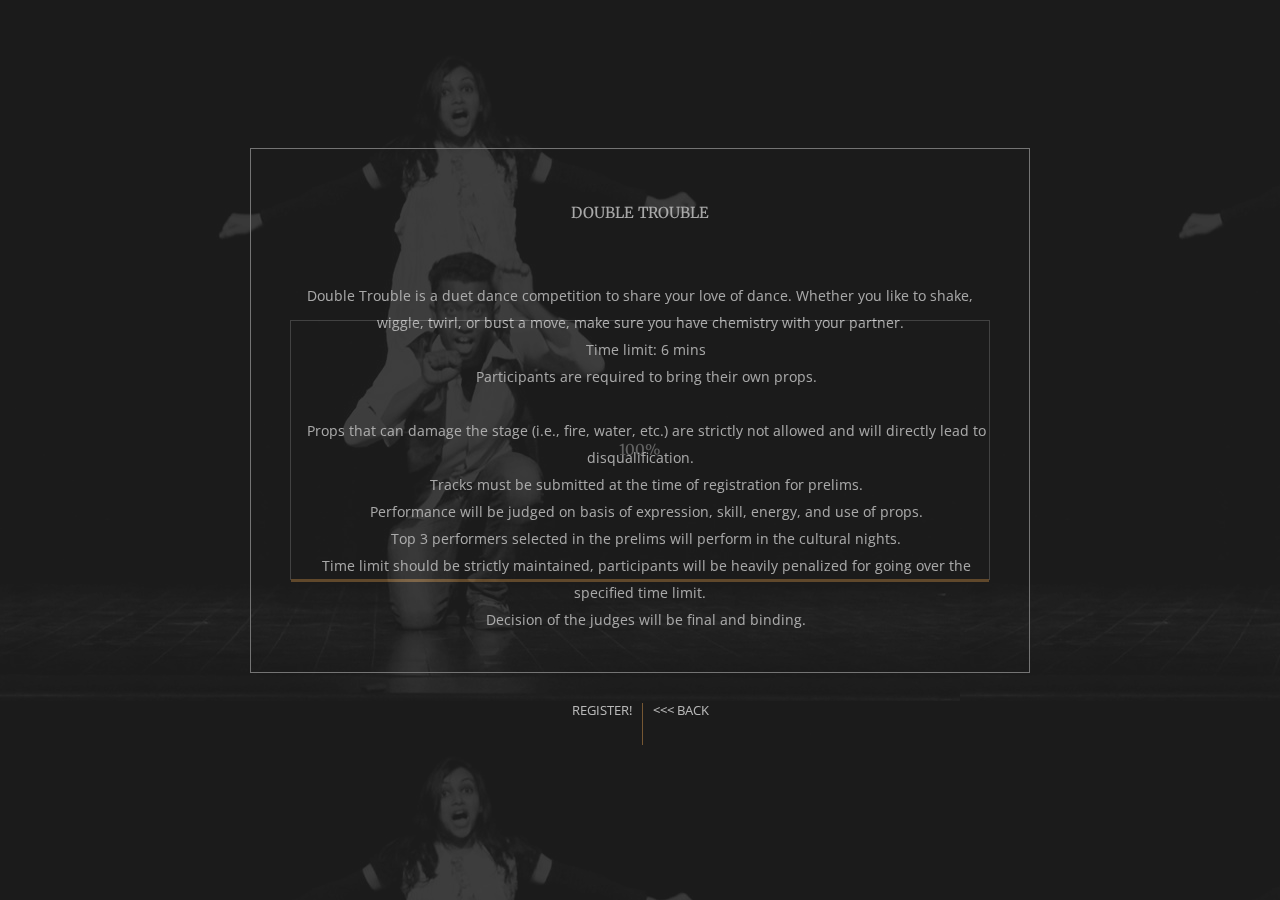
<file: double.html>
<!DOCTYPE html>
<!--[if IE 7]>    <html class="no-js ie7 oldie" lang="en-US"> <![endif]-->
<!--[if IE 8]>    <html class="no-js ie8 oldie" lang="en-US"> <![endif]-->
<!--[if gt IE 8]><!-->
<html lang="en">
    
<!-- Mirrored from www.dequinox.in/double.html by HTTrack Website Copier/3.x [XR&CO'2014], Fri, 24 Feb 2017 18:41:25 GMT -->
<!-- Added by HTTrack --><meta http-equiv="content-type" content="text/html;charset=utf-8" /><!-- /Added by HTTrack -->
<head>

        <!-- TITLE OF SITE -->
        <title>DOUBLE TROUBLE</title>

        <!-- Meta -->
        <meta charset="utf-8">
        <meta name="description" content="Free Responsive Bootstrap Portfolio Template for Personal and Agency Websites" />
        <meta name="keywords" content="Portfolio, Free Template, Free Portfolio" />
        <meta name="developer" content="TemplateOcean">
        <meta name="viewport" content="width=device-width, initial-scale=1, maximum-scale=1">

        <!-- FAV AND TOUCH ICONS   -->
        <link rel="icon" href="images/favicon.html">
        <link rel="apple-touch-icon" href="images/apple-touch-icon.html">
        <link rel="apple-touch-icon" sizes="72x72" href="images/apple-touch-icon-72x72.html">
        <link rel="apple-touch-icon" sizes="114x114" href="images/apple-touch-icon-114x114.html">

        <!-- GOOGLE FONTS -->
        <link href='https://fonts.googleapis.com/css?family=Merriweather:400,300,700,900' rel='stylesheet' type='text/css'>
        <!-- font-family: 'Merriweather', serif; -->
        <link href='https://fonts.googleapis.com/css?family=Open+Sans:400,300,600,700,800' rel='stylesheet' type='text/css'>
        <!-- font-family: 'Open Sans', sans-serif; -->

        <!-- BOOTSTRAP CSS -->
        <link rel="stylesheet" href="bootstrap1/css/bootstrap.min.css">

        <!-- Image Slider -->
        <link rel="stylesheet" href="css1/plagin-css/owl.carousel.css">

        <!-- Full Page Scroll -->
        <link rel="stylesheet" href="css1/plagin-css/jquery.fullPage.css">

        <!-- FONT ICONS -->
        <link rel="stylesheet" href="icons/rik-icons/styles.css">

        <!--   COUSTOM CSS link  -->
        <link rel="stylesheet" href="css1/style.css">
        <link rel="stylesheet" href="css1/responsive.css">

        <!--[if lt IE 9]>
            <script src="js1/plagin-js/html5shiv.js"></script>
            <script src="js1/plagin-js/respond.min.js"></script>
        <![endif]-->


    </head>
    <body class="style-1" background="images/dt.jpg">


        <!-- Start: Preloader Section
        =================================== -->
        <div id="main-preloader" class="main-preloader semi-dark-background">
            <div class="main-preloader-inner center">

                <h1 class="preloader-percentage center">
                    <span class="preloader-percentage-text">0</span> <!-- Show Percentage Number -->
                    <span class="percentage">%</span>
                </h1>
                <div class="preloader-bar-outer">
                    <div class="preloader-bar"></div> <!-- Percentage Precess Bar -->
                </div>

            </div>
        </div>
        <!-- End: Preloader Section
        =================================== -->



        <!-- Start: Navbar  Area
        ============================= -->
        <nav class="navbar navbar-fixed-top main-navbar-top navbar-top-js" id="main-navbar-top" >
            <div class="container relative">
                <div class="navbar-header">

                    <!-- Menu Button show Mobile view -->
                    <button type="button" class="nav-trigger nav-trigger-animate"  data-target="#js-navbar-menu">
                        <span aria-hidden="true" class="icon"></span>
                    </button>

                    <!-- TEMPLATE LOGO LIGHT -->
                    <a class="navbar-brand light-logo" href="#"><img src="images/logo.png" alt="" class="img-responsive"></a>

                </div>

                


                

            </div>
        </nav>
        <!-- End: Navbar Area
        ============================= -->




        <!-- Start: Page Slider Area
        ================================== -->
        <section class="content-area" id="fullpage">
            <div class="container-fluid">
                <div class="row">

                    <!--Start: 1st Page Slider Section
                        - HOME PAGE
                    ====================================-->
                    <div class="section section-item home-section overflow hide-overlay overlay-color bg-image-1" data-heading="">
                        <div class="inner-container ">
                            <div class="container">
                                <div class="row">

                                    <div class="col-xs-8 col-xs-offset-2">
                                        <div class="row">

                                            <div class="home-content-outer text-center">

                                                <div class="overflow">
                                                    <div class="heading-outer left-right relative">
                                                        <div class="heading-outer top-bottom relative">
                                                            <div class="overflow p-t-40 p-l-40 p-r-40 p-b-40">
                                                                <div class="section-heading-outer">
                                                                    <h1 class="heading"><h1>DOUBLE TROUBLE</h1>  <br>
                                                                                       <br>

Double Trouble is a duet dance competition to share your love of dance. Whether you like to shake, wiggle, twirl, or bust a move, make sure you have chemistry with your partner.<br>

 Time limit: 6 mins<br>

 Participants are required to bring their own props.<br><br>

 Props that can damage the stage (i.e., fire, water, etc.) are strictly not allowed and will directly lead to disqualification.<br>

 Tracks must be submitted at the time of registration for prelims.<br>

 Performance will be judged on basis of expression, skill, energy, and use of props.<br>

 Top 3 performers selected in the prelims will perform in the cultural nights.<br>

 Time limit should be strictly maintained, participants will be heavily penalized for going over the specified time limit.<br>

 Decision of the judges will be final and binding.<br>
                                                                    
                                                                    

                                                                    </h1>
                                                                </div>
                                                            </div>
                                                        </div>
                                                    </div>
                                                </div>

                                                <div class="overflow m-t-30">
                                                    <div class="list-view">
                                                        <ul class="nav">
                                                            <li><a href="https://goo.gl/forms/roe5ehqjVPF22iDJ2" class="btn-mask">REGISTER!</a><br>
                                                            <li><a class="btn-mask" href="index-2.html"><<< BACK </a> </li>
                                                            
                                                        </ul>
                                                    </div>
                                                </div>
                                            </div>

                                        </div>
                                    </div>

                                    
                                    

                                </div>
                            </div>
                        </div>
                    </div>
                    <!--End: 1st Page Slider Section
                        - HOME PAGE
                    ====================================-->
              

                </div> <!-- End: .row -->
            </div> <!-- End: .container -->
        </section>
        <!-- End: Page Slider Area
        ================================== -->



        <!-- Start: Portfolio Section Headline Content
        =============================================== -->
        <section class="animate-text overflow absolute">

            

           
           



        <!-- SCRIPTS
        ========================================-->
        <script src="js1/plagin-js/jquery-1.11.3.js"></script>
        <script src="js1/plagin-js/preloader.js"></script>
        <script src="bootstrap1/js/bootstrap.min.js"></script>
        <script src="js1/plagin-js/plagin.js"></script>

        <!-- Custom Script
        ==========================================-->
        <script src="js1/custom-scripts.js"></script>



    </body>


<!-- Mirrored from www.dequinox.in/double.html by HTTrack Website Copier/3.x [XR&CO'2014], Fri, 24 Feb 2017 18:41:37 GMT -->
</html>
</file>
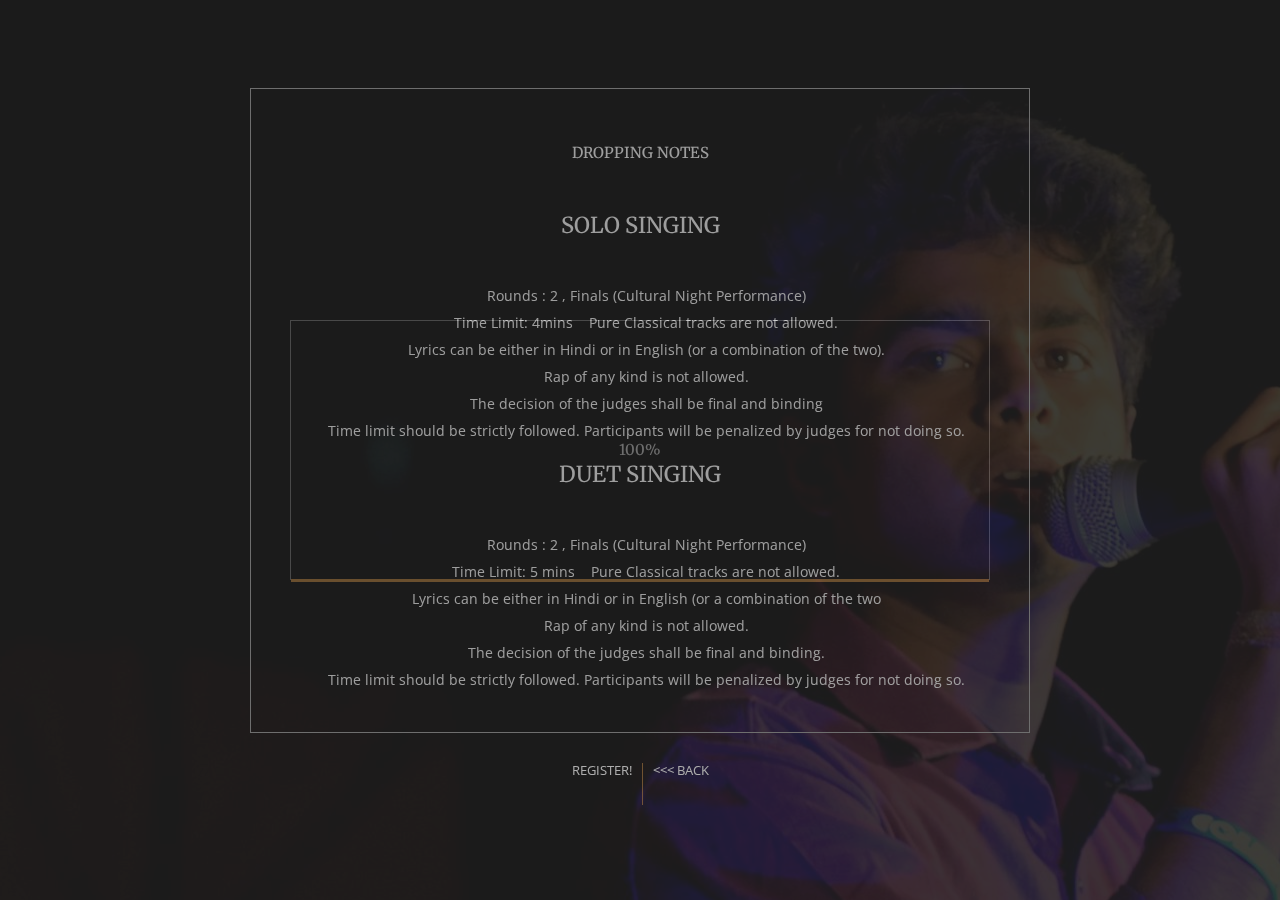
<file: dropping.html>
<!DOCTYPE html>
<!--[if IE 7]>    <html class="no-js ie7 oldie" lang="en-US"> <![endif]-->
<!--[if IE 8]>    <html class="no-js ie8 oldie" lang="en-US"> <![endif]-->
<!--[if gt IE 8]><!-->
<html lang="en">
    
<!-- Mirrored from www.dequinox.in/dropping.html by HTTrack Website Copier/3.x [XR&CO'2014], Fri, 24 Feb 2017 18:41:43 GMT -->
<!-- Added by HTTrack --><meta http-equiv="content-type" content="text/html;charset=utf-8" /><!-- /Added by HTTrack -->
<head>

        <!-- TITLE OF SITE -->
        <title>DROPPING NOTES</title>

        <!-- Meta -->
        <meta charset="utf-8">
        <meta name="description" content="Free Responsive Bootstrap Portfolio Template for Personal and Agency Websites" />
        <meta name="keywords" content="Portfolio, Free Template, Free Portfolio" />
        <meta name="developer" content="TemplateOcean">
        <meta name="viewport" content="width=device-width, initial-scale=1, maximum-scale=1">

        <!-- FAV AND TOUCH ICONS   -->
        <link rel="icon" href="images/favicon.html">
        <link rel="apple-touch-icon" href="images/apple-touch-icon.html">
        <link rel="apple-touch-icon" sizes="72x72" href="images/apple-touch-icon-72x72.html">
        <link rel="apple-touch-icon" sizes="114x114" href="images/apple-touch-icon-114x114.html">

        <!-- GOOGLE FONTS -->
        <link href='https://fonts.googleapis.com/css?family=Merriweather:400,300,700,900' rel='stylesheet' type='text/css'>
        <!-- font-family: 'Merriweather', serif; -->
        <link href='https://fonts.googleapis.com/css?family=Open+Sans:400,300,600,700,800' rel='stylesheet' type='text/css'>
        <!-- font-family: 'Open Sans', sans-serif; -->

        <!-- BOOTSTRAP CSS -->
        <link rel="stylesheet" href="bootstrap1/css/bootstrap.min.css">

        <!-- Image Slider -->
        <link rel="stylesheet" href="css1/plagin-css/owl.carousel.css">

        <!-- Full Page Scroll -->
        <link rel="stylesheet" href="css1/plagin-css/jquery.fullPage.css">

        <!-- FONT ICONS -->
        <link rel="stylesheet" href="icons/rik-icons/styles.css">

        <!--   COUSTOM CSS link  -->
        <link rel="stylesheet" href="css1/style.css">
        <link rel="stylesheet" href="css1/responsive.css">

        <!--[if lt IE 9]>
            <script src="js1/plagin-js/html5shiv.js"></script>
            <script src="js1/plagin-js/respond.min.js"></script>
        <![endif]-->


    </head>
    <body class="style-1" background="images/dn.jpg">


        <!-- Start: Preloader Section
        =================================== -->
        <div id="main-preloader" class="main-preloader semi-dark-background">
            <div class="main-preloader-inner center">

                <h1 class="preloader-percentage center">
                    <span class="preloader-percentage-text">0</span> <!-- Show Percentage Number -->
                    <span class="percentage">%</span>
                </h1>
                <div class="preloader-bar-outer">
                    <div class="preloader-bar"></div> <!-- Percentage Precess Bar -->
                </div>

            </div>
        </div>
        <!-- End: Preloader Section
        =================================== -->



        <!-- Start: Navbar  Area
        ============================= -->
        <nav class="navbar navbar-fixed-top main-navbar-top navbar-top-js" id="main-navbar-top" >
            <div class="container relative">
                <div class="navbar-header">

                    <!-- Menu Button show Mobile view -->
                    <button type="button" class="nav-trigger nav-trigger-animate"  data-target="#js-navbar-menu">
                        <span aria-hidden="true" class="icon"></span>
                    </button>

                    <!-- TEMPLATE LOGO LIGHT -->
                    <a class="navbar-brand light-logo" href="#"><img src="images/logo.png" alt="" class="img-responsive"></a>

                </div>

                


                

            </div>
        </nav>
        <!-- End: Navbar Area
        ============================= -->




        <!-- Start: Page Slider Area
        ================================== -->
        <section class="content-area" id="fullpage">
            <div class="container-fluid">
                <div class="row">

                    <!--Start: 1st Page Slider Section
                        - HOME PAGE
                    ====================================-->
                    <div class="section section-item home-section overflow hide-overlay overlay-color bg-image-1" data-heading="">
                        <div class="inner-container ">
                            <div class="container">
                                <div class="row">

                                    <div class="col-xs-8 col-xs-offset-2">
                                        <div class="row">

                                            <div class="home-content-outer text-center">

                                                <div class="overflow">
                                                    <div class="heading-outer left-right relative">
                                                        <div class="heading-outer top-bottom relative">
                                                            <div class="overflow p-t-40 p-l-40 p-r-40 p-b-40">
                                                                <div class="section-heading-outer">
                                                                    <h1 class="heading"><h1>DROPPING NOTES</h1>  <br>
                                                                    <h4>SOLO SINGING</h4><br>
                                                                                       Rounds : 2 , Finals (Cultural Night Performance)<br>

 Time Limit: 4mins  Pure Classical tracks are not allowed.<br>

 Lyrics can be either in Hindi or in English (or a combination of the two).<br>

 Rap of any kind is not allowed.<br>

 The decision of the judges shall be final and binding<br>

 Time limit should be strictly followed. Participants will be penalized by judges for not doing so.<br>

<h4>DUET SINGING</h4><br>
 Rounds : 2 , Finals (Cultural Night Performance)<br>

 Time Limit: 5 mins  Pure Classical tracks are not allowed.<br>

 Lyrics can be either in Hindi or in English (or a combination of the two<br>
 Rap of any kind is not allowed.<br>

 The decision of the judges shall be final and binding.<br>

 Time limit should be strictly followed. Participants will be penalized by judges for not doing so.<br>
                                                                    
                                                                    

                                                                    
                                                                </div>
                                                            </div>
                                                        </div>
                                                    </div>
                                                </div>

                                                <div class="overflow m-t-30">
                                                    <div class="list-view">
                                                        <ul class="nav">
                                                            <li><a href="https://goo.gl/forms/dFqlMGG78wa4J9rw2" class="btn-mask">REGISTER!</a><br>
                                                            <li><a class="btn-mask" href="index-2.html"><<< BACK </a> </li>
                                                            
                                                        </ul>
                                                    </div>
                                                </div>
                                            </div>

                                        </div>
                                    </div>

                                    
                                    

                                </div>
                            </div>
                        </div>
                    </div>
                    <!--End: 1st Page Slider Section
                        - HOME PAGE
                    ====================================-->
              

                </div> <!-- End: .row -->
            </div> <!-- End: .container -->
        </section>
        <!-- End: Page Slider Area
        ================================== -->



        <!-- Start: Portfolio Section Headline Content
        =============================================== -->
        <section class="animate-text overflow absolute">

            

           
           



        <!-- SCRIPTS
        ========================================-->
        <script src="js1/plagin-js/jquery-1.11.3.js"></script>
        <script src="js1/plagin-js/preloader.js"></script>
        <script src="bootstrap1/js/bootstrap.min.js"></script>
        <script src="js1/plagin-js/plagin.js"></script>

        <!-- Custom Script
        ==========================================-->
        <script src="js1/custom-scripts.js"></script>



    </body>


<!-- Mirrored from www.dequinox.in/dropping.html by HTTrack Website Copier/3.x [XR&CO'2014], Fri, 24 Feb 2017 18:41:52 GMT -->
</html>
</file>
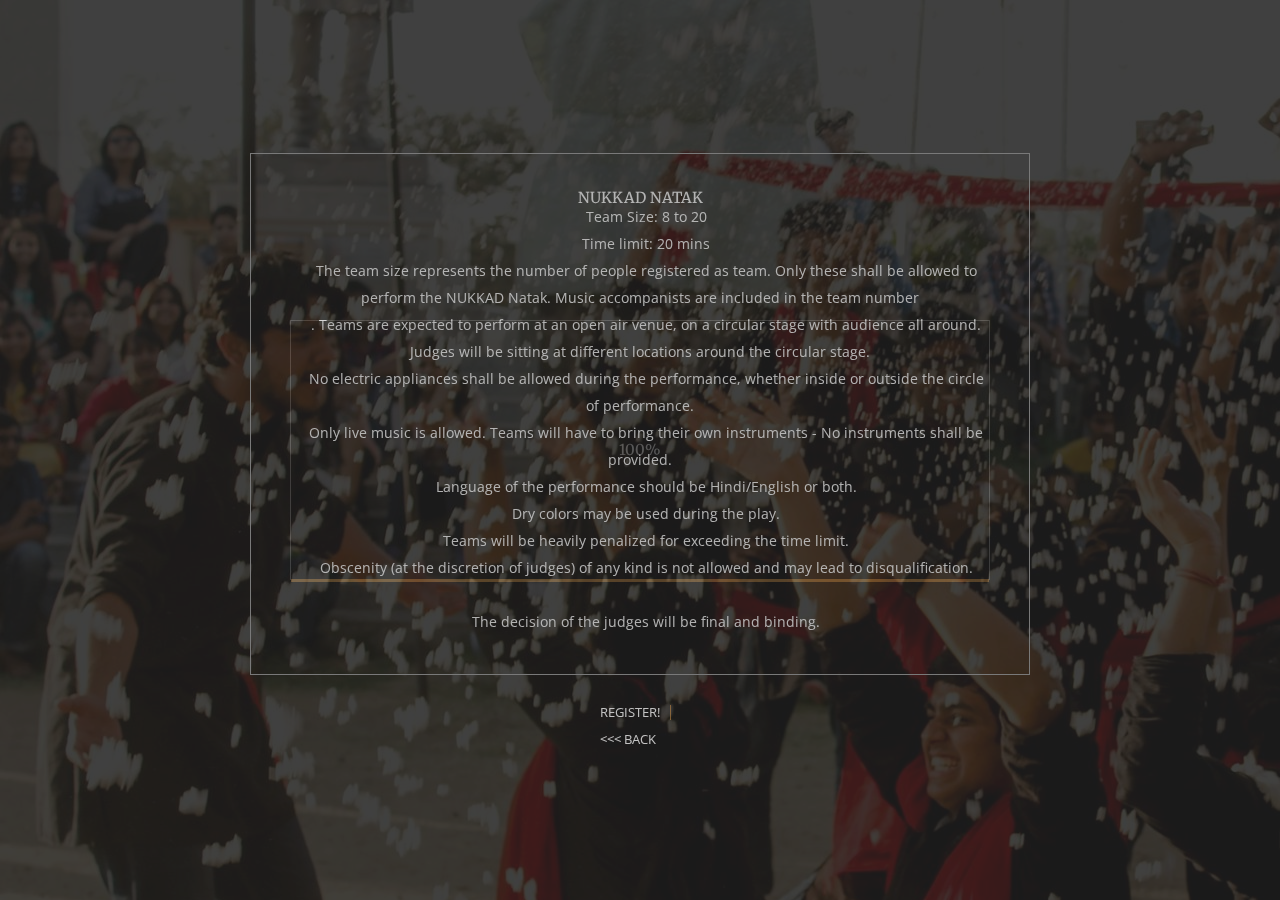
<file: nukkad.html>
<!DOCTYPE html>
<!--[if IE 7]>    <html class="no-js ie7 oldie" lang="en-US"> <![endif]-->
<!--[if IE 8]>    <html class="no-js ie8 oldie" lang="en-US"> <![endif]-->
<!--[if gt IE 8]><!-->
<html lang="en">
    
<!-- Mirrored from www.dequinox.in/nukkad.html by HTTrack Website Copier/3.x [XR&CO'2014], Fri, 24 Feb 2017 18:40:29 GMT -->
<!-- Added by HTTrack --><meta http-equiv="content-type" content="text/html;charset=utf-8" /><!-- /Added by HTTrack -->
<head>

        <!-- TITLE OF SITE -->
        <title>NUKKAD NATAK</title>

        <!-- Meta -->
        <meta charset="utf-8">
        <meta name="description" content="Free Responsive Bootstrap Portfolio Template for Personal and Agency Websites" />
        <meta name="keywords" content="Portfolio, Free Template, Free Portfolio" />
        <meta name="developer" content="TemplateOcean">
        <meta name="viewport" content="width=device-width, initial-scale=1, maximum-scale=1">

        <!-- FAV AND TOUCH ICONS   -->
        <link rel="icon" href="images/favicon.html">
        <link rel="apple-touch-icon" href="images/apple-touch-icon.html">
        <link rel="apple-touch-icon" sizes="72x72" href="images/apple-touch-icon-72x72.html">
        <link rel="apple-touch-icon" sizes="114x114" href="images/apple-touch-icon-114x114.html">

        <!-- GOOGLE FONTS -->
        <link href='https://fonts.googleapis.com/css?family=Merriweather:400,300,700,900' rel='stylesheet' type='text/css'>
        <!-- font-family: 'Merriweather', serif; -->
        <link href='https://fonts.googleapis.com/css?family=Open+Sans:400,300,600,700,800' rel='stylesheet' type='text/css'>
        <!-- font-family: 'Open Sans', sans-serif; -->

        <!-- BOOTSTRAP CSS -->
        <link rel="stylesheet" href="bootstrap1/css/bootstrap.min.css">

        <!-- Image Slider -->
        <link rel="stylesheet" href="css1/plagin-css/owl.carousel.css">

        <!-- Full Page Scroll -->
        <link rel="stylesheet" href="css1/plagin-css/jquery.fullPage.css">

        <!-- FONT ICONS -->
        <link rel="stylesheet" href="icons/rik-icons/styles.css">

        <!--   COUSTOM CSS link  -->
        <link rel="stylesheet" href="css1/style.css">
        <link rel="stylesheet" href="css1/responsive.css">

        <!--[if lt IE 9]>
            <script src="js1/plagin-js/html5shiv.js"></script>
            <script src="js1/plagin-js/respond.min.js"></script>
        <![endif]-->


    </head>
    

    <body class="style-1" background="images/nuka.jpg">



        <!-- Start: Preloader Section
        =================================== -->
        <div id="main-preloader" class="main-preloader semi-dark-background">
            <div class="main-preloader-inner center">

                <h1 class="preloader-percentage center">
                    <span class="preloader-percentage-text">0</span> <!-- Show Percentage Number -->
                    <span class="percentage">%</span>
                </h1>
                <div class="preloader-bar-outer">
                    <div class="preloader-bar"></div> <!-- Percentage Precess Bar -->
                </div>

            </div>
        </div>
        <!-- End: Preloader Section
        =================================== -->



        <!-- Start: Navbar  Area
        ============================= -->
        <nav class="navbar navbar-fixed-top main-navbar-top navbar-top-js" id="main-navbar-top" >
            <div class="container relative">
                <div class="navbar-header">

                    <!-- Menu Button show Mobile view -->
                    <button type="button" class="nav-trigger nav-trigger-animate"  data-target="#js-navbar-menu">
                        <span aria-hidden="true" class="icon"></span>
                    </button>

                    <!-- TEMPLATE LOGO LIGHT -->
                    <a class="navbar-brand light-logo" href="#"><img src="images/logo.png" alt="" class="img-responsive"></a>

                </div>

                


                

            </div>
        </nav>
        <!-- End: Navbar Area
        ============================= -->




        <!-- Start: Page Slider Area
        ================================== -->
        <section class="content-area" id="fullpage">
            <div class="container-fluid">
                <div class="row">

                    <!--Start: 1st Page Slider Section
                        - HOME PAGE
                    ====================================-->
                    <div class="section section-item home-section overflow hide-overlay overlay-color bg-image-1" data-heading="">
                        <div class="inner-container ">
                            <div class="container">
                                <div class="row">

                                    <div class="col-xs-8 col-xs-offset-2">
                                        <div class="row">

                                            <div class="home-content-outer text-center">

                                                <div class="overflow">
                                                    <div class="heading-outer left-right relative">
                                                        <div class="heading-outer top-bottom relative">
                                                            <div class="overflow p-t-40 p-l-40 p-r-40 p-b-40">
                                                                <div class="section-heading-outer">
                                                                    <h1 class="heading">NUKKAD NATAK</h1>
                                                                                        

                                                                                         Team Size: 8 to 20<br>

                                                                                         Time limit: 20 mins<br>

                                                                                         The team size represents the number of people registered as team. Only these shall be allowed to perform the NUKKAD Natak. Music accompanists are included in the team number<br>

                                                                                         . Teams are expected to perform at an open air venue, on a circular stage with audience all around. Judges will be sitting at different locations around the circular stage.<br>

                                                                                         No electric appliances shall be allowed during the performance, whether inside or outside the circle of performance.<br>

                                                                                         Only live music is allowed. Teams will have to bring their own instruments - No instruments shall be provided.<br>

                                                                                         Language of the performance should be Hindi/English or both.<br>

                                                                                         Dry colors may be used during the play.<br>

                                                                                         Teams will be heavily penalized for exceeding the time limit.<br>

                                                                                         Obscenity (at the discretion of judges) of any kind is not allowed and may lead to disqualification.<br>
<br>
                                                                                         The decision of the judges will be final and binding.<br>
                                                                    
                                                                    

                                                                    </h1>
                                                                </div>
                                                            </div>
                                                        </div>
                                                    </div>
                                                </div>

                                                <div class="overflow m-t-30">
                                                    <div class="list-view">
                                                        <ul class="nav">

                                                            <li><a href="https://goo.gl/forms/OXAMjnadPMIiMmLS2" class="btn-mask">REGISTER! </a></li><br>
                                                            <li><a class="btn-mask" href="index-2.html"><<< BACK </a> </li>
                                                            
                                                        </ul>
                                                    </div>
                                                </div>
                                            </div>

                                        </div>
                                    </div>

                                    
                                    

                                </div>
                            </div>
                        </div>
                    </div>
                    <!--End: 1st Page Slider Section
                        - HOME PAGE
                    ====================================-->
              

                </div> <!-- End: .row -->
            </div> <!-- End: .container -->
        </section>
        <!-- End: Page Slider Area
        ================================== -->



        <!-- Start: Portfolio Section Headline Content
        =============================================== -->
        <section class="animate-text overflow absolute">

            

           
           



        <!-- SCRIPTS
        ========================================-->
        <script src="js1/plagin-js/jquery-1.11.3.js"></script>
        <script src="js1/plagin-js/preloader.js"></script>
        <script src="bootstrap1/js/bootstrap.min.js"></script>
        <script src="js1/plagin-js/plagin.js"></script>

        <!-- Custom Script
        ==========================================-->
        <script src="js1/custom-scripts.js"></script>



    </body>


<!-- Mirrored from www.dequinox.in/nukkad.html by HTTrack Website Copier/3.x [XR&CO'2014], Fri, 24 Feb 2017 18:41:05 GMT -->
</html>
</file>
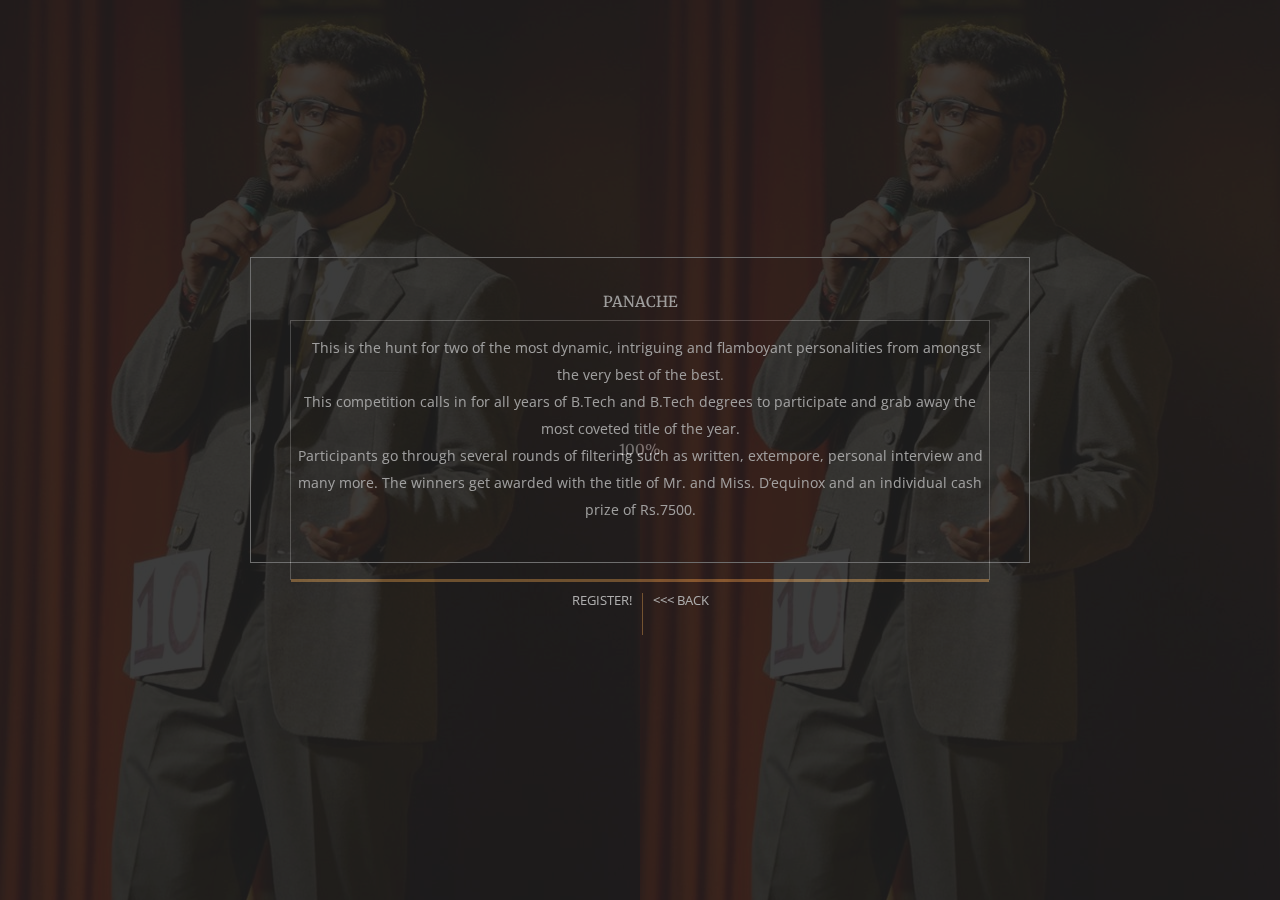
<file: panache.html>
<!DOCTYPE html>
<!--[if IE 7]>    <html class="no-js ie7 oldie" lang="en-US"> <![endif]-->
<!--[if IE 8]>    <html class="no-js ie8 oldie" lang="en-US"> <![endif]-->
<!--[if gt IE 8]><!-->
<html lang="en">
    
<!-- Mirrored from www.dequinox.in/panache.html by HTTrack Website Copier/3.x [XR&CO'2014], Fri, 24 Feb 2017 18:42:05 GMT -->
<!-- Added by HTTrack --><meta http-equiv="content-type" content="text/html;charset=utf-8" /><!-- /Added by HTTrack -->
<head>

        <!-- TITLE OF SITE -->
        <title>PANACHE</title>

        <!-- Meta -->
        <meta charset="utf-8">
        <meta name="description" content="Free Responsive Bootstrap Portfolio Template for Personal and Agency Websites" />
        <meta name="keywords" content="Portfolio, Free Template, Free Portfolio" />
        <meta name="developer" content="TemplateOcean">
        <meta name="viewport" content="width=device-width, initial-scale=1, maximum-scale=1">

        <!-- FAV AND TOUCH ICONS   -->
        <link rel="icon" href="images/favicon.html">
        <link rel="apple-touch-icon" href="images/apple-touch-icon.html">
        <link rel="apple-touch-icon" sizes="72x72" href="images/apple-touch-icon-72x72.html">
        <link rel="apple-touch-icon" sizes="114x114" href="images/apple-touch-icon-114x114.html">

        <!-- GOOGLE FONTS -->
        <link href='https://fonts.googleapis.com/css?family=Merriweather:400,300,700,900' rel='stylesheet' type='text/css'>
        <!-- font-family: 'Merriweather', serif; -->
        <link href='https://fonts.googleapis.com/css?family=Open+Sans:400,300,600,700,800' rel='stylesheet' type='text/css'>
        <!-- font-family: 'Open Sans', sans-serif; -->

        <!-- BOOTSTRAP CSS -->
        <link rel="stylesheet" href="bootstrap1/css/bootstrap.min.css">

        <!-- Image Slider -->
        <link rel="stylesheet" href="css1/plagin-css/owl.carousel.css">

        <!-- Full Page Scroll -->
        <link rel="stylesheet" href="css1/plagin-css/jquery.fullPage.css">

        <!-- FONT ICONS -->
        <link rel="stylesheet" href="icons/rik-icons/styles.css">

        <!--   COUSTOM CSS link  -->
        <link rel="stylesheet" href="css1/style.css">
        <link rel="stylesheet" href="css1/responsive.css">

        <!--[if lt IE 9]>
            <script src="js1/plagin-js/html5shiv.js"></script>
            <script src="js1/plagin-js/respond.min.js"></script>
        <![endif]-->


    </head>
    <body class="style-1" background="images/panache.jpg">


        <!-- Start: Preloader Section
        =================================== -->
        <div id="main-preloader" class="main-preloader semi-dark-background">
            <div class="main-preloader-inner center">

                <h1 class="preloader-percentage center">
                    <span class="preloader-percentage-text">0</span> <!-- Show Percentage Number -->
                    <span class="percentage">%</span>
                </h1>
                <div class="preloader-bar-outer">
                    <div class="preloader-bar"></div> <!-- Percentage Precess Bar -->
                </div>

            </div>
        </div>
        <!-- End: Preloader Section
        =================================== -->



        <!-- Start: Navbar  Area
        ============================= -->
        <nav class="navbar navbar-fixed-top main-navbar-top navbar-top-js" id="main-navbar-top" >
            <div class="container relative">
                <div class="navbar-header">

                    <!-- Menu Button show Mobile view -->
                    <button type="button" class="nav-trigger nav-trigger-animate"  data-target="#js-navbar-menu">
                        <span aria-hidden="true" class="icon"></span>
                    </button>

                    <!-- TEMPLATE LOGO LIGHT -->
                    <a class="navbar-brand light-logo" href="#"><img src="images/logo.png" alt="" class="img-responsive"></a>

                </div>

                


                

            </div>
        </nav>
        <!-- End: Navbar Area
        ============================= -->




        <!-- Start: Page Slider Area
        ================================== -->
        <section class="content-area" id="fullpage">
            <div class="container-fluid">
                <div class="row">

                    <!--Start: 1st Page Slider Section
                        - HOME PAGE
                    ====================================-->
                    <div class="section section-item home-section overflow hide-overlay overlay-color bg-image-1" data-heading="">
                        <div class="inner-container ">
                            <div class="container">
                                <div class="row">

                                    <div class="col-xs-8 col-xs-offset-2">
                                        <div class="row">

                                            <div class="home-content-outer text-center">

                                                <div class="overflow">
                                                    <div class="heading-outer left-right relative">
                                                        <div class="heading-outer top-bottom relative">
                                                            <div class="overflow p-t-40 p-l-40 p-r-40 p-b-40">
                                                                <div class="section-heading-outer">
                                                                    <h1 class="heading">PANACHE</h1>  <br>
                                                                                 This is the hunt for two of the most dynamic, intriguing and flamboyant personalities from amongst the very best of the best.<br> This competition calls in for all years of B.Tech and B.Tech degrees to participate and grab away the most coveted title of the year.<br> Participants go through several rounds of filtering such as written, extempore, personal interview and many more. The winners get awarded with the title of Mr. and Miss. D’equinox and an individual cash prize of Rs.7500.<br>
                                                                </div>
                                                            </div>
                                                        </div>
                                                    </div>
                                                </div>

                                                <div class="overflow m-t-30">
                                                    <div class="list-view">
                                                        <ul class="nav">
                                                            <li><a href="https://goo.gl/forms/dFqlMGG78wa4J9rw2" class="btn-mask">REGISTER!</a><br>
                                                            <li><a class="btn-mask" href="index-2.html"><<< BACK </a> </li>
                                                            
                                                        </ul>
                                                    </div>
                                                </div>
                                            </div>

                                        </div>
                                    </div>

                                    
                                    

                                </div>
                            </div>
                        </div>
                    </div>
                    <!--End: 1st Page Slider Section
                        - HOME PAGE
                    ====================================-->
              

                </div> <!-- End: .row -->
            </div> <!-- End: .container -->
        </section>
        <!-- End: Page Slider Area
        ================================== -->



        <!-- Start: Portfolio Section Headline Content
        =============================================== -->
        <section class="animate-text overflow absolute">

            

           
           



        <!-- SCRIPTS
        ========================================-->
        <script src="js1/plagin-js/jquery-1.11.3.js"></script>
        <script src="js1/plagin-js/preloader.js"></script>
        <script src="bootstrap1/js/bootstrap.min.js"></script>
        <script src="js1/plagin-js/plagin.js"></script>

        <!-- Custom Script
        ==========================================-->
        <script src="js1/custom-scripts.js"></script>



    </body>


<!-- Mirrored from www.dequinox.in/panache.html by HTTrack Website Copier/3.x [XR&CO'2014], Fri, 24 Feb 2017 18:42:11 GMT -->
</html>
</file>
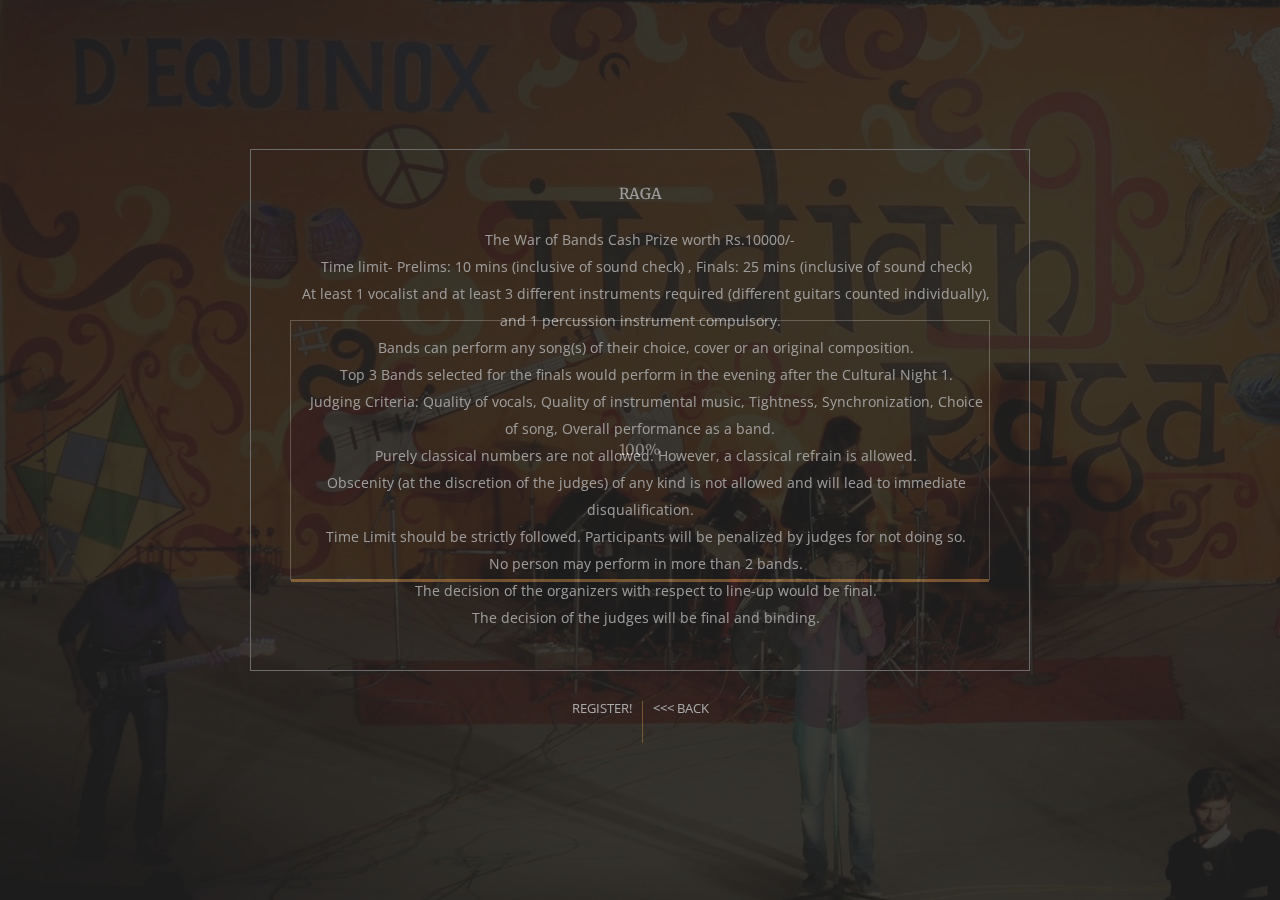
<file: raga.html>
<!DOCTYPE html>
<!--[if IE 7]>    <html class="no-js ie7 oldie" lang="en-US"> <![endif]-->
<!--[if IE 8]>    <html class="no-js ie8 oldie" lang="en-US"> <![endif]-->
<!--[if gt IE 8]><!-->
<html lang="en">
    
<!-- Mirrored from www.dequinox.in/raga.html by HTTrack Website Copier/3.x [XR&CO'2014], Fri, 24 Feb 2017 18:41:58 GMT -->
<!-- Added by HTTrack --><meta http-equiv="content-type" content="text/html;charset=utf-8" /><!-- /Added by HTTrack -->
<head>

        <!-- TITLE OF SITE -->
        <title>RAGA</title>

        <!-- Meta -->
        <meta charset="utf-8">
        <meta name="description" content="Free Responsive Bootstrap Portfolio Template for Personal and Agency Websites" />
        <meta name="keywords" content="Portfolio, Free Template, Free Portfolio" />
        <meta name="developer" content="TemplateOcean">
        <meta name="viewport" content="width=device-width, initial-scale=1, maximum-scale=1">

        <!-- FAV AND TOUCH ICONS   -->
        <link rel="icon" href="images/favicon.html">
        <link rel="apple-touch-icon" href="images/apple-touch-icon.html">
        <link rel="apple-touch-icon" sizes="72x72" href="images/apple-touch-icon-72x72.html">
        <link rel="apple-touch-icon" sizes="114x114" href="images/apple-touch-icon-114x114.html">

        <!-- GOOGLE FONTS -->
        <link href='https://fonts.googleapis.com/css?family=Merriweather:400,300,700,900' rel='stylesheet' type='text/css'>
        <!-- font-family: 'Merriweather', serif; -->
        <link href='https://fonts.googleapis.com/css?family=Open+Sans:400,300,600,700,800' rel='stylesheet' type='text/css'>
        <!-- font-family: 'Open Sans', sans-serif; -->

        <!-- BOOTSTRAP CSS -->
        <link rel="stylesheet" href="bootstrap1/css/bootstrap.min.css">

        <!-- Image Slider -->
        <link rel="stylesheet" href="css1/plagin-css/owl.carousel.css">

        <!-- Full Page Scroll -->
        <link rel="stylesheet" href="css1/plagin-css/jquery.fullPage.css">

        <!-- FONT ICONS -->
        <link rel="stylesheet" href="icons/rik-icons/styles.css">

        <!--   COUSTOM CSS link  -->
        <link rel="stylesheet" href="css1/style.css">
        <link rel="stylesheet" href="css1/responsive.css">

        <!--[if lt IE 9]>
            <script src="js1/plagin-js/html5shiv.js"></script>
            <script src="js1/plagin-js/respond.min.js"></script>
        <![endif]-->


    </head>
    <body class="style-1" background="images/raga.jpg">


        <!-- Start: Preloader Section
        =================================== -->
        <div id="main-preloader" class="main-preloader semi-dark-background">
            <div class="main-preloader-inner center">

                <h1 class="preloader-percentage center">
                    <span class="preloader-percentage-text">0</span> <!-- Show Percentage Number -->
                    <span class="percentage">%</span>
                </h1>
                <div class="preloader-bar-outer">
                    <div class="preloader-bar"></div> <!-- Percentage Precess Bar -->
                </div>

            </div>
        </div>
        <!-- End: Preloader Section
        =================================== -->



        <!-- Start: Navbar  Area
        ============================= -->
        <nav class="navbar navbar-fixed-top main-navbar-top navbar-top-js" id="main-navbar-top" >
            <div class="container relative">
                <div class="navbar-header">

                    <!-- Menu Button show Mobile view -->
                    <button type="button" class="nav-trigger nav-trigger-animate"  data-target="#js-navbar-menu">
                        <span aria-hidden="true" class="icon"></span>
                    </button>

                    <!-- TEMPLATE LOGO LIGHT -->
                    <a class="navbar-brand light-logo" href="#"><img src="images/logo.png" alt="" class="img-responsive"></a>

                </div>

                


                

            </div>
        </nav>
        <!-- End: Navbar Area
        ============================= -->




        <!-- Start: Page Slider Area
        ================================== -->
        <section class="content-area" id="fullpage">
            <div class="container-fluid">
                <div class="row">

                    <!--Start: 1st Page Slider Section
                        - HOME PAGE
                    ====================================-->
                    <div class="section section-item home-section overflow hide-overlay overlay-color bg-image-1" data-heading="">
                        <div class="inner-container ">
                            <div class="container">
                                <div class="row">

                                    <div class="col-xs-8 col-xs-offset-2">
                                        <div class="row">

                                            <div class="home-content-outer text-center">

                                                <div class="overflow">
                                                    <div class="heading-outer left-right relative">
                                                        <div class="heading-outer top-bottom relative">
                                                            <div class="overflow p-t-40 p-l-40 p-r-40 p-b-40">
                                                                <div class="section-heading-outer">
                                                                    <h1 class="heading">RAGA</h1>  <br>
                                                                                        The War of Bands Cash Prize worth Rs.10000/-<br>

                                                                                         Time limit- Prelims: 10 mins (inclusive of sound check) , Finals: 25 mins (inclusive of sound check)<br>

                                                                                         At least 1 vocalist and at least 3 different instruments required (different guitars counted individually), and 1 percussion instrument compulsory.<br>

                                                                                         Bands can perform any song(s) of their choice, cover or an original composition.<br>

                                                                                         Top 3 Bands selected for the finals would perform in the evening after the Cultural Night 1.<br>

                                                                                         Judging Criteria: Quality of vocals, Quality of instrumental music, Tightness, Synchronization, Choice of song, Overall performance as a band.<br>

                                                                                         Purely classical numbers are not allowed. However, a classical refrain is allowed.<br>

                                                                                         Obscenity (at the discretion of the judges) of any kind is not allowed and will lead to immediate disqualification.<br>

                                                                                         Time Limit should be strictly followed. Participants will be penalized by judges for not doing so.<br>

                                                                                         No person may perform in more than 2 bands.<br>

                                                                                         The decision of the organizers with respect to line-up would be final.<br>

                                                                                         The decision of the judges will be final and binding.  <br>           
                                                                    

                                                                    </h1>
                                                                </div>
                                                            </div>
                                                        </div>
                                                    </div>
                                                </div>

                                                <div class="overflow m-t-30">
                                                    <div class="list-view">
                                                        <ul class="nav">
                                                            <li><a href="https://goo.gl/forms/uT3XooE8UYXBmhli1" class="btn-mask">REGISTER!</a><br>
                                                            <li><a class="btn-mask" href="index-2.html"><<< BACK </a> </li>
                                                            
                                                        </ul>
                                                    </div>
                                                </div>
                                            </div>

                                        </div>
                                    </div>

                                    
                                    

                                </div>
                            </div>
                        </div>
                    </div>
                    <!--End: 1st Page Slider Section
                        - HOME PAGE
                    ====================================-->
              

                </div> <!-- End: .row -->
            </div> <!-- End: .container -->
        </section>
        <!-- End: Page Slider Area
        ================================== -->



        <!-- Start: Portfolio Section Headline Content
        =============================================== -->
        <section class="animate-text overflow absolute">

            

           
           



        <!-- SCRIPTS
        ========================================-->
        <script src="js1/plagin-js/jquery-1.11.3.js"></script>
        <script src="js1/plagin-js/preloader.js"></script>
        <script src="bootstrap1/js/bootstrap.min.js"></script>
        <script src="js1/plagin-js/plagin.js"></script>

        <!-- Custom Script
        ==========================================-->
        <script src="js1/custom-scripts.js"></script>



    </body>


<!-- Mirrored from www.dequinox.in/raga.html by HTTrack Website Copier/3.x [XR&CO'2014], Fri, 24 Feb 2017 18:42:05 GMT -->
</html>
</file>
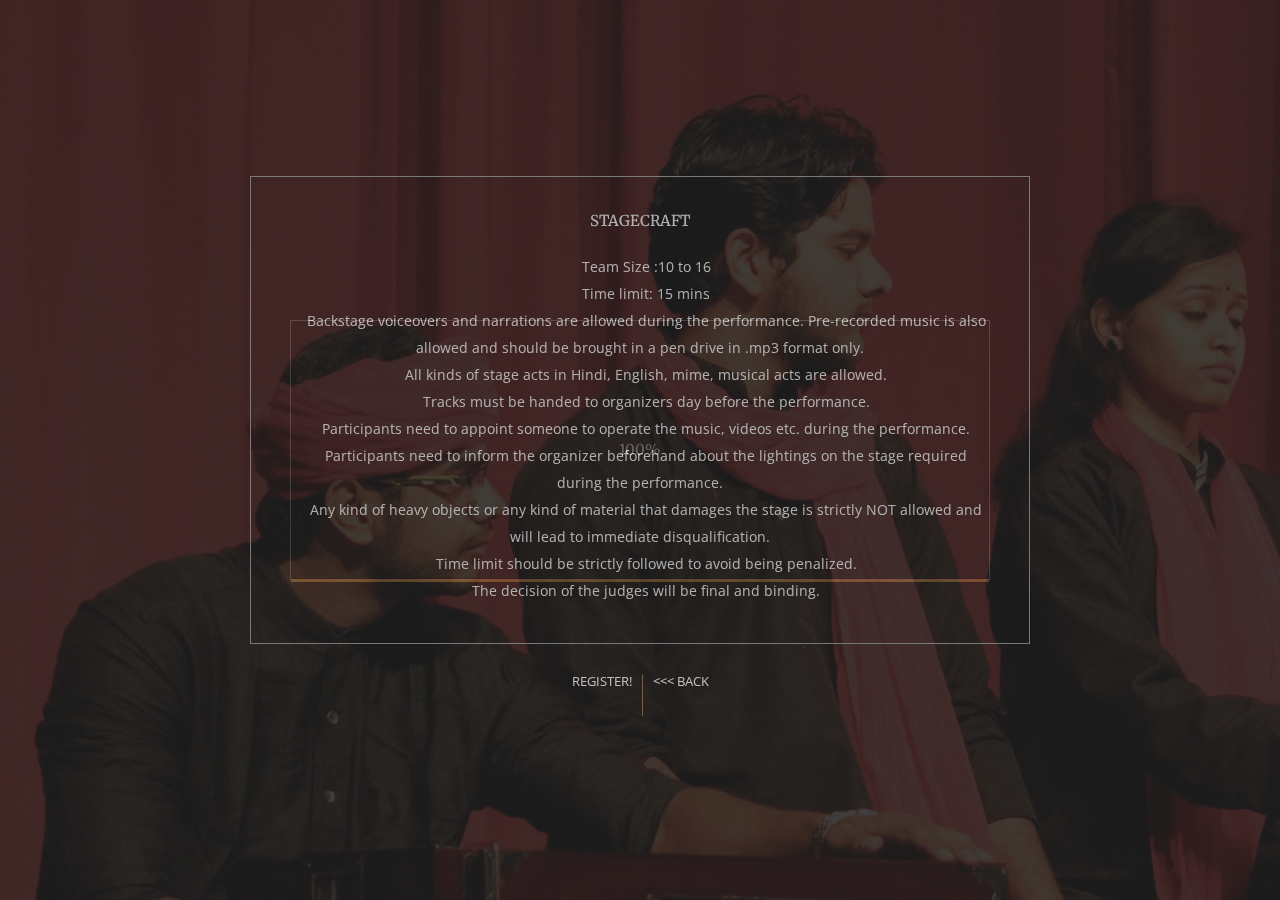
<file: stage.html>
<!DOCTYPE html>
<!--[if IE 7]>    <html class="no-js ie7 oldie" lang="en-US"> <![endif]-->
<!--[if IE 8]>    <html class="no-js ie8 oldie" lang="en-US"> <![endif]-->
<!--[if gt IE 8]><!-->
<html lang="en">
    
<!-- Mirrored from www.dequinox.in/stage.html by HTTrack Website Copier/3.x [XR&CO'2014], Fri, 24 Feb 2017 18:41:05 GMT -->
<!-- Added by HTTrack --><meta http-equiv="content-type" content="text/html;charset=utf-8" /><!-- /Added by HTTrack -->
<head>

        <!-- TITLE OF SITE -->
        <title>STAGECRAFT</title>

        <!-- Meta -->
        <meta charset="utf-8">
        <meta name="description" content="Free Responsive Bootstrap Portfolio Template for Personal and Agency Websites" />
        <meta name="keywords" content="Portfolio, Free Template, Free Portfolio" />
        <meta name="developer" content="TemplateOcean">
        <meta name="viewport" content="width=device-width, initial-scale=1, maximum-scale=1">

        <!-- FAV AND TOUCH ICONS   -->
        <link rel="icon" href="images/favicon.html">
        <link rel="apple-touch-icon" href="images/apple-touch-icon.html">
        <link rel="apple-touch-icon" sizes="72x72" href="images/apple-touch-icon-72x72.html">
        <link rel="apple-touch-icon" sizes="114x114" href="images/apple-touch-icon-114x114.html">

        <!-- GOOGLE FONTS -->
        <link href='https://fonts.googleapis.com/css?family=Merriweather:400,300,700,900' rel='stylesheet' type='text/css'>
        <!-- font-family: 'Merriweather', serif; -->
        <link href='https://fonts.googleapis.com/css?family=Open+Sans:400,300,600,700,800' rel='stylesheet' type='text/css'>
        <!-- font-family: 'Open Sans', sans-serif; -->

        <!-- BOOTSTRAP CSS -->
        <link rel="stylesheet" href="bootstrap1/css/bootstrap.min.css">

        <!-- Image Slider -->
        <link rel="stylesheet" href="css1/plagin-css/owl.carousel.css">

        <!-- Full Page Scroll -->
        <link rel="stylesheet" href="css1/plagin-css/jquery.fullPage.css">

        <!-- FONT ICONS -->
        <link rel="stylesheet" href="icons/rik-icons/styles.css">

        <!--   COUSTOM CSS link  -->
        <link rel="stylesheet" href="css1/style.css">
        <link rel="stylesheet" href="css1/responsive.css">

        <!--[if lt IE 9]>
            <script src="js1/plagin-js/html5shiv.js"></script>
            <script src="js1/plagin-js/respond.min.js"></script>
        <![endif]-->


    </head>
    <body class="style-1" background="images/stg.jpg">


        <!-- Start: Preloader Section
        =================================== -->
        <div id="main-preloader" class="main-preloader semi-dark-background">
            <div class="main-preloader-inner center">

                <h1 class="preloader-percentage center">
                    <span class="preloader-percentage-text">0</span> <!-- Show Percentage Number -->
                    <span class="percentage">%</span>
                </h1>
                <div class="preloader-bar-outer">
                    <div class="preloader-bar"></div> <!-- Percentage Precess Bar -->
                </div>

            </div>
        </div>
        <!-- End: Preloader Section
        =================================== -->



        <!-- Start: Navbar  Area
        ============================= -->
        <nav class="navbar navbar-fixed-top main-navbar-top navbar-top-js" id="main-navbar-top" >
            <div class="container relative">
                <div class="navbar-header">

                    <!-- Menu Button show Mobile view -->
                    <button type="button" class="nav-trigger nav-trigger-animate"  data-target="#js-navbar-menu">
                        <span aria-hidden="true" class="icon"></span>
                    </button>

                    <!-- TEMPLATE LOGO LIGHT -->
                    <a class="navbar-brand light-logo" href="#"><img src="images/logo.png" alt="" class="img-responsive"></a>

                </div>

                


                

            </div>
        </nav>
        <!-- End: Navbar Area
        ============================= -->




        <!-- Start: Page Slider Area
        ================================== -->
        <section class="content-area" id="fullpage">
            <div class="container-fluid">
                <div class="row">

                    <!--Start: 1st Page Slider Section
                        - HOME PAGE
                    ====================================-->
                    <div class="section section-item home-section overflow hide-overlay overlay-color bg-image-1" data-heading="">
                        <div class="inner-container ">
                            <div class="container">
                                <div class="row">

                                    <div class="col-xs-8 col-xs-offset-2">
                                        <div class="row">

                                            <div class="home-content-outer text-center">

                                                <div class="overflow">
                                                    <div class="heading-outer left-right relative">
                                                        <div class="heading-outer top-bottom relative">
                                                            <div class="overflow p-t-40 p-l-40 p-r-40 p-b-40">
                                                                <div class="section-heading-outer">
                                                                    <h1 class="heading">STAGECRAFT</h1>  <br>
                                                                                       

                                                                                         Team Size :10 to 16<br>

                                                                                         Time limit: 15 mins<br>

                                                                                         Backstage voiceovers and narrations are allowed during the performance. Pre-recorded music is also allowed and should be brought in a pen drive in .mp3 format only.<br>

                                                                                         All kinds of stage acts in Hindi, English, mime, musical acts are allowed.<br>

                                                                                         Tracks must be handed to organizers day before the performance.<br>
                                                                                         Participants need to appoint someone to operate the music, videos etc. during the performance.<br>

                                                                                         Participants need to inform the organizer beforehand about the lightings on the stage required during the performance.<br>

                                                                                         Any kind of heavy objects or any kind of material that damages the stage is strictly NOT allowed and will lead to immediate disqualification.<br>

                                                                                         Time limit should be strictly followed to avoid being penalized.<br>

                                                                                         The decision of the judges will be final and binding.<br>
                                                                    
                                                                    

                                                                    
                                                                </div>
                                                            </div>
                                                        </div>
                                                    </div>
                                                </div>

                                                <div class="overflow m-t-30">
                                                    <div class="list-view">
                                                        <ul class="nav">
                                                            <li><a href="https://goo.gl/forms/Fm508qJaatsXwkiw2" class="btn-mask">REGISTER!</a><br>
                                                            <li><a class="btn-mask" href="index-2.html"><<< BACK </a> </li>
                                                            
                                                        </ul>
                                                    </div>
                                                </div>
                                            </div>

                                        </div>
                                    </div>

                                    
                                    

                                </div>
                            </div>
                        </div>
                    </div>
                    <!--End: 1st Page Slider Section
                        - HOME PAGE
                    ====================================-->
              

                </div> <!-- End: .row -->
            </div> <!-- End: .container -->
        </section>
        <!-- End: Page Slider Area
        ================================== -->



        <!-- Start: Portfolio Section Headline Content
        =============================================== -->
        <section class="animate-text overflow absolute">

            

           
           



        <!-- SCRIPTS
        ========================================-->
        <script src="js1/plagin-js/jquery-1.11.3.js"></script>
        <script src="js1/plagin-js/preloader.js"></script>
        <script src="bootstrap1/js/bootstrap.min.js"></script>
        <script src="js1/plagin-js/plagin.js"></script>

        <!-- Custom Script
        ==========================================-->
        <script src="js1/custom-scripts.js"></script>



    </body>


<!-- Mirrored from www.dequinox.in/stage.html by HTTrack Website Copier/3.x [XR&CO'2014], Fri, 24 Feb 2017 18:41:11 GMT -->
</html>
</file>
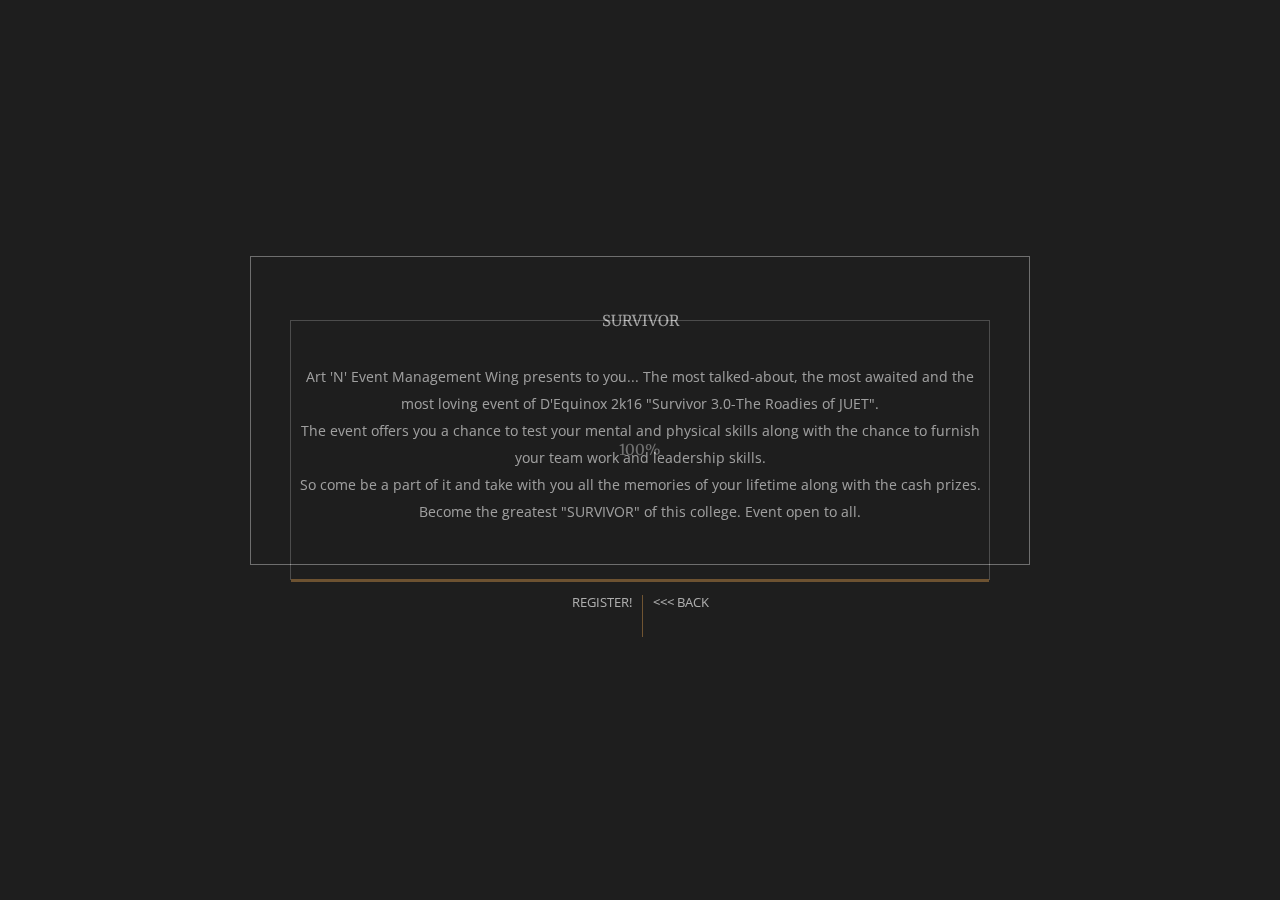
<file: survivor.html>
<!DOCTYPE html>
<!--[if IE 7]>    <html class="no-js ie7 oldie" lang="en-US"> <![endif]-->
<!--[if IE 8]>    <html class="no-js ie8 oldie" lang="en-US"> <![endif]-->
<!--[if gt IE 8]><!-->
<html lang="en">
    
<!-- Mirrored from www.dequinox.in/survivor.html by HTTrack Website Copier/3.x [XR&CO'2014], Fri, 24 Feb 2017 18:41:52 GMT -->
<!-- Added by HTTrack --><meta http-equiv="content-type" content="text/html;charset=utf-8" /><!-- /Added by HTTrack -->
<head>

        <!-- TITLE OF SITE -->
        <title>SURVIVOR</title>

        <!-- Meta -->
        <meta charset="utf-8">
        <meta name="description" content="Free Responsive Bootstrap Portfolio Template for Personal and Agency Websites" />
        <meta name="keywords" content="Portfolio, Free Template, Free Portfolio" />
        <meta name="developer" content="TemplateOcean">
        <meta name="viewport" content="width=device-width, initial-scale=1, maximum-scale=1">

        <!-- FAV AND TOUCH ICONS   -->
        <link rel="icon" href="images/favicon.html">
        <link rel="apple-touch-icon" href="images/apple-touch-icon.html">
        <link rel="apple-touch-icon" sizes="72x72" href="images/apple-touch-icon-72x72.html">
        <link rel="apple-touch-icon" sizes="114x114" href="images/apple-touch-icon-114x114.html">

        <!-- GOOGLE FONTS -->
        <link href='https://fonts.googleapis.com/css?family=Merriweather:400,300,700,900' rel='stylesheet' type='text/css'>
        <!-- font-family: 'Merriweather', serif; -->
        <link href='https://fonts.googleapis.com/css?family=Open+Sans:400,300,600,700,800' rel='stylesheet' type='text/css'>
        <!-- font-family: 'Open Sans', sans-serif; -->

        <!-- BOOTSTRAP CSS -->
        <link rel="stylesheet" href="bootstrap1/css/bootstrap.min.css">

        <!-- Image Slider -->
        <link rel="stylesheet" href="css1/plagin-css/owl.carousel.css">

        <!-- Full Page Scroll -->
        <link rel="stylesheet" href="css1/plagin-css/jquery.fullPage.css">

        <!-- FONT ICONS -->
        <link rel="stylesheet" href="icons/rik-icons/styles.css">

        <!--   COUSTOM CSS link  -->
        <link rel="stylesheet" href="css1/style.css">
        <link rel="stylesheet" href="css1/responsive.css">

        <!--[if lt IE 9]>
            <script src="js1/plagin-js/html5shiv.js"></script>
            <script src="js1/plagin-js/respond.min.js"></script>
        <![endif]-->


    </head>
    <body class="style-1" background="images/survivor.html">


        <!-- Start: Preloader Section
        =================================== -->
        <div id="main-preloader" class="main-preloader semi-dark-background">
            <div class="main-preloader-inner center">

                <h1 class="preloader-percentage center">
                    <span class="preloader-percentage-text">0</span> <!-- Show Percentage Number -->
                    <span class="percentage">%</span>
                </h1>
                <div class="preloader-bar-outer">
                    <div class="preloader-bar"></div> <!-- Percentage Precess Bar -->
                </div>

            </div>
        </div>
        <!-- End: Preloader Section
        =================================== -->



        <!-- Start: Navbar  Area
        ============================= -->
        <nav class="navbar navbar-fixed-top main-navbar-top navbar-top-js" id="main-navbar-top" >
            <div class="container relative">
                <div class="navbar-header">

                    <!-- Menu Button show Mobile view -->
                    <button type="button" class="nav-trigger nav-trigger-animate"  data-target="#js-navbar-menu">
                        <span aria-hidden="true" class="icon"></span>
                    </button>

                    <!-- TEMPLATE LOGO LIGHT -->
                    <a class="navbar-brand light-logo" href="#"><img src="images/logo.png" alt="" class="img-responsive"></a>

                </div>

                


                

            </div>
        </nav>
        <!-- End: Navbar Area
        ============================= -->




        <!-- Start: Page Slider Area
        ================================== -->
        <section class="content-area" id="fullpage">
            <div class="container-fluid">
                <div class="row">

                    <!--Start: 1st Page Slider Section
                        - HOME PAGE
                    ====================================-->
                    <div class="section section-item home-section overflow hide-overlay overlay-color bg-image-1" data-heading="">
                        <div class="inner-container ">
                            <div class="container">
                                <div class="row">

                                    <div class="col-xs-8 col-xs-offset-2">
                                        <div class="row">

                                            <div class="home-content-outer text-center">

                                                <div class="overflow">
                                                    <div class="heading-outer left-right relative">
                                                        <div class="heading-outer top-bottom relative">
                                                            <div class="overflow p-t-40 p-l-40 p-r-40 p-b-40">
                                                                <div class="section-heading-outer">
                                                                    <h1 class="heading"><h1>SURVIVOR</h1>  <br>
                                                                                      Art 'N' Event Management Wing presents to you... The most talked-about, the most awaited and the most loving event of D'Equinox 2k16 "Survivor 3.0-The Roadies of JUET".<br>The event offers you a chance to test your mental and physical skills along with the chance to furnish your team work and leadership skills.<br> So come be a part of it and take with you all the memories of your lifetime along with the cash prizes.<br> Become the greatest "SURVIVOR" of this college. Event open to all.<br>
                                                                    
                                                                    

                                                                    </h1>
                                                                </div>
                                                            </div>
                                                        </div>
                                                    </div>
                                                </div>

                                                <div class="overflow m-t-30">
                                                    <div class="list-view">
                                                        <ul class="nav">
                                                            <li><a href="https://goo.gl/forms/KYUGml2eloke6VHH3" class="btn-mask">REGISTER!</a><br>
                                                            <li><a class="btn-mask" href="index-2.html"><<< BACK </a> </li>
                                                            
                                                        </ul>
                                                    </div>
                                                </div>
                                            </div>

                                        </div>
                                    </div>

                                    
                                    

                                </div>
                            </div>
                        </div>
                    </div>
                    <!--End: 1st Page Slider Section
                        - HOME PAGE
                    ====================================-->
              

                </div> <!-- End: .row -->
            </div> <!-- End: .container -->
        </section>
        <!-- End: Page Slider Area
        ================================== -->



        <!-- Start: Portfolio Section Headline Content
        =============================================== -->
        <section class="animate-text overflow absolute">

            

           
           



        <!-- SCRIPTS
        ========================================-->
        <script src="js1/plagin-js/jquery-1.11.3.js"></script>
        <script src="js1/plagin-js/preloader.js"></script>
        <script src="bootstrap1/js/bootstrap.min.js"></script>
        <script src="js1/plagin-js/plagin.js"></script>

        <!-- Custom Script
        ==========================================-->
        <script src="js1/custom-scripts.js"></script>



    </body>


<!-- Mirrored from www.dequinox.in/survivor.html by HTTrack Website Copier/3.x [XR&CO'2014], Fri, 24 Feb 2017 18:41:58 GMT -->
</html>
</file>
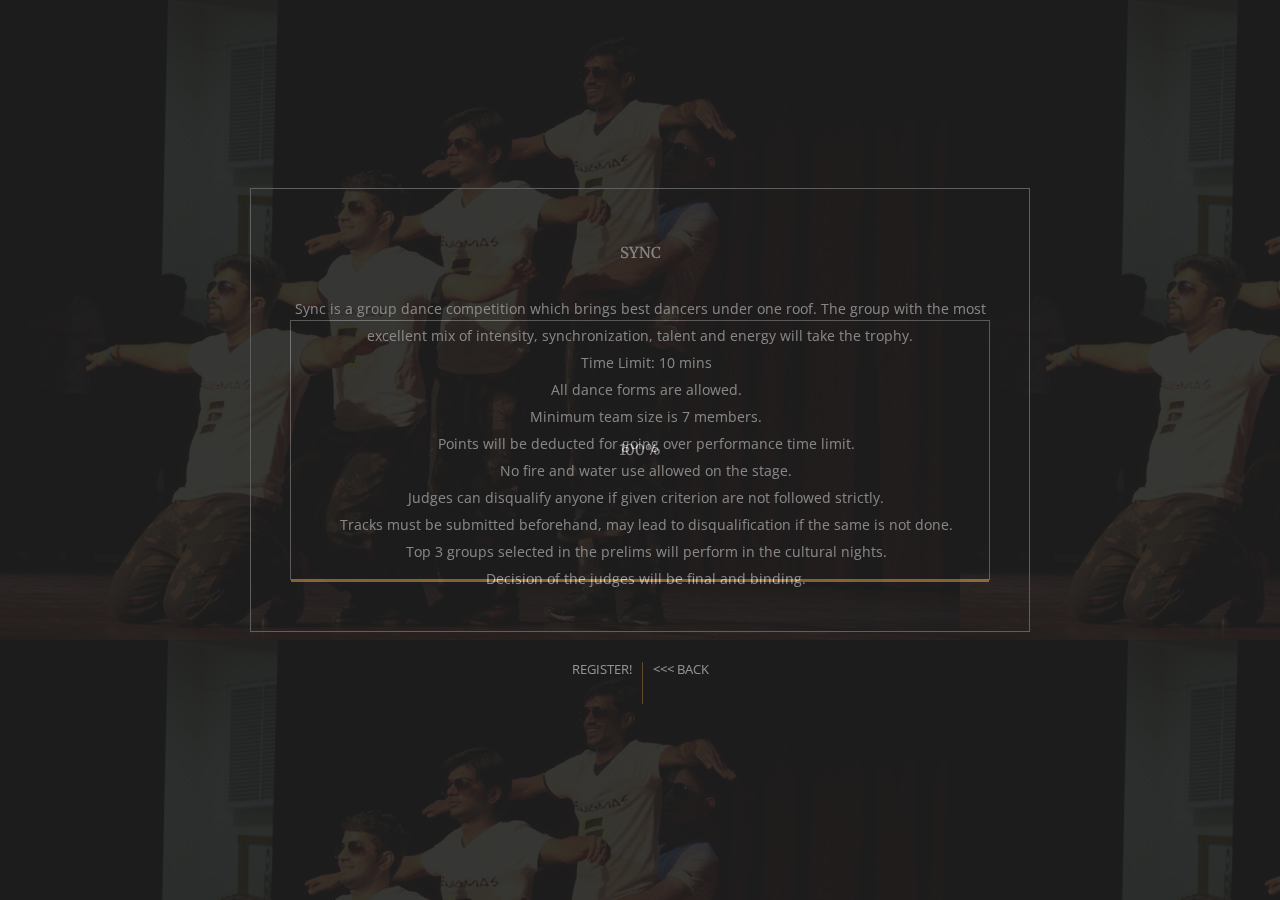
<file: sync.html>
<!DOCTYPE html>

<!--[if gt IE 8]><!-->
<html lang="en">
    
<!-- Mirrored from www.dequinox.in/sync.html by HTTrack Website Copier/3.x [XR&CO'2014], Fri, 24 Feb 2017 18:41:37 GMT -->
<!-- Added by HTTrack --><meta http-equiv="content-type" content="text/html;charset=utf-8" /><!-- /Added by HTTrack -->
<head>

        <!-- TITLE OF SITE -->
        <title>SYNC</title>

        <!-- Meta -->
        <meta charset="utf-8">
        <meta name="description" content="Free Responsive Bootstrap Portfolio Template for Personal and Agency Websites" />
        <meta name="keywords" content="Portfolio, Free Template, Free Portfolio" />
        <meta name="developer" content="TemplateOcean">
        <meta name="viewport" content="width=device-width, initial-scale=1, maximum-scale=1">

        <!-- FAV AND TOUCH ICONS   -->
        <link rel="icon" href="images/favicon.html">
        <link rel="apple-touch-icon" href="images/apple-touch-icon.html">
        <link rel="apple-touch-icon" sizes="72x72" href="images/apple-touch-icon-72x72.html">
        <link rel="apple-touch-icon" sizes="114x114" href="images/apple-touch-icon-114x114.html">

        <!-- GOOGLE FONTS -->
        <link href='https://fonts.googleapis.com/css?family=Merriweather:400,300,700,900' rel='stylesheet' type='text/css'>
        <!-- font-family: 'Merriweather', serif; -->
        <link href='https://fonts.googleapis.com/css?family=Open+Sans:400,300,600,700,800' rel='stylesheet' type='text/css'>
        <!-- font-family: 'Open Sans', sans-serif; -->

        <!-- BOOTSTRAP CSS -->
        <link rel="stylesheet" href="bootstrap1/css/bootstrap.min.css">

        <!-- Image Slider -->
        <link rel="stylesheet" href="css1/plagin-css/owl.carousel.css">

        <!-- Full Page Scroll -->
        <link rel="stylesheet" href="css1/plagin-css/jquery.fullPage.css">

        <!-- FONT ICONS -->
        <link rel="stylesheet" href="icons/rik-icons/styles.css">

        <!--   COUSTOM CSS link  -->
        <link rel="stylesheet" href="css1/style.css">
        <link rel="stylesheet" href="css1/responsive.css">

        <!--[if lt IE 9]>
            <script src="js1/plagin-js/html5shiv.js"></script>
            <script src="js1/plagin-js/respond.min.js"></script>
        <![endif]-->


    </head>
    

    <body class="style-1" background="images/sync.jpg">



        <!-- Start: Preloader Section
        =================================== -->
        <div id="main-preloader" class="main-preloader semi-dark-background">
            <div class="main-preloader-inner center">

                <h1 class="preloader-percentage center">
                    <span class="preloader-percentage-text">0</span> <!-- Show Percentage Number -->
                    <span class="percentage">%</span>
                </h1>
                <div class="preloader-bar-outer">
                    <div class="preloader-bar"></div> <!-- Percentage Precess Bar -->
                </div>

            </div>
        </div>
        <!-- End: Preloader Section
        =================================== -->



        <!-- Start: Navbar  Area
        ============================= -->
        <nav class="navbar navbar-fixed-top main-navbar-top navbar-top-js" id="main-navbar-top" >
            <div class="container relative">
                <div class="navbar-header">

                    <!-- Menu Button show Mobile view -->
                    <button type="button" class="nav-trigger nav-trigger-animate"  data-target="#js-navbar-menu">
                        <span aria-hidden="true" class="icon"></span>
                    </button>

                    <!-- TEMPLATE LOGO LIGHT -->
                    <a class="navbar-brand light-logo" href="#"><img src="images/logo.png" alt="" class="img-responsive"></a>

                </div>

                


                

            </div>
        </nav>
        <!-- End: Navbar Area
        ============================= -->




        <!-- Start: Page Slider Area
        ================================== -->
        <section class="content-area" id="fullpage">
            <div class="container-fluid">
                <div class="row">

                    <!--Start: 1st Page Slider Section
                        - HOME PAGE
                    ====================================-->
                    <div class="section section-item home-section overflow hide-overlay overlay-color bg-image-1" data-heading="">
                        <div class="inner-container ">
                            <div class="container">
                                <div class="row">

                                    <div class="col-xs-8 col-xs-offset-2">
                                        <div class="row">

                                            <div class="home-content-outer text-center">

                                                <div class="overflow">
                                                    <div class="heading-outer left-right relative">
                                                        <div class="heading-outer top-bottom relative">
                                                            <div class="overflow p-t-40 p-l-40 p-r-40 p-b-40">
                                                                <div class="section-heading-outer">
                                                                    <h1 class="heading"><h1>SYNC</h1>  <br>
                                                                                        Sync is a group dance competition which brings best dancers under one roof. The group with the most excellent mix of intensity, synchronization, talent and energy will take the trophy.<br>

 Time Limit: 10 mins<br>

 All dance forms are allowed.<br>

 Minimum team size is 7 members.<br>

 Points will be deducted for going over performance time limit.<br>

 No fire and water use allowed on the stage.<br>

 Judges can disqualify anyone if given criterion are not followed strictly.<br>

 Tracks must be submitted beforehand, may lead to disqualification if the same is not done.<br>

 Top 3 groups selected in the prelims will perform in the cultural nights.<br>

 Decision of the judges will be final and binding.<br>
                                                                    
                                                                    

                                                                    </h1>
                                                                </div>
                                                            </div>
                                                        </div>
                                                    </div>
                                                </div>

                                                <div class="overflow m-t-30">
                                                    <div class="list-view">
                                                        <ul class="nav">
                                                            <li><a href="https://goo.gl/forms/RDsalkmsZUMxr0y72" class="btn-mask">REGISTER!</a><br>
                                                            <li><a class="btn-mask" href="index-2.html"><<< BACK </a> </li>
                                                            
                                                        </ul>
                                                    </div>
                                                </div>
                                            </div>

                                        </div>
                                    </div>

                                    
                                    

                                </div>
                            </div>
                        </div>
                    </div>
                    <!--End: 1st Page Slider Section
                        - HOME PAGE
                    ====================================-->
              

                </div> <!-- End: .row -->
            </div> <!-- End: .container -->
        </section>
        <!-- End: Page Slider Area
        ================================== -->



        <!-- Start: Portfolio Section Headline Content
        =============================================== -->
        <section class="animate-text overflow absolute">

            

           
           



        <!-- SCRIPTS
        ========================================-->
        <script src="js1/plagin-js/jquery-1.11.3.js"></script>
        <script src="js1/plagin-js/preloader.js"></script>
        <script src="bootstrap1/js/bootstrap.min.js"></script>
        <script src="js1/plagin-js/plagin.js"></script>

        <!-- Custom Script
        ==========================================-->
        <script src="js1/custom-scripts.js"></script>



    </body>


<!-- Mirrored from www.dequinox.in/sync.html by HTTrack Website Copier/3.x [XR&CO'2014], Fri, 24 Feb 2017 18:41:43 GMT -->
</html>
</file>
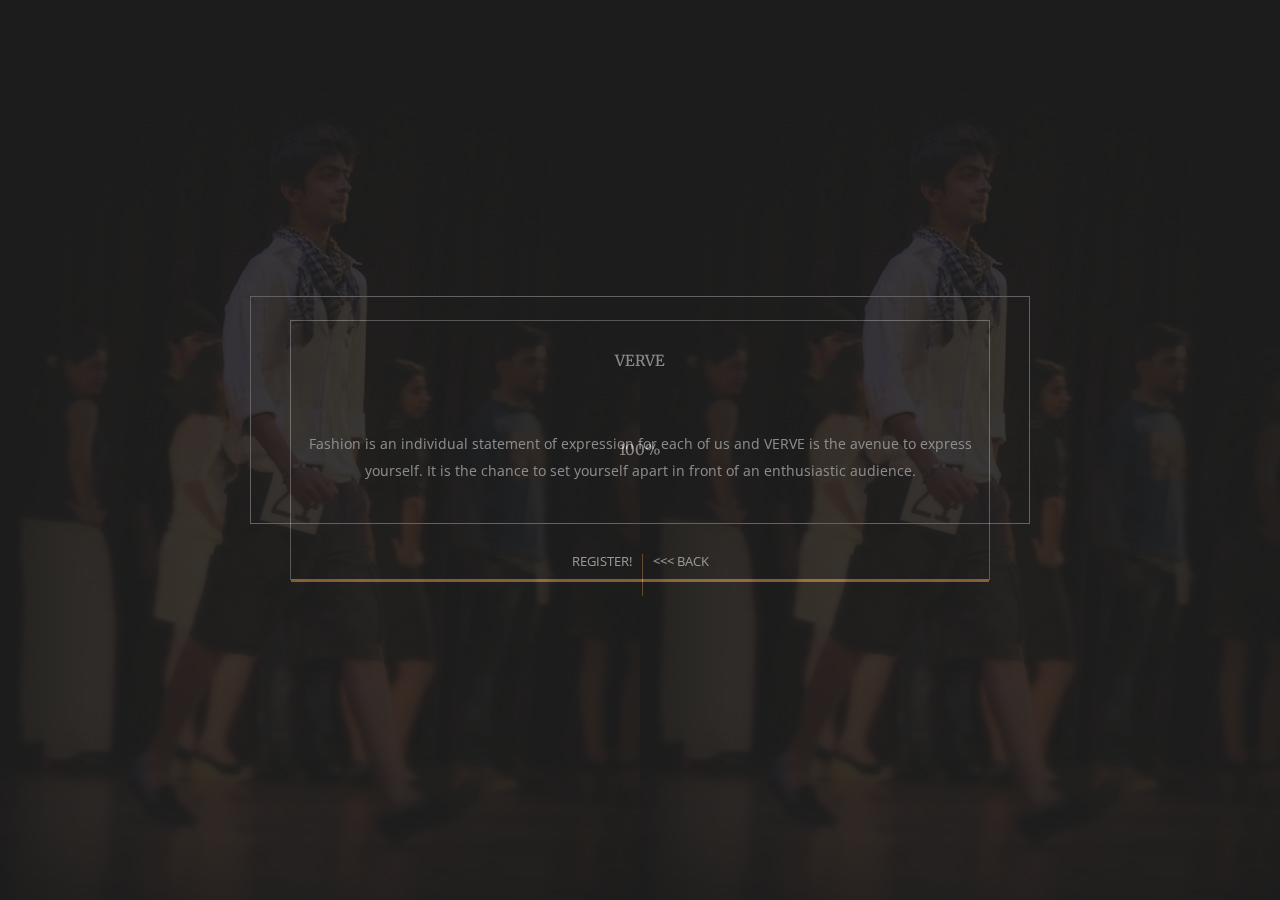
<file: verve.html>
<!DOCTYPE html>
<!--[if IE 7]>    <html class="no-js ie7 oldie" lang="en-US"> <![endif]-->
<!--[if IE 8]>    <html class="no-js ie8 oldie" lang="en-US"> <![endif]-->
<!--[if gt IE 8]><!-->
<html lang="en">
    
<!-- Mirrored from www.dequinox.in/verve.html by HTTrack Website Copier/3.x [XR&CO'2014], Fri, 24 Feb 2017 18:41:12 GMT -->
<!-- Added by HTTrack --><meta http-equiv="content-type" content="text/html;charset=utf-8" /><!-- /Added by HTTrack -->
<head>

        <!-- TITLE OF SITE -->
        <title>VERVE</title>

        <!-- Meta -->
        <meta charset="utf-8">
        <meta name="description" content="Free Responsive Bootstrap Portfolio Template for Personal and Agency Websites" />
        <meta name="keywords" content="Portfolio, Free Template, Free Portfolio" />
        <meta name="developer" content="TemplateOcean">
        <meta name="viewport" content="width=device-width, initial-scale=1, maximum-scale=1">

        <!-- FAV AND TOUCH ICONS   -->
        <link rel="icon" href="images/favicon.html">
        <link rel="apple-touch-icon" href="images/apple-touch-icon.html">
        <link rel="apple-touch-icon" sizes="72x72" href="images/apple-touch-icon-72x72.html">
        <link rel="apple-touch-icon" sizes="114x114" href="images/apple-touch-icon-114x114.html">

        <!-- GOOGLE FONTS -->
        <link href='https://fonts.googleapis.com/css?family=Merriweather:400,300,700,900' rel='stylesheet' type='text/css'>
        <!-- font-family: 'Merriweather', serif; -->
        <link href='https://fonts.googleapis.com/css?family=Open+Sans:400,300,600,700,800' rel='stylesheet' type='text/css'>
        <!-- font-family: 'Open Sans', sans-serif; -->

        <!-- BOOTSTRAP CSS -->
        <link rel="stylesheet" href="bootstrap1/css/bootstrap.min.css">

        <!-- Image Slider -->
        <link rel="stylesheet" href="css1/plagin-css/owl.carousel.css">

        <!-- Full Page Scroll -->
        <link rel="stylesheet" href="css1/plagin-css/jquery.fullPage.css">

        <!-- FONT ICONS -->
        <link rel="stylesheet" href="icons/rik-icons/styles.css">

        <!--   COUSTOM CSS link  -->
        <link rel="stylesheet" href="css1/style.css">
        <link rel="stylesheet" href="css1/responsive.css">

        <!--[if lt IE 9]>
            <script src="js1/plagin-js/html5shiv.js"></script>
            <script src="js1/plagin-js/respond.min.js"></script>
        <![endif]-->


    </head>
    <body class="style-1" background="images/vv.jpg">


        <!-- Start: Preloader Section
        =================================== -->
        <div id="main-preloader" class="main-preloader semi-dark-background">
            <div class="main-preloader-inner center">

                <h1 class="preloader-percentage center">
                    <span class="preloader-percentage-text">0</span> <!-- Show Percentage Number -->
                    <span class="percentage">%</span>
                </h1>
                <div class="preloader-bar-outer">
                    <div class="preloader-bar"></div> <!-- Percentage Precess Bar -->
                </div>

            </div>
        </div>
        <!-- End: Preloader Section
        =================================== -->



        <!-- Start: Navbar  Area
        ============================= -->
        <nav class="navbar navbar-fixed-top main-navbar-top navbar-top-js" id="main-navbar-top" >
            <div class="container relative">
                <div class="navbar-header">

                    <!-- Menu Button show Mobile view -->
                    <button type="button" class="nav-trigger nav-trigger-animate"  data-target="#js-navbar-menu">
                        <span aria-hidden="true" class="icon"></span>
                    </button>

                    <!-- TEMPLATE LOGO LIGHT -->
                    <a class="navbar-brand light-logo" href="#"><img src="images/logo.png" alt="" class="img-responsive"></a>

                </div>

                


                

            </div>
        </nav>
        <!-- End: Navbar Area
        ============================= -->




        <!-- Start: Page Slider Area
        ================================== -->
        <section class="content-area" id="fullpage">
            <div class="container-fluid">
                <div class="row">

                    <!--Start: 1st Page Slider Section
                        - HOME PAGE
                    ====================================-->
                    <div class="section section-item home-section overflow hide-overlay overlay-color bg-image-1" data-heading="">
                        <div class="inner-container ">
                            <div class="container">
                                <div class="row">

                                    <div class="col-xs-8 col-xs-offset-2">
                                        <div class="row">

                                            <div class="home-content-outer text-center">

                                                <div class="overflow">
                                                    <div class="heading-outer left-right relative">
                                                        <div class="heading-outer top-bottom relative">
                                                            <div class="overflow p-t-40 p-l-40 p-r-40 p-b-40">
                                                                <div class="section-heading-outer">
                                                                    <h1 class="heading"><h1>VERVE</h1>  <br>
                                                                                     <br>
                                                                                     Fashion is an individual statement of expression for each of us and VERVE is the avenue to express yourself. It is the chance to set yourself apart in front of an enthusiastic audience.<br>





                                                                    </h1>
                                                                </div>
                                                            </div>
                                                        </div>
                                                    </div>
                                                </div>

                                                <div class="overflow m-t-30">
                                                    <div class="list-view">
                                                        <ul class="nav">
                                                            <li><a href="https://goo.gl/forms/ySpaa2sZo1jtJk7m1" class="btn-mask">REGISTER!</a><br>
                                                            <li><a class="btn-mask" href="index-2.html"><<< BACK </a> </li>
                                                            
                                                        </ul>
                                                    </div>
                                                </div>
                                            </div>

                                        </div>
                                    </div>

                                    
                                    

                                </div>
                            </div>
                        </div>
                    </div>
                    <!--End: 1st Page Slider Section
                        - HOME PAGE
                    ====================================-->
              

                </div> <!-- End: .row -->
            </div> <!-- End: .container -->
        </section>
        <!-- End: Page Slider Area
        ================================== -->



        <!-- Start: Portfolio Section Headline Content
        =============================================== -->
        <section class="animate-text overflow absolute">

            

           
           



        <!-- SCRIPTS
        ========================================-->
        <script src="js1/plagin-js/jquery-1.11.3.js"></script>
        <script src="js1/plagin-js/preloader.js"></script>
        <script src="bootstrap1/js/bootstrap.min.js"></script>
        <script src="js1/plagin-js/plagin.js"></script>

        <!-- Custom Script
        ==========================================-->
        <script src="js1/custom-scripts.js"></script>



    </body>


<!-- Mirrored from www.dequinox.in/verve.html by HTTrack Website Copier/3.x [XR&CO'2014], Fri, 24 Feb 2017 18:41:25 GMT -->
</html>
</file>
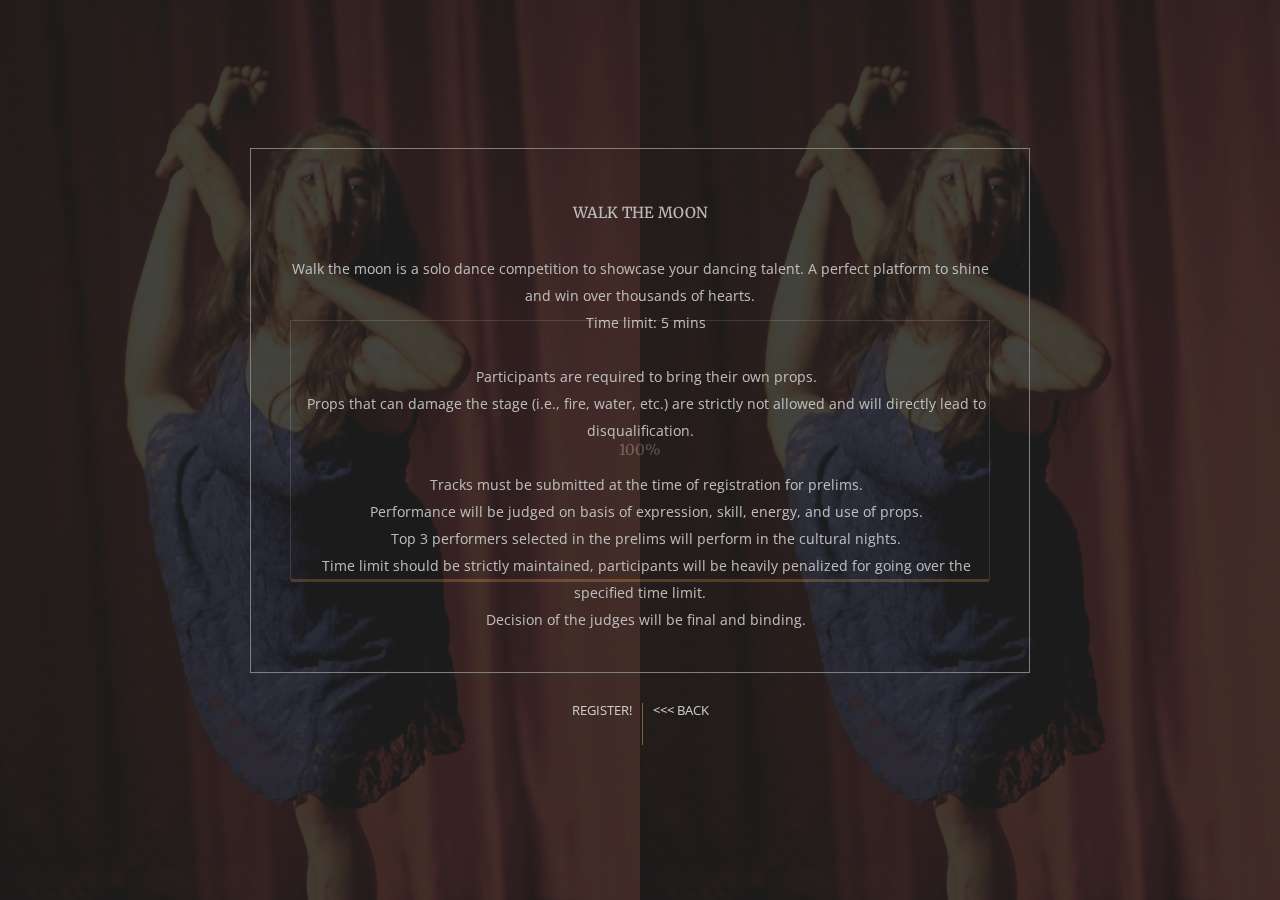
<file: walk.html>
<!DOCTYPE html>
<!--[if IE 7]>    <html class="no-js ie7 oldie" lang="en-US"> <![endif]-->
<!--[if IE 8]>    <html class="no-js ie8 oldie" lang="en-US"> <![endif]-->
<!--[if gt IE 8]><!-->
<html lang="en">
    
<!-- Mirrored from www.dequinox.in/walk.html by HTTrack Website Copier/3.x [XR&CO'2014], Fri, 24 Feb 2017 18:42:11 GMT -->
<!-- Added by HTTrack --><meta http-equiv="content-type" content="text/html;charset=utf-8" /><!-- /Added by HTTrack -->
<head>

        <!-- TITLE OF SITE -->
        <title>WALK THE MOON</title>

        <!-- Meta -->
        <meta charset="utf-8">
        <meta name="description" content="Free Responsive Bootstrap Portfolio Template for Personal and Agency Websites" />
        <meta name="keywords" content="Portfolio, Free Template, Free Portfolio" />
        <meta name="developer" content="TemplateOcean">
        <meta name="viewport" content="width=device-width, initial-scale=1, maximum-scale=1">

        <!-- FAV AND TOUCH ICONS   -->
        <link rel="icon" href="images/favicon.html">
        <link rel="apple-touch-icon" href="images/apple-touch-icon.html">
        <link rel="apple-touch-icon" sizes="72x72" href="images/apple-touch-icon-72x72.html">
        <link rel="apple-touch-icon" sizes="114x114" href="images/apple-touch-icon-114x114.html">

        <!-- GOOGLE FONTS -->
        <link href='https://fonts.googleapis.com/css?family=Merriweather:400,300,700,900' rel='stylesheet' type='text/css'>
        <!-- font-family: 'Merriweather', serif; -->
        <link href='https://fonts.googleapis.com/css?family=Open+Sans:400,300,600,700,800' rel='stylesheet' type='text/css'>
        <!-- font-family: 'Open Sans', sans-serif; -->

        <!-- BOOTSTRAP CSS -->
        <link rel="stylesheet" href="bootstrap1/css/bootstrap.min.css">

        <!-- Image Slider -->
        <link rel="stylesheet" href="css1/plagin-css/owl.carousel.css">

        <!-- Full Page Scroll -->
        <link rel="stylesheet" href="css1/plagin-css/jquery.fullPage.css">

        <!-- FONT ICONS -->
        <link rel="stylesheet" href="icons/rik-icons/styles.css">

        <!--   COUSTOM CSS link  -->
        <link rel="stylesheet" href="css1/style.css">
        <link rel="stylesheet" href="css1/responsive.css">

        <!--[if lt IE 9]>
            <script src="js1/plagin-js/html5shiv.js"></script>
            <script src="js1/plagin-js/respond.min.js"></script>
        <![endif]-->


    </head>
    <body class="style-1" background="images/walk.jpg">


        <!-- Start: Preloader Section
        =================================== -->
        <div id="main-preloader" class="main-preloader semi-dark-background">
            <div class="main-preloader-inner center">

                <h1 class="preloader-percentage center">
                    <span class="preloader-percentage-text">0</span> <!-- Show Percentage Number -->
                    <span class="percentage">%</span>
                </h1>
                <div class="preloader-bar-outer">
                    <div class="preloader-bar"></div> <!-- Percentage Precess Bar -->
                </div>

            </div>
        </div>
        <!-- End: Preloader Section
        =================================== -->



        <!-- Start: Navbar  Area
        ============================= -->
        <nav class="navbar navbar-fixed-top main-navbar-top navbar-top-js" id="main-navbar-top" >
            <div class="container relative">
                <div class="navbar-header">

                    <!-- Menu Button show Mobile view -->
                    <button type="button" class="nav-trigger nav-trigger-animate"  data-target="#js-navbar-menu">
                        <span aria-hidden="true" class="icon"></span>
                    </button>

                    <!-- TEMPLATE LOGO LIGHT -->
                    <a class="navbar-brand light-logo" href="#"><img src="images/logo.png" alt="" class="img-responsive"></a>

                </div>

                


                

            </div>
        </nav>
        <!-- End: Navbar Area
        ============================= -->




        <!-- Start: Page Slider Area
        ================================== -->
        <section class="content-area" id="fullpage">
            <div class="container-fluid">
                <div class="row">

                    <!--Start: 1st Page Slider Section
                        - HOME PAGE
                    ====================================-->
                    <div class="section section-item home-section overflow hide-overlay overlay-color bg-image-1" data-heading="">
                        <div class="inner-container ">
                            <div class="container">
                                <div class="row">

                                    <div class="col-xs-8 col-xs-offset-2">
                                        <div class="row">

                                            <div class="home-content-outer text-center">

                                                <div class="overflow">
                                                    <div class="heading-outer left-right relative">
                                                        <div class="heading-outer top-bottom relative">
                                                            <div class="overflow p-t-40 p-l-40 p-r-40 p-b-40">
                                                                <div class="section-heading-outer">
                                                                    <h1 class="heading"><h1>WALK THE MOON</h1>  <br>
                                                                                       Walk the moon is a solo dance competition to showcase your dancing talent. A perfect platform to shine and win over thousands of hearts.<br>

 Time limit: 5 mins<br><br>

 Participants are required to bring their own props.<br>

 Props that can damage the stage (i.e., fire, water, etc.) are strictly not allowed and will directly lead to disqualification.<br><br>

 Tracks must be submitted at the time of registration for prelims.<br>

 Performance will be judged on basis of expression, skill, energy, and use of props.<br>

 Top 3 performers selected in the prelims will perform in the cultural nights.<br>

 Time limit should be strictly maintained, participants will be heavily penalized for going over the specified time limit.<br>

 Decision of the judges will be final and binding.<br>
                                                                    

                                                                    </h1>
                                                                </div>
                                                            </div>
                                                        </div>
                                                    </div>
                                                </div>

                                                <div class="overflow m-t-30">
                                                    <div class="list-view">
                                                        <ul class="nav">
                                                            <li><a href="https://goo.gl/forms/uT3XooE8UYXBmhli1" class="btn-mask">REGISTER!</a><br>
                                                            <li><a class="btn-mask" href="index-2.html"><<< BACK </a> </li>
                                                            
                                                        </ul>
                                                    </div>
                                                </div>
                                            </div>

                                        </div>
                                    </div>

                                    
                                    

                                </div>
                            </div>
                        </div>
                    </div>
                    <!--End: 1st Page Slider Section
                        - HOME PAGE
                    ====================================-->
              

                </div> <!-- End: .row -->
            </div> <!-- End: .container -->
        </section>
        <!-- End: Page Slider Area
        ================================== -->



        <!-- Start: Portfolio Section Headline Content
        =============================================== -->
        <section class="animate-text overflow absolute">

            

           
           



        <!-- SCRIPTS
        ========================================-->
        <script src="js1/plagin-js/jquery-1.11.3.js"></script>
        <script src="js1/plagin-js/preloader.js"></script>
        <script src="bootstrap1/js/bootstrap.min.js"></script>
        <script src="js1/plagin-js/plagin.js"></script>

        <!-- Custom Script
        ==========================================-->
        <script src="js1/custom-scripts.js"></script>



    </body>


<!-- Mirrored from www.dequinox.in/walk.html by HTTrack Website Copier/3.x [XR&CO'2014], Fri, 24 Feb 2017 18:42:21 GMT -->
</html>
</file>
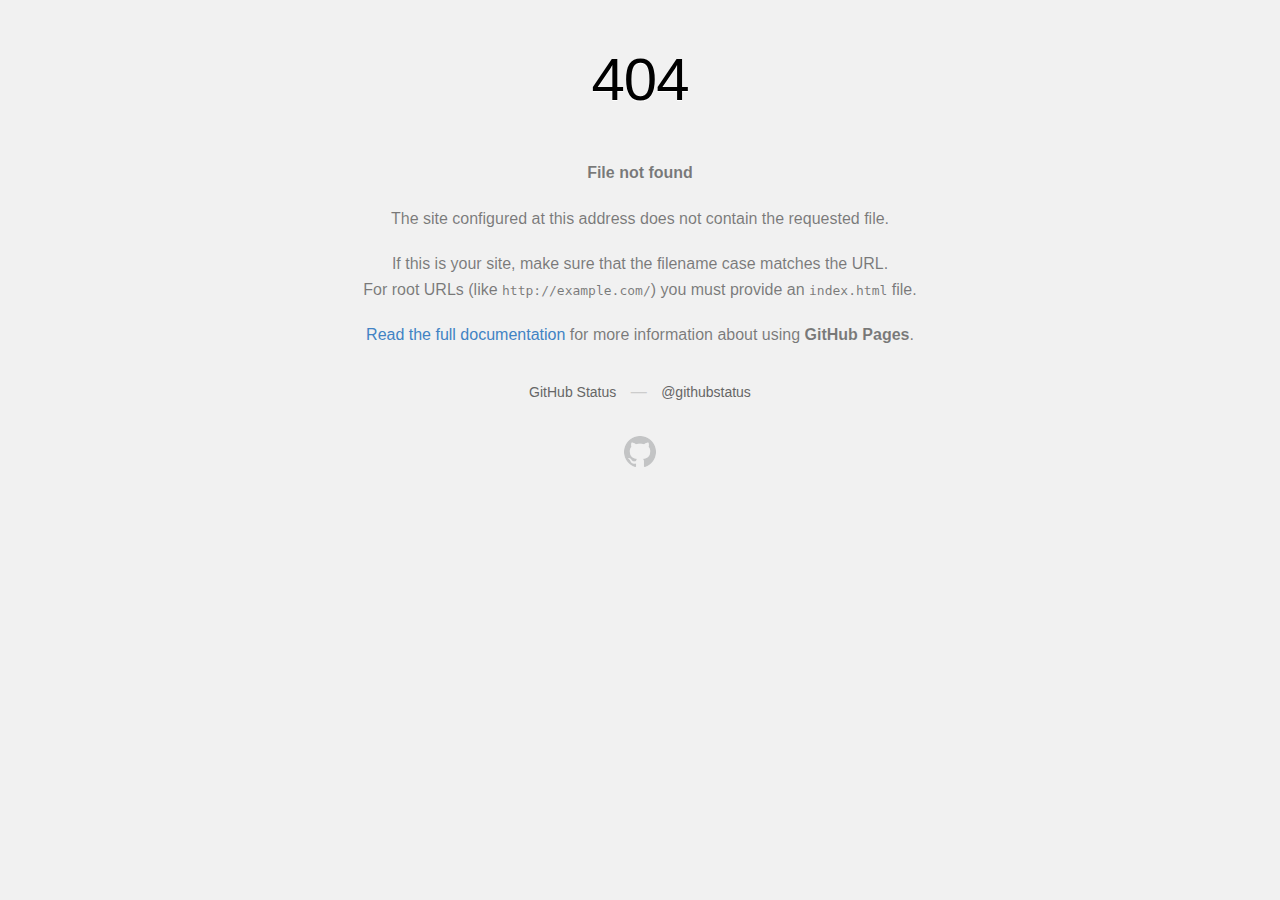
<file: images/apple-touch-icon-114x114.html>
<!DOCTYPE html>
<html>
  <head>
    <meta http-equiv="Content-type" content="text/html; charset=utf-8">
    <meta http-equiv="Content-Security-Policy" content="default-src 'none'; style-src 'unsafe-inline'; img-src data:; connect-src 'self'">
    <title>Page not found &middot; GitHub Pages</title>
    <style type="text/css" media="screen">
      body {
        background-color: #f1f1f1;
        margin: 0;
        font-family: "Helvetica Neue", Helvetica, Arial, sans-serif;
      }

      .container { margin: 50px auto 40px auto; width: 600px; text-align: center; }

      a { color: #4183c4; text-decoration: none; }
      a:hover { text-decoration: underline; }

      h1 { width: 800px; position:relative; left: -100px; letter-spacing: -1px; line-height: 60px; font-size: 60px; font-weight: 100; margin: 0px 0 50px 0; text-shadow: 0 1px 0 #fff; }
      p { color: rgba(0, 0, 0, 0.5); margin: 20px 0; line-height: 1.6; }

      ul { list-style: none; margin: 25px 0; padding: 0; }
      li { display: table-cell; font-weight: bold; width: 1%; }

      .logo { display: inline-block; margin-top: 35px; }
      .logo-img-2x { display: none; }
      @media
      only screen and (-webkit-min-device-pixel-ratio: 2),
      only screen and (   min--moz-device-pixel-ratio: 2),
      only screen and (     -o-min-device-pixel-ratio: 2/1),
      only screen and (        min-device-pixel-ratio: 2),
      only screen and (                min-resolution: 192dpi),
      only screen and (                min-resolution: 2dppx) {
        .logo-img-1x { display: none; }
        .logo-img-2x { display: inline-block; }
      }

      #suggestions {
        margin-top: 35px;
        color: #ccc;
      }
      #suggestions a {
        color: #666666;
        font-weight: 200;
        font-size: 14px;
        margin: 0 10px;
      }

    </style>
  </head>
  <body>

    <div class="container">

      <h1>404</h1>
      <p><strong>File not found</strong></p>

      <p>
        The site configured at this address does not
        contain the requested file.
      </p>

      <p>
        If this is your site, make sure that the filename case matches the URL.<br>
        For root URLs (like <code>http://example.com/</code>) you must provide an
        <code>index.html</code> file.
      </p>

      <p>
        <a href="https://help.github.com/pages/">Read the full documentation</a>
        for more information about using <strong>GitHub Pages</strong>.
      </p>

      <div id="suggestions">
        <a href="https://status.github.com">GitHub Status</a> &mdash;
        <a href="https://twitter.com/githubstatus">@githubstatus</a>
      </div>

      <a href="/" class="logo logo-img-1x">
        <img width="32" height="32" title="" alt="" src="[data-uri]">
      </a>

      <a href="/" class="logo logo-img-2x">
        <img width="32" height="32" title="" alt="" src="[data-uri]">
      </a>
    </div>
  </body>
</html>
</file>
<file: icons/rik-icons/styles.css>
@charset "UTF-8";

@font-face {
  font-family: "rik";
  src:url("fonts/rik.eot");
  src:url("fonts/rikd41d.eot?#iefix") format("embedded-opentype"),
    url("fonts/rik.woff") format("woff"),
    url("fonts/rik.ttf") format("truetype"),
    url("fonts/rik.svg#rik") format("svg");
  font-weight: normal;
  font-style: normal;

}

[data-icon]:before {
  font-family: "rik" !important;
  content: attr(data-icon);
  font-style: normal !important;
  font-weight: normal !important;
  font-variant: normal !important;
  text-transform: none !important;
  speak: none;
  line-height: 1;
  -webkit-font-smoothing: antialiased;
  -moz-osx-font-smoothing: grayscale;
}

[class^="icon-"]:before,
[class*=" icon-"]:before {
  font-family: "rik" !important;
  font-style: normal !important;
  font-weight: normal !important;
  font-variant: normal !important;
  text-transform: none !important;
  speak: none;
  line-height: 1;
  -webkit-font-smoothing: antialiased;
  -moz-osx-font-smoothing: grayscale;
}

.icon-app-store:before {
  content: "\e168";
}
.icon-google-play:before {
  content: "\e169";
}
.icon-windows:before {
  content: "\e16b";
}
.icon-windows-outline:before {
  content: "\e16a";
}
.icon-arrow-back:before {
  content: "\e000";
}
.icon-arrow-carrot-2down:before {
  content: "\e001";
}
.icon-arrow-carrot-2down-alt2:before {
  content: "\e002";
}
.icon-arrow-carrot-2dwnn-alt:before {
  content: "\e003";
}
.icon-arrow-carrot-2left:before {
  content: "\e004";
}
.icon-arrow-carrot-2left-alt:before {
  content: "\e005";
}
.icon-arrow-carrot-2left-alt2:before {
  content: "\e006";
}
.icon-arrow-carrot-2right:before {
  content: "\e007";
}
.icon-arrow-carrot-2right-alt:before {
  content: "\e008";
}
.icon-arrow-carrot-2right-alt2:before {
  content: "\e009";
}
.icon-arrow-carrot-2up:before {
  content: "\e00a";
}
.icon-arrow-carrot-2up-alt:before {
  content: "\e00b";
}
.icon-arrow-carrot-2up-alt2:before {
  content: "\e00c";
}
.icon-arrow-carrot-down:before {
  content: "\e00d";
}
.icon-arrow-carrot-down-alt:before {
  content: "\e00e";
}
.icon-arrow-carrot-down-alt2:before {
  content: "\e00f";
}
.icon-arrow-carrot-left:before {
  content: "\e010";
}
.icon-arrow-carrot-left-alt:before {
  content: "\e011";
}
.icon-arrow-carrot-left-alt2:before {
  content: "\e012";
}
.icon-arrow-carrot-right:before {
  content: "\e013";
}
.icon-arrow-carrot-right-alt:before {
  content: "\e014";
}
.icon-arrow-carrot-right-alt2:before {
  content: "\e015";
}
.icon-arrow-carrot-up:before {
  content: "\e016";
}
.icon-arrow-carrot-up-alt:before {
  content: "\e017";
}
.icon-arrow-carrot-up-alt2:before {
  content: "\e018";
}
.icon-arrow-condense:before {
  content: "\e019";
}
.icon-arrow-condense-alt:before {
  content: "\e01a";
}
.icon-arrow-down:before {
  content: "\e01b";
}
.icon-arrow-down-alt:before {
  content: "\e01c";
}
.icon-arrow-expand:before {
  content: "\e01d";
}
.icon-arrow-expand-alt:before {
  content: "\e01e";
}
.icon-arrow-expand-alt2:before {
  content: "\e01f";
}
.icon-arrow-expand-alt3:before {
  content: "\e020";
}
.icon-arrow-left:before {
  content: "\e021";
}
.icon-arrow-left-alt:before {
  content: "\e022";
}
.icon-arrow-left-down:before {
  content: "\e023";
}
.icon-arrow-left-down-alt:before {
  content: "\e024";
}
.icon-arrow-left-right:before {
  content: "\e025";
}
.icon-arrow-left-right-alt:before {
  content: "\e026";
}
.icon-arrow-left-up:before {
  content: "\e027";
}
.icon-arrow-left-up-alt:before {
  content: "\e028";
}
.icon-arrow-move:before {
  content: "\e029";
}
.icon-arrow-right:before {
  content: "\e02a";
}
.icon-arrow-right-alt:before {
  content: "\e02b";
}
.icon-arrow-right-down:before {
  content: "\e02c";
}
.icon-arrow-right-down-alt:before {
  content: "\e02d";
}
.icon-arrow-right-up:before {
  content: "\e02e";
}
.icon-arrow-right-up-alt:before {
  content: "\e02f";
}
.icon-arrow-triangle-down:before {
  content: "\e030";
}
.icon-arrow-triangle-down-alt:before {
  content: "\e031";
}
.icon-arrow-triangle-down-alt2:before {
  content: "\e032";
}
.icon-arrow-triangle-left:before {
  content: "\e033";
}
.icon-arrow-triangle-left-alt:before {
  content: "\e034";
}
.icon-arrow-triangle-left-alt2:before {
  content: "\e035";
}
.icon-arrow-triangle-right:before {
  content: "\e036";
}
.icon-arrow-triangle-right-alt:before {
  content: "\e037";
}
.icon-arrow-triangle-right-alt2:before {
  content: "\e038";
}
.icon-arrow-triangle-up:before {
  content: "\e039";
}
.icon-arrow-triangle-up-alt:before {
  content: "\e03a";
}
.icon-arrow-triangle-up-alt2:before {
  content: "\e03b";
}
.icon-arrow-up:before {
  content: "\e03c";
}
.icon-arrow-up-alt:before {
  content: "\e03d";
}
.icon-arrow-up-down:before {
  content: "\e03e";
}
.icon-arrow-up-down-alt:before {
  content: "\e03f";
}
.icon-icon-adjust-horiz:before {
  content: "\e040";
}
.icon-icon-adjust-vert:before {
  content: "\e041";
}
.icon-icon-archive:before {
  content: "\e042";
}
.icon-icon-archive-alt:before {
  content: "\e043";
}
.icon-icon-bag:before {
  content: "\e044";
}
.icon-icon-bag-alt:before {
  content: "\e045";
}
.icon-icon-balance:before {
  content: "\e046";
}
.icon-icon-blocked:before {
  content: "\e047";
}
.icon-icon-book:before {
  content: "\e048";
}
.icon-icon-book-alt:before {
  content: "\e049";
}
.icon-icon-box-checked:before {
  content: "\e04a";
}
.icon-icon-box-empty:before {
  content: "\e04b";
}
.icon-icon-box-selected:before {
  content: "\e04c";
}
.icon-icon-briefcase:before {
  content: "\e04d";
}
.icon-icon-briefcase-alt:before {
  content: "\e04e";
}
.icon-icon-building:before {
  content: "\e04f";
}
.icon-icon-building-alt:before {
  content: "\e050";
}
.icon-icon-calculator-alt:before {
  content: "\e051";
}
.icon-icon-calendar:before {
  content: "\e052";
}
.icon-icon-calulator:before {
  content: "\e053";
}
.icon-icon-camera:before {
  content: "\e054";
}
.icon-icon-camera-alt:before {
  content: "\e055";
}
.icon-icon-cart:before {
  content: "\e056";
}
.icon-icon-cart-alt:before {
  content: "\e057";
}
.icon-icon-chat:before {
  content: "\e058";
}
.icon-icon-chat-alt:before {
  content: "\e059";
}
.icon-icon-check:before {
  content: "\e05a";
}
.icon-icon-check-alt:before {
  content: "\e05b";
}
.icon-icon-check-alt2:before {
  content: "\e05c";
}
.icon-icon-circle-empty:before {
  content: "\e05d";
}
.icon-icon-circle-slelected:before {
  content: "\e05e";
}
.icon-icon-clipboard:before {
  content: "\e05f";
}
.icon-icon-clock:before {
  content: "\e060";
}
.icon-icon-clock-alt:before {
  content: "\e061";
}
.icon-icon-close:before {
  content: "\e062";
}
.icon-icon-close-alt:before {
  content: "\e063";
}
.icon-icon-close-alt2:before {
  content: "\e064";
}
.icon-icon-cloud:before {
  content: "\e065";
}
.icon-icon-cloud-alt:before {
  content: "\e066";
}
.icon-icon-cloud-download:before {
  content: "\e067";
}
.icon-icon-cloud-download-alt:before {
  content: "\e068";
}
.icon-icon-cloud-upload:before {
  content: "\e069";
}
.icon-icon-cloud-upload-alt:before {
  content: "\e06a";
}
.icon-icon-cog:before {
  content: "\e06b";
}
.icon-icon-cogs:before {
  content: "\e06c";
}
.icon-icon-comment:before {
  content: "\e06d";
}
.icon-icon-comment-alt:before {
  content: "\e06e";
}
.icon-icon-compass:before {
  content: "\e06f";
}
.icon-icon-compass-alt:before {
  content: "\e070";
}
.icon-icon-cone:before {
  content: "\e071";
}
.icon-icon-cone-alt:before {
  content: "\e072";
}
.icon-icon-contacts:before {
  content: "\e073";
}
.icon-icon-contacts-alt:before {
  content: "\e074";
}
.icon-icon-creditcard:before {
  content: "\e075";
}
.icon-icon-currency:before {
  content: "\e076";
}
.icon-icon-currency-alt:before {
  content: "\e077";
}
.icon-icon-cursor:before {
  content: "\e078";
}
.icon-icon-cursor-alt:before {
  content: "\e079";
}
.icon-icon-datareport:before {
  content: "\e07a";
}
.icon-icon-datareport-alt:before {
  content: "\e07b";
}
.icon-icon-desktop:before {
  content: "\e07c";
}
.icon-icon-dislike:before {
  content: "\e07d";
}
.icon-icon-dislike-alt:before {
  content: "\e07e";
}
.icon-icon-document:before {
  content: "\e07f";
}
.icon-icon-document-alt:before {
  content: "\e080";
}
.icon-icon-documents:before {
  content: "\e081";
}
.icon-icon-documents-alt:before {
  content: "\e082";
}
.icon-icon-download:before {
  content: "\e083";
}
.icon-icon-drawer:before {
  content: "\e084";
}
.icon-icon-drawer-alt:before {
  content: "\e085";
}
.icon-icon-drive:before {
  content: "\e086";
}
.icon-icon-drive-alt:before {
  content: "\e087";
}
.icon-icon-easel:before {
  content: "\e088";
}
.icon-icon-easel-alt:before {
  content: "\e089";
}
.icon-icon-error-circle:before {
  content: "\e08a";
}
.icon-icon-error-circle-alt:before {
  content: "\e08b";
}
.icon-icon-error-oct:before {
  content: "\e08c";
}
.icon-icon-error-oct-alt:before {
  content: "\e08d";
}
.icon-icon-error-triangle:before {
  content: "\e08e";
}
.icon-icon-error-triangle-alt:before {
  content: "\e08f";
}
.icon-icon-film:before {
  content: "\e090";
}
.icon-icon-floppy:before {
  content: "\e091";
}
.icon-icon-floppy-alt:before {
  content: "\e092";
}
.icon-icon-flowchart:before {
  content: "\e093";
}
.icon-icon-flowchart-alt:before {
  content: "\e094";
}
.icon-icon-folder:before {
  content: "\e095";
}
.icon-icon-folder-add:before {
  content: "\e096";
}
.icon-icon-folder-add-alt:before {
  content: "\e097";
}
.icon-icon-folder-alt:before {
  content: "\e098";
}
.icon-icon-folder-download:before {
  content: "\e099";
}
.icon-icon-folder-open:before {
  content: "\e09a";
}
.icon-icon-folder-open-alt:before {
  content: "\e09b";
}
.icon-icon-folder-upload:before {
  content: "\e09c";
}
.icon-icon-genius:before {
  content: "\e09d";
}
.icon-icon-gift:before {
  content: "\e09e";
}
.icon-icon-gift-alt:before {
  content: "\e09f";
}
.icon-icon-globe:before {
  content: "\e0a0";
}
.icon-icon-globe-2:before {
  content: "\e0a1";
}
.icon-icon-globe-alt:before {
  content: "\e0a2";
}
.icon-icon-grid-2x2:before {
  content: "\e0a3";
}
.icon-icon-grid-3x3:before {
  content: "\e0a4";
}
.icon-icon-group:before {
  content: "\e0a5";
}
.icon-icon-headphones:before {
  content: "\e0a6";
}
.icon-icon-heart:before {
  content: "\e0a7";
}
.icon-icon-heart-alt:before {
  content: "\e0a8";
}
.icon-icon-hourglass:before {
  content: "\e0a9";
}
.icon-icon-house:before {
  content: "\e0aa";
}
.icon-icon-house-alt:before {
  content: "\e0ab";
}
.icon-icon-id:before {
  content: "\e0ac";
}
.icon-icon-id-2:before {
  content: "\e0ad";
}
.icon-icon-id-2-alt:before {
  content: "\e0ae";
}
.icon-icon-id-alt:before {
  content: "\e0af";
}
.icon-icon-image:before {
  content: "\e0b0";
}
.icon-icon-images:before {
  content: "\e0b1";
}
.icon-icon-info:before {
  content: "\e0b2";
}
.icon-icon-info-alt:before {
  content: "\e0b3";
}
.icon-icon-key:before {
  content: "\e0b4";
}
.icon-icon-key-alt:before {
  content: "\e0b5";
}
.icon-icon-laptop:before {
  content: "\e0b6";
}
.icon-icon-lifesaver:before {
  content: "\e0b7";
}
.icon-icon-lightbulb:before {
  content: "\e0b8";
}
.icon-icon-lightbulb-alt:before {
  content: "\e0b9";
}
.icon-icon-like:before {
  content: "\e0ba";
}
.icon-icon-like-alt:before {
  content: "\e0bb";
}
.icon-icon-link:before {
  content: "\e0bc";
}
.icon-icon-link-alt:before {
  content: "\e0bd";
}
.icon-icon-loading:before {
  content: "\e0be";
}
.icon-icon-lock:before {
  content: "\e0bf";
}
.icon-icon-lock-alt:before {
  content: "\e0c0";
}
.icon-icon-lock-open:before {
  content: "\e0c1";
}
.icon-icon-lock-open-alt:before {
  content: "\e0c2";
}
.icon-icon-mail:before {
  content: "\e0c3";
}
.icon-icon-mail-alt:before {
  content: "\e0c4";
}
.icon-icon-map:before {
  content: "\e0c5";
}
.icon-icon-map-alt:before {
  content: "\e0c6";
}
.icon-icon-menu:before {
  content: "\e0c7";
}
.icon-icon-menu-circle-alt:before {
  content: "\e0c8";
}
.icon-icon-menu-circle-alt2:before {
  content: "\e0c9";
}
.icon-icon-menu-square-alt:before {
  content: "\e0ca";
}
.icon-icon-menu-square-alt2:before {
  content: "\e0cb";
}
.icon-icon-mic:before {
  content: "\e0cc";
}
.icon-icon-mic-alt:before {
  content: "\e0cd";
}
.icon-icon-minus-06:before {
  content: "\e0ce";
}
.icon-icon-minus-alt:before {
  content: "\e0cf";
}
.icon-icon-minus-alt2:before {
  content: "\e0d0";
}
.icon-icon-minus-box:before {
  content: "\e0d1";
}
.icon-icon-mobile:before {
  content: "\e0d2";
}
.icon-icon-mug:before {
  content: "\e0d3";
}
.icon-icon-mug-alt:before {
  content: "\e0d4";
}
.icon-icon-music:before {
  content: "\e0d5";
}
.icon-icon-ol:before {
  content: "\e0d6";
}
.icon-icon-paperclip:before {
  content: "\e0d7";
}
.icon-icon-pause:before {
  content: "\e0d8";
}
.icon-icon-pause-alt:before {
  content: "\e0d9";
}
.icon-icon-pause-alt2:before {
  content: "\e0da";
}
.icon-icon-pencil:before {
  content: "\e0db";
}
.icon-icon-pencil-alt:before {
  content: "\e0dc";
}
.icon-icon-pencil-edit:before {
  content: "\e0dd";
}
.icon-icon-pencil-edit-alt:before {
  content: "\e0de";
}
.icon-icon-pens:before {
  content: "\e0df";
}
.icon-icon-pens-alt:before {
  content: "\e0e0";
}
.icon-icon-percent:before {
  content: "\e0e1";
}
.icon-icon-percent-alt:before {
  content: "\e0e2";
}
.icon-icon-phone:before {
  content: "\e0e3";
}
.icon-icon-piechart:before {
  content: "\e0e4";
}
.icon-icon-pin:before {
  content: "\e0e5";
}
.icon-icon-pin-alt:before {
  content: "\e0e6";
}
.icon-icon-plus:before {
  content: "\e0e7";
}
.icon-icon-plus-alt:before {
  content: "\e0e8";
}
.icon-icon-plus-alt2:before {
  content: "\e0e9";
}
.icon-icon-plus-box:before {
  content: "\e0ea";
}
.icon-icon-printer:before {
  content: "\e0eb";
}
.icon-icon-printer-alt:before {
  content: "\e0ec";
}
.icon-icon-profile:before {
  content: "\e0ed";
}
.icon-icon-pushpin:before {
  content: "\e0ee";
}
.icon-icon-pushpin-alt:before {
  content: "\e0ef";
}
.icon-icon-puzzle:before {
  content: "\e0f0";
}
.icon-icon-puzzle-alt:before {
  content: "\e0f1";
}
.icon-icon-question:before {
  content: "\e0f2";
}
.icon-icon-question-alt:before {
  content: "\e0f3";
}
.icon-icon-question-alt2:before {
  content: "\e0f4";
}
.icon-icon-quotations:before {
  content: "\e0f5";
}
.icon-icon-quotations-alt:before {
  content: "\e0f6";
}
.icon-icon-quotations-alt2:before {
  content: "\e0f7";
}
.icon-icon-refresh:before {
  content: "\e0f8";
}
.icon-icon-ribbon:before {
  content: "\e0f9";
}
.icon-icon-ribbon-alt:before {
  content: "\e0fa";
}
.icon-icon-rook:before {
  content: "\e0fb";
}
.icon-icon-search:before {
  content: "\e0fc";
}
.icon-icon-search2:before {
  content: "\e0fd";
}
.icon-icon-search-alt:before {
  content: "\e0fe";
}
.icon-icon-shield:before {
  content: "\e0ff";
}
.icon-icon-shield-alt:before {
  content: "\e100";
}
.icon-icon-star:before {
  content: "\e101";
}
.icon-icon-star-alt:before {
  content: "\e102";
}
.icon-icon-star-half:before {
  content: "\e103";
}
.icon-icon-star-half-alt:before {
  content: "\e104";
}
.icon-icon-stop:before {
  content: "\e105";
}
.icon-icon-stop-alt:before {
  content: "\e106";
}
.icon-icon-stop-alt2:before {
  content: "\e107";
}
.icon-icon-table:before {
  content: "\e108";
}
.icon-icon-tablet:before {
  content: "\e109";
}
.icon-icon-tag:before {
  content: "\e10a";
}
.icon-icon-tag-alt:before {
  content: "\e10b";
}
.icon-icon-tags:before {
  content: "\e10c";
}
.icon-icon-tags-alt:before {
  content: "\e10d";
}
.icon-icon-target:before {
  content: "\e10e";
}
.icon-icon-tool:before {
  content: "\e10f";
}
.icon-icon-toolbox:before {
  content: "\e110";
}
.icon-icon-toolbox-alt:before {
  content: "\e111";
}
.icon-icon-tools:before {
  content: "\e112";
}
.icon-icon-trash:before {
  content: "\e113";
}
.icon-icon-trash-alt:before {
  content: "\e114";
}
.icon-icon-ul:before {
  content: "\e115";
}
.icon-icon-upload:before {
  content: "\e116";
}
.icon-icon-vol-mute:before {
  content: "\e117";
}
.icon-icon-vol-mute-alt:before {
  content: "\e118";
}
.icon-icon-volume-high:before {
  content: "\e119";
}
.icon-icon-volume-high-alt:before {
  content: "\e11a";
}
.icon-icon-volume-low:before {
  content: "\e11b";
}
.icon-icon-volume-low-alt:before {
  content: "\e11c";
}
.icon-icon-wallet:before {
  content: "\e11d";
}
.icon-icon-wallet-alt:before {
  content: "\e11e";
}
.icon-icon-zoom-in:before {
  content: "\e11f";
}
.icon-icon-zoom-in-alt:before {
  content: "\e120";
}
.icon-icon-zoom-out:before {
  content: "\e121";
}
.icon-icon-zoom-out-alt:before {
  content: "\e122";
}
.icon-social-blogger:before {
  content: "\e123";
}
.icon-social-blogger-circle:before {
  content: "\e124";
}
.icon-social-blogger-square:before {
  content: "\e125";
}
.icon-social-delicious:before {
  content: "\e126";
}
.icon-social-delicious-circle:before {
  content: "\e127";
}
.icon-social-delicious-square:before {
  content: "\e128";
}
.icon-social-deviantart:before {
  content: "\e129";
}
.icon-social-deviantart-circle:before {
  content: "\e12a";
}
.icon-social-deviantart-square:before {
  content: "\e12b";
}
.icon-social-dribbble:before {
  content: "\e12c";
}
.icon-social-dribbble-circle:before {
  content: "\e12d";
}
.icon-social-dribbble-square:before {
  content: "\e12e";
}
.icon-social-facebook:before {
  content: "\e12f";
}
.icon-social-facebook-circle:before {
  content: "\e130";
}
.icon-social-facebook-square:before {
  content: "\e131";
}
.icon-social-flickr:before {
  content: "\e132";
}
.icon-social-flickr-circle:before {
  content: "\e133";
}
.icon-social-flickr-square:before {
  content: "\e134";
}
.icon-social-googledrive:before {
  content: "\e135";
}
.icon-social-googledrive-alt2:before {
  content: "\e136";
}
.icon-social-googledrive-square:before {
  content: "\e137";
}
.icon-social-googleplus:before {
  content: "\e138";
}
.icon-social-googleplus-circle:before {
  content: "\e139";
}
.icon-social-googleplus-square:before {
  content: "\e13a";
}
.icon-social-instagram:before {
  content: "\e13b";
}
.icon-social-instagram-circle:before {
  content: "\e13c";
}
.icon-social-instagram-square:before {
  content: "\e13d";
}
.icon-social-linkedin:before {
  content: "\e13e";
}
.icon-social-linkedin-circle:before {
  content: "\e13f";
}
.icon-social-linkedin-square:before {
  content: "\e140";
}
.icon-social-myspace:before {
  content: "\e141";
}
.icon-social-myspace-circle:before {
  content: "\e142";
}
.icon-social-myspace-square:before {
  content: "\e143";
}
.icon-social-picassa:before {
  content: "\e144";
}
.icon-social-picassa-circle:before {
  content: "\e145";
}
.icon-social-picassa-square:before {
  content: "\e146";
}
.icon-social-pinterest:before {
  content: "\e147";
}
.icon-social-pinterest-circle:before {
  content: "\e148";
}
.icon-social-pinterest-square:before {
  content: "\e149";
}
.icon-social-rss:before {
  content: "\e14a";
}
.icon-social-rss-circle:before {
  content: "\e14b";
}
.icon-social-rss-square:before {
  content: "\e14c";
}
.icon-social-share:before {
  content: "\e14d";
}
.icon-social-share-circle:before {
  content: "\e14e";
}
.icon-social-share-square:before {
  content: "\e14f";
}
.icon-social-skype:before {
  content: "\e150";
}
.icon-social-skype-circle:before {
  content: "\e151";
}
.icon-social-skype-square:before {
  content: "\e152";
}
.icon-social-spotify:before {
  content: "\e153";
}
.icon-social-spotify-circle:before {
  content: "\e154";
}
.icon-social-spotify-square:before {
  content: "\e155";
}
.icon-social-stumbleupon-circle:before {
  content: "\e156";
}
.icon-social-stumbleupon-square:before {
  content: "\e157";
}
.icon-social-tumbleupon:before {
  content: "\e158";
}
.icon-social-tumblr:before {
  content: "\e159";
}
.icon-social-tumblr-circle:before {
  content: "\e15a";
}
.icon-social-tumblr-square:before {
  content: "\e15b";
}
.icon-social-twitter:before {
  content: "\e15c";
}
.icon-social-twitter-circle:before {
  content: "\e15d";
}
.icon-social-twitter-square:before {
  content: "\e15e";
}
.icon-social-vimeo:before {
  content: "\e15f";
}
.icon-social-vimeo-circle:before {
  content: "\e160";
}
.icon-social-vimeo-square:before {
  content: "\e161";
}
.icon-social-wordpress:before {
  content: "\e162";
}
.icon-social-wordpress-circle:before {
  content: "\e163";
}
.icon-social-wordpress-square:before {
  content: "\e164";
}
.icon-social-youtube:before {
  content: "\e165";
}
.icon-social-youtube-circle:before {
  content: "\e166";
}
.icon-social-youtube-square:before {
  content: "\e167";
}
</file>
<file: css1/style.css>
/*------------------------------------------------------------------
## FUSION - Free Portfolio Template
## From: TemplateOcean.com

[Table of contents]

[ DEFULT INDEX NUMBER ]
1. Defult css
    1.1. body / body
    1.2. a / a
    1.3. Overflow / .fix
    1.4. Video background / .section-video
    1.5. p / p
    1.6. h1 / h1, h2 / h2, h3 / h3, h4 / h4, h5 / h5, h6 / h6
    1.7. Gradient Text Color / .gradient-text
    1.8. Section Header / .section-header
    1.9. Section Separator / .section-separator
    1.10. Overlay Background / .overlay-color, .overlay-clor-full
    1.11. Button Defult Style / .btn
    1.12. Margin / .m-
    1.13. Padding / .p-
    1.14. Social Icon / .social-icon
    1.15. Message / .message
    1.16. Form Style / .single-form
    -- Before this comment ( START MAIN CSS STYLE ) defult css continue .

2. Navigation / .main-navbar-top
    2.1. Navbar icon style /.nav-trigger

3. Background Image 1 / .bg-1
4. Header style / .header-section-1

5. Features section 1 / .features-section-1
6. Background Image 2 / .bg-2
7. Features section 2 / .features-section-2
8. Features section 3 / .features-section-3
9. Background Image 3 / .bg-3
10. Features section 4 / .features-section-4
11. Background Image 4 / .bg-4
12. Features section 5 / .features-section-5

19. Footer / .footer-section-1
20. Popup Contact Form / .contact-form




-------------------------------------------------------------------*/
/*------------------------------------------------------------------
[ Color codes ]
    
    [ Text and Background Color ]
        Main color 1:       #aa49de (purple)    [ Gradient color 1 ]
        Main color 2:       #4954de (blue)      [ Gradient color 2 ]
        Background 1:       #FFFFFF             [ Background color ]
        Light color:        #FFFFFF             [ Using text color and some ware ]
        Dark color-1:       #686868             [ Using text color and some ware ]
        Dark color-2:       #282828             [ Using text color and some ware ]
        Border color:       #000031;            [ Border Color ]
        Shadow color:       #000000;            [ All type of shadow color ]


[ This Templage Using 1 Coller Scheme ]

    [ Main color ]
        1. Color 1:         main-color-1: #aa49de; main-color-1: #4954de;
        2. Color 2:         main-color-1: #00C6FF; main-color-1: #0072FF;
        3. Color 3:         main-color-1: #FEAD27; main-color-1: #DE496C;

    [Background color ]
        2. Light:           #FFFFFF;
    
    [ Shadow color ]
        shadow-color:       rgba(0, 0, 0, 0.12);

    [ Overlay color]
        overlay-color:      rgba(0, 0, 0, 0.6);



[ Using Color Code ]
    h1 [ All ]      Color: #373737                      [ Gray ]
    h2 [ Light ]    Color: #373737                      [ Gray 100% opacity ]
    h3 [ Light ]    Color: #373737                      [ Gray 100% opacity ]
    p  [ Light ]    Color: rgba(55, 55, 55, 0.7)        [ Gray 70% opacity ]
    a  [ Normal ]   Color: main-color                   [ main-color is changed particular color scheme ]
    a  [ Hover ]    color: as required                  [ as required ]

-------------------------------------------------------------------*/
/*------------------------------------------------------------------
[Typography]

    [ There are using two different font typography ]
        Typography 1: Exo Font;
        Typography 2: Rayeway and Poppins font;
        Typography 3: Montserrat and Roboto font;
        Typography 4: Exo and Poppins font;
    
    [ Other Typography style are same ]
    Body :
        font-style:     normal;
        font-size:      15px;

    Header:
        font-style:     normal;
        font-size:      40px;

    h1:
        font-style:     normal;
        font-size:      40px;

    h2, h3, h4, h5, h6:
        font-style:     normal;

    Section Heading:
        font-style:     normal;
        font-size:      35px;

    p:  
        font-style:     normal;
        font-size:      15px;


    Notes:  This Template typography 1 Defult [ font-family: 'Exo', sans-serif; ] [ font-style: normal; ] [ font-size: 15px; ]
    Notes:  This Template typography 2 Defult [ font-family: 'Poppins', sans-serif; ] [ font-style: normal; ] [ font-size: 15px; ]
    Notes:  This Template typography 3 Defult [ font-family: 'Roboto', sans-serif; ] [ font-style: normal; ] [ font-size: 15px; ]
    Notes:  This Template typography 4 Defult [ font-family: 'Poppins', sans-serif; ] [ font-style: normal; ] [ font-size: 15px; ]

-------------------------------------------------------------------*/
/**
 * ===============================
 *  Defult CSS 
 * ===============================
 */
body {
  font-family: 'Open Sans', sans-serif;
  color: rgba(255, 255, 255, 0.9);
  font-size: 14px;
  font-style: none;
  line-height: 27px;
  font-weight: 400;
  overflow-x: hidden !important;
  overflow-y: hidden !important;
  text-align: left;
  position: relative;
  background-color: #171717;
}
a {
  text-decoration: none !important;
  display: inline-block;
  cursor: pointer;
  font-family: 'Open Sans', sans-serif;
  background-color: transparent;
  padding: 0;
  color: #ffffff;
  transition: all 0.4s ease-out;
  -o-transition: all 0.4s ease-out;
  -ms-transition: all 0.4s ease-out;
  -moz-transition: all 0.4s ease-out;
  -webkit-transition: all 0.4s ease-out;
  transform-style: preserve-3d;
  -o-transform-style: preserve-3d;
  -ms-transform-style: preserve-3d;
  -moz-transform-style: preserve-3d;
  webkit-transform-style: preserve-3d;
  -moz-osx-font-smoothing: grayscale;
  -webkit-font-smoothing: antialiased;
  backface-visibility: hidden;
  -o-backface-visibility: hidden;
  -ms-backface-visibility: hidden;
  -moz-backface-visibility: hidden;
  -webkit-backface-visibility: hidden;
  perspective: 1000;
  -o-perspective: 1000;
  -ms-perspective: 1000;
  -moz-perspective: 1000;
  -webkit-perspective: 1000;
}
a:hover {
  color: #ffffff;
}
a:focus {
  color: #ffffff;
  outline: 0 !important;
}
/**
 * ================================
 * Nav Defult Style
 * ================================
 */
.nav {
  display: inline-block;
}
.nav li a {
  padding: 0px;
  background-color: transparent;
}
.nav li a:hover {
  background-color: transparent;
}
.fix {
  overflow: hidden;
}
.section-video {
  position: absolute;
  top: 0;
  left: 0;
  min-height: 100%;
  min-width: 100%;
  overflow: hidden;
  z-index: -1;
}
.section-video .bgvid {
  position: absolute;
  top: 0;
  left: 0;
  min-height: 100%;
  min-width: 100%;
  background-size: cover;
  -o-background-size: cover;
  -moz-background-size: cover;
  -webkit-background-size: cover;
}
.body-video-bg > .section-video {
  position: fixed;
  top: 0;
  left: 0;
}
p {
  font-family: 'Open Sans', sans-serif;
  color: #9c9c9c;
  font-size: 14px;
  margin-bottom: 27px;
  font-weight: 400;
}
/* Heading Style */
h1 {
  font-family: 'Merriweather', serif;
  font-size: 15px;
  line-height: 10px;
  font-weight: 400;
}
h2 {
  font-family: 'Merriweather', serif;
  font-size: 40px;
  line-height: 65px;
  font-weight: 400;
}
h3 {
  font-family: 'Merriweather', serif;
  font-size: 30px;
  line-height: 65px;
  font-weight: 400;
}
h4 {
  font-family: 'Merriweather', serif;
  font-size: 22px;
  line-height: 40px;
  font-weight: 400;
}
h5 {
  font-family: 'Open Sans', sans-serif;
  font-size: 20px;
  line-height: 38px;
  font-weight: 600;
}
h6 {
  font-family: 'Open Sans', sans-serif;
  font-size: 17px;
  line-height: 34px;
  font-weight: 600;
}
/*
 * ====================================
 * Gradient Text Color
 * ====================================
 */
/**
 * ====================================
 *  Every Section Headline Defult Class
 * ====================================
 */
.section-heading {
  font-family: 'Merriweather', serif;
  color: #ffffff;
  display: inline-block;
  padding-bottom: 0px;
  margin: 0;
  font-size: 40px;
  line-height: 65px;
  font-weight: 400;
}
.sub-heading {
  font-family: 'Open Sans', sans-serif;
  font-size: 14px;
  line-height: 40px;
  font-weight: 600;
  color: #f7ac54;
  text-transform: uppercase;
  margin-bottom: 0px;
}
.color {
  color: #f7ac54;
}
.section-header {
  margin-bottom: 70px;
  text-align: center;
}
.section-header .line-outer {
  position: relative;
  left: 50%;
  margin-bottom: 6px;
}
.section-header .line-outer .line {
  top: 0px;
}
.section-header.text-left,
.section-header.text-left * {
  text-align: left;
}
.section-header.text-right,
.section-header.text-right * {
  text-align: right;
}
section.section {
  position: relative;
}
/**
 * ===============================
 *  Section Top and Bottom padding  
 * ===============================
 */
.section-separator {
  display: block;
  padding-top: 15px;
  padding-bottom: 15px;
}
.section-separator.sp-top {
  padding-bottom: 0px;
}
.section-separator.sp-bottom {
  padding-top: 0px;
}
.section-separator-line {
  margin: 0;
  width: 100%;
  border-top: 1px solid;
}
/**
 * ====================================
 * Background Overlay Color
 * ====================================
 */
.overlay-color::before {
  content: '';
  position: absolute;
  background-color: rgba(32, 32, 32, 0.8);
  width: 100%;
  height: 100%;
}
.overlay-color-full {
  position: relative;
}
/**
 * ====================================
 * Background image css
 * ====================================
 */
.bg-cover {
  -o-background-size: cover;
  -ms-background-size: cover;
  -moz-background-size: cover;
  -webkit-background-size: cover;
  background-size: cover;
  background-position: center center;
  background-attachment: initial;
  background-repeat: no-repeat;
  background-color: #171717;
}
/**
 * ====================================
 * Making Same Height Left & Right Part
 * ====================================
 */
.display-table {
  display: table !important;
  width: 100%;
}
.display-table .left,
.display-table .right {
  display: table-cell;
  float: none !important;
}
/**
 * ===============================
 *   Defult Button Style
 * ===============================
 */
.btn {
  font-family: 'Open Sans', sans-serif;
  border-radius: 0 0 0 0 ;
  -o-border-radius: 0 0 0 0 ;
  -ms-border-radius: 0 0 0 0 ;
  -moz-border-radius: 0 0 0 0 ;
  -webkit-border-radius: 0 0 0 0 ;
  border: none;
  color: #ffffff;
  cursor: pointer;
  display: inline-block;
  padding: 0;
  font-size: 14px;
  font-weight: 600;
  line-height: 28px;
  margin-right: 15px;
  overflow: hidden;
  outline: 0;
  position: relative;
  z-index: 2;
  transition: all 0.4s ease-out;
  -o-transition: all 0.4s ease-out;
  -ms-transition: all 0.4s ease-out;
  -moz-transition: all 0.4s ease-out;
  -webkit-transition: all 0.4s ease-out;
  transform-style: preserve-3d;
  -o-transform-style: preserve-3d;
  -ms-transform-style: preserve-3d;
  -moz-transform-style: preserve-3d;
  webkit-transform-style: preserve-3d;
  -moz-osx-font-smoothing: grayscale;
  -webkit-font-smoothing: antialiased;
  backface-visibility: hidden;
  -o-backface-visibility: hidden;
  -ms-backface-visibility: hidden;
  -moz-backface-visibility: hidden;
  -webkit-backface-visibility: hidden;
  perspective: 1000;
  -o-perspective: 1000;
  -ms-perspective: 1000;
  -moz-perspective: 1000;
  -webkit-perspective: 1000;
}
.btn:last-child {
  margin-right: 0px !important;
}
.btn:hover {
  color: #ffffff;
}
.btn .icon {
  position: relative;
  top: 3px;
  color: #f7ac54;
}
.btn.left-icon .icon {
  margin-right: 4px;
}
.btn.right-icon .icon {
  margin-left: 4px;
}
.btn.btn-fill,
.btn.btn-border {
  font-size: 17px;
}
.btn.btn-fill {
  padding: 14px 30px;
  background-color: #f7ac54;
  color: #282828;
}
.btn.btn-fill,
.btn.btn-fill .icon,
.btn.btn-fill:hover {
  background-color: #feb960;
  color: #282828;
}
.btn.btn-border {
  background-color: transparent;
  border: 2px solid;
  border-color: #f7ac54;
  padding: 12px 30px;
  color: #f7ac54;
}
.btn.btn-border:hover {
  background-color: #feb960;
  color: #ffffff;
}
.btn-mask,
.btn-nav {
  overflow: hidden;
}
.btn-mask .view-all-link-mask,
.btn-nav .view-all-link-mask {
  display: inline-block;
  overflow: hidden;
  transform: translate3d(-100%,0,0);
  -o-transform: translate3d(-100%,0,0);
  -ms-transform: translate3d(-100%,0,0);
  -moz-transform: translate3d(-100%,0,0);
  -webkit-transform: translate3d(-100%,0,0);
}
.btn-mask .view-all-link-mask,
.btn-nav .view-all-link-mask,
.btn-mask .view-all-link-mask .view-all-link-mask-text,
.btn-nav .view-all-link-mask .view-all-link-mask-text {
  position: absolute;
  top: 0;
  right: 0px;
  bottom: 0;
  left: 0px;
  transition: all 600ms ease-out;
  -o-transition: all 600ms ease-out;
  -ms-transition: all 600ms ease-out;
  -moz-transition: all 600ms ease-out;
  -webkit-transition: all 600ms ease-out;
  transform-style: preserve-3d;
  -o-transform-style: preserve-3d;
  -ms-transform-style: preserve-3d;
  -moz-transform-style: preserve-3d;
  webkit-transform-style: preserve-3d;
  -moz-osx-font-smoothing: grayscale;
  -webkit-font-smoothing: antialiased;
  backface-visibility: hidden;
  -o-backface-visibility: hidden;
  -ms-backface-visibility: hidden;
  -moz-backface-visibility: hidden;
  -webkit-backface-visibility: hidden;
  perspective: 1000;
  -o-perspective: 1000;
  -ms-perspective: 1000;
  -moz-perspective: 1000;
  -webkit-perspective: 1000;
  z-index: 111;
  filter: alpha(opacity=100 ) ;
  opacity: 1 ;
}
.btn-mask .view-all-link-mask,
.btn-nav .view-all-link-mask,
.btn-mask .view-all-link-mask .view-all-link-mask-text,
.btn-nav .view-all-link-mask .view-all-link-mask-text,
.btn-mask .view-all-link-mask .icon,
.btn-nav .view-all-link-mask .icon,
.btn-mask .view-all-link-mask .view-all-link-mask-text .icon,
.btn-nav .view-all-link-mask .view-all-link-mask-text .icon {
  color: #feb960;
}
.btn-mask .view-all-link-mask .view-all-link-mask-text,
.btn-nav .view-all-link-mask .view-all-link-mask-text {
  transform: translate3d( 100%, 0, 0 );
  -o-transform: translate3d( 100%, 0, 0 );
  -ms-transform: translate3d( 100%, 0, 0 );
  -moz-transform: translate3d( 100%, 0, 0 );
  -webkit-transform: translate3d( 100%, 0, 0 );
}
.btn-mask:hover .view-all-link-mask,
.btn-nav:hover .view-all-link-mask,
.btn-mask.active .view-all-link-mask,
.btn-nav.active .view-all-link-mask,
.btn-mask:hover .view-all-link-mask .view-all-link-mask-text,
.btn-nav:hover .view-all-link-mask .view-all-link-mask-text,
.btn-mask.active .view-all-link-mask .view-all-link-mask-text,
.btn-nav.active .view-all-link-mask .view-all-link-mask-text {
  transform: translate3d( 0, 0, 0 );
  -o-transform: translate3d( 0, 0, 0 );
  -ms-transform: translate3d( 0, 0, 0 );
  -moz-transform: translate3d( 0, 0, 0 );
  -webkit-transform: translate3d( 0, 0, 0 );
}
.btn.active.focus,
.btn.active:focus,
.btn.focus,
.btn:active.focus,
.btn:active:focus,
.btn:focus {
  outline: thin dotted;
  outline: 0px auto -webkit-focus-ring-color !important;
  outline-offset: -2px;
}
.btn-text-link {
  padding: 50px 0 0 0;
  text-align: center;
}
.btn-text-link a {
  margin-left: 10px;
}
.m-t-15 {
  margin-top: 15px;
}
.m-r-15 {
  margin-right: 15px;
}
.m-b-15 {
  margin-bottom: 15px;
}
.m-l-15 {
  margin-left: 15px;
}
.m-t-30 {
  margin-top: 30px;
}
.m-r-30 {
  margin-right: 30px;
}
.m-b-30 {
  margin-bottom: 30px;
}
.m-l-30 {
  margin-left: 30px;
}
.m-t-40 {
  margin-top: 40px;
}
.m-r-40 {
  margin-right: 40px;
}
.m-b-40 {
  margin-bottom: 40px;
}
.m-l-40 {
  margin-left: 40px;
}
.m-t-50 {
  margin-top: 50px;
}
.m-r-50 {
  margin-right: 50px;
}
.m-b-50 {
  margin-bottom: 50px;
}
.m-l-50 {
  margin-left: 50px;
}
.p-t-30 {
  padding-top: 30px;
}
.p-r-30 {
  padding-right: 30px;
}
.p-b-30 {
  padding-bottom: 30px;
}
.p-l-30 {
  padding-left: 30px;
}
.p-t-40 {
  padding-top: 40px;
}
.p-r-40 {
  padding-right: 40px;
}
.p-b-40 {
  padding-bottom: 40px;
}
.p-l-40 {
  padding-left: 40px;
}
.p-t-50 {
  padding-top: 50px;
}
.p-r-50 {
  padding-right: 50px;
}
.p-b-50 {
  padding-bottom: 50px;
}
.p-l-50 {
  padding-left: 50px;
}
/** 
 * ======================
 * Social Icon Style
 * ======================
 */
/** 
 * ======================
 * Social Icon Style
 * ======================
 */
.social-icon {
  margin-top: 15px;
}
.social-icon li {
  list-style: none;
  float: left;
  margin-bottom: 0px;
}
.social-icon li a {
  font-size: 17px;
  text-align: center;
  margin-right: 15px;
  width: 25px;
  height: 25px;
  padding: 3px;
  border-radius: 50%;
  font-size: 14px;
  margin-right: 10px;
}
.social-icon li a,
.social-icon li a:hover {
  color: #202020;
  background-color: #9c9c9c;
}
.social-icon li:last-child a {
  margin-right: 0px;
}
/**
 * ===================================
 * Subscription and contact  "MESSAGE"
 * ===================================
 */
.message p {
  margin-bottom: 0px;
}
.message p:last-child {
  padding-bottom: 10px !important;
}
.subscription-success,
.subscription-failed,
.email-success,
.email-failed,
.email-loading {
  font-size: 13px;
  display: none;
  text-align: center !important;
  padding: 10px 10px 0 10px;
  transition: all 0.5s ease-out;
  -o-transition: all 0.5s ease-out;
  -ms-transition: all 0.5s ease-out;
  -moz-transition: all 0.5s ease-out;
  -webkit-transition: all 0.5s ease-out;
  transform-style: preserve-3d;
  -o-transform-style: preserve-3d;
  -ms-transform-style: preserve-3d;
  -moz-transform-style: preserve-3d;
  webkit-transform-style: preserve-3d;
  -moz-osx-font-smoothing: grayscale;
  -webkit-font-smoothing: antialiased;
  backface-visibility: hidden;
  -o-backface-visibility: hidden;
  -ms-backface-visibility: hidden;
  -moz-backface-visibility: hidden;
  -webkit-backface-visibility: hidden;
  perspective: 1000;
  -o-perspective: 1000;
  -ms-perspective: 1000;
  -moz-perspective: 1000;
  -webkit-perspective: 1000;
}
.email-loading {
  color: #52B8FF;
}
.email-loading img {
  width: 13px;
  position: relative;
  top: -2px;
}
.subscription-failed,
.email-failed {
  color: #FF5252 !important;
}
.subscription-failed .icon,
.email-failed .icon {
  font-size: 12px;
  position: relative;
  top: 1px;
}
.subscription-success,
.email-success {
  color: #56CC35;
}
.subscription-failed .icon,
.email-failed .icon,
.subscription-success .icon,
.email-success .icon {
  font-size: 12px;
  position: relative;
  top: 1px;
}
/**
 * =========================
 * Form Style 
 * =========================
 */
.single-form {
  width: 100%;
  display: inline-table;
}
.single-form .form-control {
  position: relative;
  background-color: transparent;
  border: 0px solid;
  border-radius: 0;
  box-shadow: 0 0 0 0 #fff;
  color: #ffffff;
  margin-bottom: 20px;
  height: 55px;
  z-index: 100;
  transition: all 0.4s ease-out;
  -o-transition: all 0.4s ease-out;
  -ms-transition: all 0.4s ease-out;
  -moz-transition: all 0.4s ease-out;
  -webkit-transition: all 0.4s ease-out;
  transform-style: preserve-3d;
  -o-transform-style: preserve-3d;
  -ms-transform-style: preserve-3d;
  -moz-transform-style: preserve-3d;
  webkit-transform-style: preserve-3d;
  -moz-osx-font-smoothing: grayscale;
  -webkit-font-smoothing: antialiased;
  backface-visibility: hidden;
  -o-backface-visibility: hidden;
  -ms-backface-visibility: hidden;
  -moz-backface-visibility: hidden;
  -webkit-backface-visibility: hidden;
  perspective: 1000;
  -o-perspective: 1000;
  -ms-perspective: 1000;
  -moz-perspective: 1000;
  -webkit-perspective: 1000;
}
.single-form .form-control:focus {
  outline: none;
}
.single-form .form-control,
.single-form .input-label {
  margin: 0;
  padding: 0;
  text-align: left;
  font-size: 14px;
  font-weight: 400;
  line-height: 60px;
}
.single-form .input-label {
  position: absolute;
  bottom: 0;
  width: 100%;
  height: 100%;
  -webkit-touch-callout: none;
  -webkit-user-select: none;
  -khtml-user-select: none;
  -moz-user-select: none;
  -ms-user-select: none;
  user-select: none;
  overflow: hidden;
}
.single-form .input-label::after,
.single-form .input-label::before {
  content: '';
  position: absolute;
  bottom: 0px;
  left: 0;
  width: 100%;
  height: 1px;
  background-color: #f7ac54;
  transition: all 400ms cubic-bezier(0.86, 0, 0.07, 1);
  -o-transition: all 400ms cubic-bezier(0.86, 0, 0.07, 1);
  -ms-transition: all 400ms cubic-bezier(0.86, 0, 0.07, 1);
  -moz-transition: all 400ms cubic-bezier(0.86, 0, 0.07, 1);
  -webkit-transition: all 400ms cubic-bezier(0.86, 0, 0.07, 1);
  transform-style: preserve-3d;
  -o-transform-style: preserve-3d;
  -ms-transform-style: preserve-3d;
  -moz-transform-style: preserve-3d;
  webkit-transform-style: preserve-3d;
  -moz-osx-font-smoothing: grayscale;
  -webkit-font-smoothing: antialiased;
  backface-visibility: hidden;
  -o-backface-visibility: hidden;
  -ms-backface-visibility: hidden;
  -moz-backface-visibility: hidden;
  -webkit-backface-visibility: hidden;
  perspective: 1000;
  -o-perspective: 1000;
  -ms-perspective: 1000;
  -moz-perspective: 1000;
  -webkit-perspective: 1000;
}
.single-form .input-label::before {
  background-color: rgba(255, 255, 255, 0.3);
}
.single-form .input-label::after {
  background-color: #f7ac54;
  transform: translate3d(-100%, 0, 0);
  -o-transform: translate3d(-100%, 0, 0);
  -ms-transform: translate3d(-100%, 0, 0);
  -moz-transform: translate3d(-100%, 0, 0);
  -webkit-transform: translate3d(-100%, 0, 0);
}
.single-form .input-label:hover {
  cursor: text;
}
.single-form .input-label .label-text {
  position: absolute;
  left: 0;
  top: 0px;
  transform: translate3d(0, 0, 0);
  -o-transform: translate3d(0, 0, 0);
  -ms-transform: translate3d(0, 0, 0);
  -moz-transform: translate3d(0, 0, 0);
  -webkit-transform: translate3d(0, 0, 0);
  transition: all 400ms cubic-bezier(0.86, 0, 0.07, 1);
  -o-transition: all 400ms cubic-bezier(0.86, 0, 0.07, 1);
  -ms-transition: all 400ms cubic-bezier(0.86, 0, 0.07, 1);
  -moz-transition: all 400ms cubic-bezier(0.86, 0, 0.07, 1);
  -webkit-transition: all 400ms cubic-bezier(0.86, 0, 0.07, 1);
  transform-style: preserve-3d;
  -o-transform-style: preserve-3d;
  -ms-transform-style: preserve-3d;
  -moz-transform-style: preserve-3d;
  webkit-transform-style: preserve-3d;
  -moz-osx-font-smoothing: grayscale;
  -webkit-font-smoothing: antialiased;
  backface-visibility: hidden;
  -o-backface-visibility: hidden;
  -ms-backface-visibility: hidden;
  -moz-backface-visibility: hidden;
  -webkit-backface-visibility: hidden;
  perspective: 1000;
  -o-perspective: 1000;
  -ms-perspective: 1000;
  -moz-perspective: 1000;
  -webkit-perspective: 1000;
}
.single-form .form-control:focus + .input-label .label-text {
  font-size: 11px;
  color: #f7ac54;
  transform: translate3d(0, -26px, 0);
  -o-transform: translate3d(0, -26px, 0);
  -ms-transform: translate3d(0, -26px, 0);
  -moz-transform: translate3d(0, -26px, 0);
  -webkit-transform: translate3d(0, -26px, 0);
}
.single-form .form-control:focus + .input-label::after {
  transform: translate3d(0, 0, 0);
  -o-transform: translate3d(0, 0, 0);
  -ms-transform: translate3d(0, 0, 0);
  -moz-transform: translate3d(0, 0, 0);
  -webkit-transform: translate3d(0, 0, 0);
}
.single-form .input-filled .input-label .label-text {
  font-size: 11px;
  color: #f7ac54;
  transform: translate3d(0, -26px, 0);
  -o-transform: translate3d(0, -26px, 0);
  -ms-transform: translate3d(0, -26px, 0);
  -moz-transform: translate3d(0, -26px, 0);
  -webkit-transform: translate3d(0, -26px, 0);
}
.single-form .input-filled .input-label::after {
  transform: translate3d(0, 0, 0);
  -o-transform: translate3d(0, 0, 0);
  -ms-transform: translate3d(0, 0, 0);
  -moz-transform: translate3d(0, 0, 0);
  -webkit-transform: translate3d(0, 0, 0);
}
.single-form textarea {
  height: 100px !important;
}
@media (max-width: 991px) {
  body {
    width: 991px !important;
  }
  .container {
    width: 750px !important;
  }
}
@media (max-width: 767px) {
  body {
    width: 991px !important;
  }
  .container {
    width: 750px !important;
  }
  h1,
  h2 {
    font-size: 45px;
    line-height: 65px;
    font-weight: 300;
  }
  /**
     * ===============================
     *  Defult CSS 
     * ===============================
     */
  .section-header.text-left,
  .section-header.text-right,
  .section-header.text-left *,
  .section-header.text-right * {
    text-align: center;
  }
  /**
     * ================================
     * Nav Defult Style
     * ================================
     */
  .nav {
    display: inline-block;
  }
  /**
     * ===============================
     *   Defult Button Style
     * ===============================
     */
}
/****************************************************************
    START MAIN CSS STYLE
*****************************************************************/
/**
 * ========================================
 * Background Style [ 2 Background Style ]
 * ========================================
 */
.semi-dark-background {
  background-color: #202020;
}
.dark-background {
  background-color: #171717;
}
/**
 * =======================
 * Top Navigation
 * =======================
 */
.main-navbar-top {
  border: 0px solid;
  transition: all 500ms cubic-bezier(0.25, 0.1, 0.25, 1);
  -o-transition: all 500ms cubic-bezier(0.25, 0.1, 0.25, 1);
  -ms-transition: all 500ms cubic-bezier(0.25, 0.1, 0.25, 1);
  -moz-transition: all 500ms cubic-bezier(0.25, 0.1, 0.25, 1);
  -webkit-transition: all 500ms cubic-bezier(0.25, 0.1, 0.25, 1);
  transform-style: preserve-3d;
  -o-transform-style: preserve-3d;
  -ms-transform-style: preserve-3d;
  -moz-transform-style: preserve-3d;
  webkit-transform-style: preserve-3d;
  -moz-osx-font-smoothing: grayscale;
  -webkit-font-smoothing: antialiased;
  backface-visibility: hidden;
  -o-backface-visibility: hidden;
  -ms-backface-visibility: hidden;
  -moz-backface-visibility: hidden;
  -webkit-backface-visibility: hidden;
  perspective: 1000;
  -o-perspective: 1000;
  -ms-perspective: 1000;
  -moz-perspective: 1000;
  -webkit-perspective: 1000;
}
.main-navbar-top.navbar-top-js {
  background-color: #171717;
  top: -70px;
}
.main-navbar-top .relative {
  position: relative;
}
.main-navbar-top .navbar-header {
  float: left;
}
.main-navbar-top .navbar-header .navbar-brand {
  display: block;
  height: 70px;
}
.main-navbar-top .navbar-header .navbar-brand img {
  display: block;
  height: 100%;
  max-width: initial;
}
.main-navbar-top .navbar-nav {
  margin: 0;
}
.main-navbar-top .navbar-nav li .btn-nav {
  padding: 15px 13px;
  color: #ffffff;
  font-weight: 600;
  font-size: 14px;
  line-height: 40px;
  margin-right: 2px;
  position: relative;
  text-transform: uppercase;
}
.main-navbar-top .navbar-nav li .btn-nav,
.main-navbar-top .navbar-nav li .btn-nav .icon {
  color: #ffffff;
}
.main-navbar-top .navbar-nav li .btn-nav .view-all-link-mask,
.main-navbar-top .navbar-nav li .btn-nav .view-all-link-mask .view-all-link-mask-text {
  background-color: transparent;
  padding: 15px 13px;
}
.main-navbar-top .navbar-nav li .btn-nav .view-all-link-mask,
.main-navbar-top .navbar-nav li .btn-nav .view-all-link-mask .view-all-link-mask-text,
.main-navbar-top .navbar-nav li .btn-nav .view-all-link-mask *,
.main-navbar-top .navbar-nav li .btn-nav .view-all-link-mask .view-all-link-mask-text * {
  color: #feb960;
}
.main-navbar-top .navbar-nav li .btn-nav:hover,
.main-navbar-top .navbar-nav li .btn-nav:focus {
  background-color: transparent;
}
.main-navbar-top .navbar-nav li .btn-nav .icon {
  position: relative;
  top: 3px;
  color: #f7ac54;
  margin-left: 4px;
}
.main-navbar-top .navbar-nav li.active .btn-nav {
  color: #feb960;
}
.main-navbar-top .navbar-nav li:last-child a {
  margin-right: 0px;
}
.main-navbar-top .navbar-collapse-right {
  float: right;
}
.main-navbar-top .navbar-collapse {
  display: none;
  position: absolute;
  max-width: 100%;
  left: 50%;
  border-top: 0px solid;
  filter: alpha(opacity=0 ) ;
  opacity: 0 ;
  transform: translate3d(-50%, 0px, 0);
  -o-transform: translate3d(-50%, 0px, 0);
  -ms-transform: translate3d(-50%, 0px, 0);
  -moz-transform: translate3d(-50%, 0px, 0);
  -webkit-transform: translate3d(-50%, 0px, 0);
  transition: all 500ms cubic-bezier(0.785, 0.135, 0.15, 0.86);
  -o-transition: all 500ms cubic-bezier(0.785, 0.135, 0.15, 0.86);
  -ms-transition: all 500ms cubic-bezier(0.785, 0.135, 0.15, 0.86);
  -moz-transition: all 500ms cubic-bezier(0.785, 0.135, 0.15, 0.86);
  -webkit-transition: all 500ms cubic-bezier(0.785, 0.135, 0.15, 0.86);
  transform-style: preserve-3d;
  -o-transform-style: preserve-3d;
  -ms-transform-style: preserve-3d;
  -moz-transform-style: preserve-3d;
  webkit-transform-style: preserve-3d;
  -moz-osx-font-smoothing: grayscale;
  -webkit-font-smoothing: antialiased;
  backface-visibility: hidden;
  -o-backface-visibility: hidden;
  -ms-backface-visibility: hidden;
  -moz-backface-visibility: hidden;
  -webkit-backface-visibility: hidden;
  perspective: 1000;
  -o-perspective: 1000;
  -ms-perspective: 1000;
  -moz-perspective: 1000;
  -webkit-perspective: 1000;
}
.main-navbar-top .navbar-collapse .navbar-nav {
  background-color: #171717;
  padding: 0 25px;
}
.main-navbar-top .navbar-collapse .navbar-nav .btn-nav {
  padding-top: 5px;
  padding-bottom: 5px;
  font-weight: 400;
}
.main-navbar-top .navbar-collapse .navbar-nav .btn-nav,
.main-navbar-top .navbar-collapse .navbar-nav .btn-nav .icon {
  color: #ffffff;
}
.main-navbar-top .navbar-collapse .navbar-nav .btn-nav .view-all-link-mask,
.main-navbar-top .navbar-collapse .navbar-nav .btn-nav .view-all-link-mask .view-all-link-mask-text {
  background-color: transparent;
  padding: 5px 13px 5px 13px;
}
.main-navbar-top .navbar-collapse .navbar-nav .btn-nav .view-all-link-mask,
.main-navbar-top .navbar-collapse .navbar-nav .btn-nav .view-all-link-mask .view-all-link-mask-text,
.main-navbar-top .navbar-collapse .navbar-nav .btn-nav .view-all-link-mask *,
.main-navbar-top .navbar-collapse .navbar-nav .btn-nav .view-all-link-mask .view-all-link-mask-text * {
  color: #feb960;
}
.main-navbar-top .navbar-collapse.show-nav {
  transform: translate3d(-50%, 70px, 0);
  -o-transform: translate3d(-50%, 70px, 0);
  -ms-transform: translate3d(-50%, 70px, 0);
  -moz-transform: translate3d(-50%, 70px, 0);
  -webkit-transform: translate3d(-50%, 70px, 0);
  filter: alpha(opacity=100 ) ;
  opacity: 1 ;
}
.main-navbar-top.navbar-home {
  top: 0;
  box-shadow: 0 1px 12px 0px rgba(0, 0, 0, 0.1) ;
  -o-box-shadow: 0 1px 12px 0px rgba(0, 0, 0, 0.1) ;
  -ms-box-shadow: 0 1px 12px 0px rgba(0, 0, 0, 0.1) ;
  -moz-box-shadow: 0 1px 12px 0px rgba(0, 0, 0, 0.1) ;
  -webkit-box-shadow: 0 1px 12px 0px rgba(0, 0, 0, 0.1) ;
}
/* Menu trigger  */
.nav-trigger {
  background-color: transparent;
  border: 0px solid;
  display: block;
  height: 21px;
  width: 31px;
  padding: 0;
  position: absolute;
  left: 50%;
  top: 26px;
  transform: translate3d(-50%, 0px, 0);
  -o-transform: translate3d(-50%, 0px, 0);
  -ms-transform: translate3d(-50%, 0px, 0);
  -moz-transform: translate3d(-50%, 0px, 0);
  -webkit-transform: translate3d(-50%, 0px, 0);
  z-index: 1111;
  transition: all 500ms cubic-bezier(0.25, 0.1, 0.25, 1);
  -o-transition: all 500ms cubic-bezier(0.25, 0.1, 0.25, 1);
  -ms-transition: all 500ms cubic-bezier(0.25, 0.1, 0.25, 1);
  -moz-transition: all 500ms cubic-bezier(0.25, 0.1, 0.25, 1);
  -webkit-transition: all 500ms cubic-bezier(0.25, 0.1, 0.25, 1);
  transform-style: preserve-3d;
  -o-transform-style: preserve-3d;
  -ms-transform-style: preserve-3d;
  -moz-transform-style: preserve-3d;
  webkit-transform-style: preserve-3d;
  -moz-osx-font-smoothing: grayscale;
  -webkit-font-smoothing: antialiased;
  -o-backface-visibility: hidden;
  -ms-backface-visibility: hidden;
  -moz-backface-visibility: hidden;
  perspective: 1000;
  -o-perspective: 1000;
  -ms-perspective: 1000;
  -moz-perspective: 1000;
  -webkit-perspective: 1000;
  -webkit-backface-visibility: hidden;
  backface-visibility: hidden;
}
.nav-trigger .icon {
  display: inline-block;
  left: 50%;
  top: 50%;
  bottom: auto;
  right: auto;
  transform: translate3d(-50%, -50%, 0);
  -o-transform: translate3d(-50%, -50%, 0);
  -ms-transform: translate3d(-50%, -50%, 0);
  -moz-transform: translate3d(-50%, -50%, 0);
  -webkit-transform: translate3d(-50%, -50%, 0);
  transition: all 0.4s ease-out;
  -o-transition: all 0.4s ease-out;
  -ms-transition: all 0.4s ease-out;
  -moz-transition: all 0.4s ease-out;
  -webkit-transition: all 0.4s ease-out;
  transform-style: preserve-3d;
  -o-transform-style: preserve-3d;
  -ms-transform-style: preserve-3d;
  -moz-transform-style: preserve-3d;
  webkit-transform-style: preserve-3d;
  -moz-osx-font-smoothing: grayscale;
  -webkit-font-smoothing: antialiased;
  backface-visibility: hidden;
  -o-backface-visibility: hidden;
  -ms-backface-visibility: hidden;
  -moz-backface-visibility: hidden;
  -webkit-backface-visibility: hidden;
  perspective: 1000;
  -o-perspective: 1000;
  -ms-perspective: 1000;
  -moz-perspective: 1000;
  -webkit-perspective: 1000;
}
.nav-trigger .icon,
.nav-trigger .icon::after,
.nav-trigger .icon::before {
  width: 22px;
  height: 2px;
  position: absolute;
  background-color: #f7ac54;
  border-radius: 2px;
  -webkit-backface-visibility: hidden;
  backface-visibility: hidden;
}
.nav-trigger .icon::after,
.nav-trigger .icon::before {
  content: '';
  top: 0;
  right: 0;
  transition: all 0.6s ease-out;
  -o-transition: all 0.6s ease-out;
  -ms-transition: all 0.6s ease-out;
  -moz-transition: all 0.6s ease-out;
  -webkit-transition: all 0.6s ease-out;
  transform-style: preserve-3d;
  -o-transform-style: preserve-3d;
  -ms-transform-style: preserve-3d;
  -moz-transform-style: preserve-3d;
  webkit-transform-style: preserve-3d;
  -moz-osx-font-smoothing: grayscale;
  -webkit-font-smoothing: antialiased;
  backface-visibility: hidden;
  -o-backface-visibility: hidden;
  -ms-backface-visibility: hidden;
  -moz-backface-visibility: hidden;
  -webkit-backface-visibility: hidden;
  perspective: 1000;
  -o-perspective: 1000;
  -ms-perspective: 1000;
  -moz-perspective: 1000;
  -webkit-perspective: 1000;
}
.nav-trigger .icon::after {
  transform: translate3d(0, 6px, 0);
  -o-transform: translate3d(0, 6px, 0);
  -ms-transform: translate3d(0, 6px, 0);
  -moz-transform: translate3d(0, 6px, 0);
  -webkit-transform: translate3d(0, 6px, 0);
}
.nav-trigger .icon::before {
  transform: translate3d(0, -6px, 0);
  -o-transform: translate3d(0, -6px, 0);
  -ms-transform: translate3d(0, -6px, 0);
  -moz-transform: translate3d(0, -6px, 0);
  -webkit-transform: translate3d(0, -6px, 0);
}
.nav-trigger.nav-visible .icon {
  background-color: transparent;
}
.nav-trigger.nav-visible .icon::after {
  transform: rotate(-45deg);
  -o-transform: rotate(-45deg);
  -ms-transform: rotate(-45deg);
  -moz-transform: rotate(-45deg);
  -webkit-transform: rotate(-45deg);
}
.nav-trigger.nav-visible .icon::before {
  transform: rotate(45deg);
  -o-transform: rotate(45deg);
  -ms-transform: rotate(45deg);
  -moz-transform: rotate(45deg);
  -webkit-transform: rotate(45deg);
}
.nav-trigger:focus {
  outline: 0 !important;
}
/**
 * ========================================
 * Home Section Style
 * ========================================
 */
.bg-image-1 {
  
  -o-background-size: cover;
  -ms-background-size: cover;
  -moz-background-size: cover;
  -webkit-background-size: cover;
  background-size: cover;
  background-position: 50% 50%;
  background-attachment: initial;
  background-repeat: no-repeat;
  
}
.home-section .heading-outer {
  position: relative;
}
.home-section .heading-outer::after,
.home-section .heading-outer::before {
  content: '';
  position: absolute;
  background-color: #9c9c9c;
}
.home-section .heading-outer.left-right::before,
.home-section .heading-outer.left-right::after {
  top: 0;
  width: 1px;
  height: 100%;
}
.home-section .heading-outer.left-right::before {
  left: 0;
}
.home-section .heading-outer.left-right::after {
  right: 0;
}
.home-section .heading-outer.top-bottom::before,
.home-section .heading-outer.top-bottom::after {
  left: 0;
  height: 1px;
  width: 100%;
}
.home-section .heading-outer.top-bottom::before {
  top: 0;
}
.home-section .heading-outer.top-bottom::after {
  bottom: 0;
}
.home-section .section-heading-outer .heading {
  margin: 0px;
}
.home-section .list-view li {
  float: left;
  border-right: 1px solid;
  border-right-color: rgba(247, 172, 84, 0.6);
  margin-right: 10px;
  padding-right: 10px;
  font-weight: 400;
}
.home-section .list-view li:last-child {
  border-right: 0px solid;
  margin-right: 0px;
  padding-right: 0px;
}
.home-section .list-view li a {
  font-size: 13px;
  line-height: 15px;
}
.home-section .list-view li a:focus {
  background-color: transparent;
}
.home-section .footer-button {
  position: absolute;
  bottom: 90px;
  left: 50%;
  margin-left: -12px;
}
.home-section .footer-button .btn {
  font-size: 25px;
  height: 50px;
}
.home-section .footer-button .btn .icon {
  display: inline-block;
  transform-style: preserve-3d;
  -o-transform-style: preserve-3d;
  -ms-transform-style: preserve-3d;
  -moz-transform-style: preserve-3d;
  -webkit-transform-style: preserve-3d;
  animation-name: footer-button;
  -o-animation-name: footer-button;
  -ms-animation-name: footer-button;
  -moz-animation-name: footer-button;
  -webkit-animation-name: footer-button;
  animation-duration: 2s;
  -o-animation-duration: 2s;
  -ms-animation-duration: 2s;
  -moz-animation-duration: 2s;
  -webkit-animation-duration: 2s;
  animation-iteration-count: infinite;
  -o-animation-iteration-count: infinite;
  -ms-animation-iteration-count: infinite;
  -moz-animation-iteration-count: infinite;
  -webkit-animation-iteration-count: infinite;
  animation-timing-function: linear;
  -o-animation-timing-function: linear;
  -ms-animation-timing-function: linear;
  -moz-animation-timing-function: linear;
  -webkit-animation-timing-function: linear;
}
.home-section .home-nav {
  position: absolute;
  bottom: 0;
  top: auto;
}
@-webkit-keyframes footer-button {
  from {
    transform: translate3d( 0, 0px, 0  );
    -o-transform: translate3d( 0, 0px, 0  );
    -ms-transform: translate3d( 0, 0px, 0  );
    -moz-transform: translate3d( 0, 0px, 0  );
    -webkit-transform: translate3d( 0, 0px, 0  );
    filter: alpha(opacity=0 ) ;
    opacity: 0 ;
  }
  10% {
    transform: translate3d( 0, 5px, 0  );
    -o-transform: translate3d( 0, 5px, 0  );
    -ms-transform: translate3d( 0, 5px, 0  );
    -moz-transform: translate3d( 0, 5px, 0  );
    -webkit-transform: translate3d( 0, 5px, 0  );
    filter: alpha(opacity=100 ) ;
    opacity: 1 ;
  }
  to {
    transform: translate3d( 0, 30px, 0  );
    -o-transform: translate3d( 0, 30px, 0  );
    -ms-transform: translate3d( 0, 30px, 0  );
    -moz-transform: translate3d( 0, 30px, 0  );
    -webkit-transform: translate3d( 0, 30px, 0  );
    filter: alpha(opacity=0 ) ;
    opacity: 0 ;
  }
}
@-moz-keyframes round-animation-1 {
  from {
    transform: translate3d( 0, 0px, 0  );
    -o-transform: translate3d( 0, 0px, 0  );
    -ms-transform: translate3d( 0, 0px, 0  );
    -moz-transform: translate3d( 0, 0px, 0  );
    -webkit-transform: translate3d( 0, 0px, 0  );
    filter: alpha(opacity=0 ) ;
    opacity: 0 ;
  }
  10% {
    transform: translate3d( 0, 5px, 0  );
    -o-transform: translate3d( 0, 5px, 0  );
    -ms-transform: translate3d( 0, 5px, 0  );
    -moz-transform: translate3d( 0, 5px, 0  );
    -webkit-transform: translate3d( 0, 5px, 0  );
    filter: alpha(opacity=100 ) ;
    opacity: 1 ;
  }
  to {
    transform: translate3d( 0, 30px, 0  );
    -o-transform: translate3d( 0, 30px, 0  );
    -ms-transform: translate3d( 0, 30px, 0  );
    -moz-transform: translate3d( 0, 30px, 0  );
    -webkit-transform: translate3d( 0, 30px, 0  );
    filter: alpha(opacity=0 ) ;
    opacity: 0 ;
  }
}
@-webkit-keyframes footer-button {
  from {
    transform: translate3d( 0, 0px, 0  );
    -o-transform: translate3d( 0, 0px, 0  );
    -ms-transform: translate3d( 0, 0px, 0  );
    -moz-transform: translate3d( 0, 0px, 0  );
    -webkit-transform: translate3d( 0, 0px, 0  );
    filter: alpha(opacity=0 ) ;
    opacity: 0 ;
  }
  10% {
    transform: translate3d( 0, 5px, 0  );
    -o-transform: translate3d( 0, 5px, 0  );
    -ms-transform: translate3d( 0, 5px, 0  );
    -moz-transform: translate3d( 0, 5px, 0  );
    -webkit-transform: translate3d( 0, 5px, 0  );
    filter: alpha(opacity=100 ) ;
    opacity: 1 ;
  }
  to {
    transform: translate3d( 0, 30px, 0  );
    -o-transform: translate3d( 0, 30px, 0  );
    -ms-transform: translate3d( 0, 30px, 0  );
    -moz-transform: translate3d( 0, 30px, 0  );
    -webkit-transform: translate3d( 0, 30px, 0  );
    filter: alpha(opacity=0 ) ;
    opacity: 0 ;
  }
}
@-moz-keyframes footer-button {
  from {
    transform: translate3d( 0, 0px, 0  );
    -o-transform: translate3d( 0, 0px, 0  );
    -ms-transform: translate3d( 0, 0px, 0  );
    -moz-transform: translate3d( 0, 0px, 0  );
    -webkit-transform: translate3d( 0, 0px, 0  );
    filter: alpha(opacity=0 ) ;
    opacity: 0 ;
  }
  10% {
    transform: translate3d( 0, 5px, 0  );
    -o-transform: translate3d( 0, 5px, 0  );
    -ms-transform: translate3d( 0, 5px, 0  );
    -moz-transform: translate3d( 0, 5px, 0  );
    -webkit-transform: translate3d( 0, 5px, 0  );
    filter: alpha(opacity=100 ) ;
    opacity: 1 ;
  }
  to {
    transform: translate3d( 0, 30px, 0  );
    -o-transform: translate3d( 0, 30px, 0  );
    -ms-transform: translate3d( 0, 30px, 0  );
    -moz-transform: translate3d( 0, 30px, 0  );
    -webkit-transform: translate3d( 0, 30px, 0  );
    filter: alpha(opacity=0 ) ;
    opacity: 0 ;
  }
}
/**
 * ========================================
 * Services Section Style
 * ========================================
 */
.services-section {
  min-height: 800px;
}
.services-section .each-services .each-services-inner {
  padding: 20px 40px 0 40px;
  margin: 15px 0;
  transition: all 0.4s ease-out;
  -o-transition: all 0.4s ease-out;
  -ms-transition: all 0.4s ease-out;
  -moz-transition: all 0.4s ease-out;
  -webkit-transition: all 0.4s ease-out;
  transform-style: preserve-3d;
  -o-transform-style: preserve-3d;
  -ms-transform-style: preserve-3d;
  -moz-transform-style: preserve-3d;
  webkit-transform-style: preserve-3d;
  -moz-osx-font-smoothing: grayscale;
  -webkit-font-smoothing: antialiased;
  backface-visibility: hidden;
  -o-backface-visibility: hidden;
  -ms-backface-visibility: hidden;
  -moz-backface-visibility: hidden;
  -webkit-backface-visibility: hidden;
  perspective: 1000;
  -o-perspective: 1000;
  -ms-perspective: 1000;
  -moz-perspective: 1000;
  -webkit-perspective: 1000;
  transform: translate3d(0, 0, 0);
  -o-transform: translate3d(0, 0, 0);
  -ms-transform: translate3d(0, 0, 0);
  -moz-transform: translate3d(0, 0, 0);
  -webkit-transform: translate3d(0, 0, 0);
  /* Features Icon Style */
  /* Features title Style */
  /* Features Detail text Style */
  /* Features Button Style */
}
.services-section .each-services .each-services-inner .features-icon {
  font-size: 20px;
  color: #f7ac54;
}
.services-section .each-services .each-services-inner .title-outer {
  padding-top: 10px;
}
.services-section .each-services .each-services-inner .title {
  font-family: 'Merriweather', serif;
  font-size: 30px;
  line-height: 65px;
  color: #ffffff;
  font-weight: 400;
  margin: 0px 0;
}
.services-section .each-services .each-services-inner p:last-child {
  margin-bottom: 0;
}
.services-section .each-services .each-services-inner .btn-form {
  margin-top: 0px;
}
.services-section .each-services .each-services-inner .btn .icon {
  color: #f7ac54 !important;
}
/**
 * ========================================
 * Services Detail View Style
 * ========================================
 */
.services-full-view .services-details {
  /* Image Overlay Color Style */
  /* Title Outer Style */
  /* Sub-title Style */
  /* Title Style */
}
.services-full-view .services-details .back-button-outer {
  position: absolute;
  bottom: 20px;
  left: 35px;
}
.services-full-view .services-details .back-button-outer .btn {
  font-size: 40px;
  line-height: 40px;
}
.services-full-view .services-details .back-button-outer .btn,
.services-full-view .services-details .back-button-outer .btn .icon {
  color: rgba(255, 255, 255, 0.7);
}
.services-full-view .services-details .back-button-outer .btn .view-all-link-mask,
.services-full-view .services-details .back-button-outer .btn .view-all-link-mask .view-all-link-mask-text {
  background-color: transparent;
  padding: 0 0 0 0;
}
.services-full-view .services-details .back-button-outer .btn .view-all-link-mask,
.services-full-view .services-details .back-button-outer .btn .view-all-link-mask .view-all-link-mask-text,
.services-full-view .services-details .back-button-outer .btn .view-all-link-mask *,
.services-full-view .services-details .back-button-outer .btn .view-all-link-mask .view-all-link-mask-text * {
  color: #feb960;
}
.services-full-view .services-details .line {
  margin-bottom: 6px;
}
.services-full-view .services-details .image-outer:before {
  content: '';
  background: rgba(32, 32, 32, 0.7);
  position: absolute;
  z-index: 11;
  top: 0;
  left: 0;
  bottom: 0;
  right: 0;
}
.services-full-view .services-details .section-title-outer {
  position: absolute;
  left: -18px;
  transform: translate3d(-100%, 13px, 0);
  -o-transform: translate3d(-100%, 13px, 0);
  -ms-transform: translate3d(-100%, 13px, 0);
  -moz-transform: translate3d(-100%, 13px, 0);
  -webkit-transform: translate3d(-100%, 13px, 0);
}
.services-full-view .services-details .section-title {
  font-family: 'Merriweather', serif;
  background-color: #ffffff;
  color: #282828;
  padding: 5px 30px;
  margin: 0px;
  line-height: 65px;
  min-width: 200px;
  text-align: center;
}
.services-full-view .services-details .pera-outer {
  padding-bottom: 30px;
}
.services-full-view .services-details .title-outer {
  padding-bottom: 5px;
}
.services-full-view .services-details .title {
  color: #ffffff;
  margin: 0;
  line-height: 35px;
}
.services-full-view .services-details p {
  color: rgba(255, 255, 255, 0.6);
  margin-bottom: 0;
}
.services-full-view .services-details .list-outer {
  display: inline-block;
  font-size: 15px;
  font-weight: 600;
}
.services-full-view .services-details .list-outer .icon {
  font-size: 13px;
  margin-right: 5px;
  color: #f7ac54;
}
.services-full-view .services-details .list-outer .list {
  margin-bottom: 20px;
}
/**
 * ========================================
 * Portfolio Section Single Image Style
 * ========================================
 */
.image {
  text-align: center;
}
.image img {
  width: 800px;
}
/**
 * ========================================
 * Slider Area Style
 * ========================================
 */
.slider-outer {
  z-index: -111;
}
.slider img {
  width: 100%;
}
.slider .btn-outer {
  margin-top: 15px;
  display: inline-block;
  float: left;
}
/**
 * ========================================
 * Carousel Slider Custom Style
 * ========================================
 */
/* Carousel Slider Pagination Style */
.owl-pagination {
  display: inline-block;
  float: right;
}
.owl-pagination .owl-page {
  width: 15px;
  height: 3px;
  background-color: #4C4C4C;
  margin: 21px 0 15px 15px;
  float: right;
  transition: all 0.4s ease-out;
  -o-transition: all 0.4s ease-out;
  -ms-transition: all 0.4s ease-out;
  -moz-transition: all 0.4s ease-out;
  -webkit-transition: all 0.4s ease-out;
  transform-style: preserve-3d;
  -o-transform-style: preserve-3d;
  -ms-transform-style: preserve-3d;
  -moz-transform-style: preserve-3d;
  webkit-transform-style: preserve-3d;
  -moz-osx-font-smoothing: grayscale;
  -webkit-font-smoothing: antialiased;
  backface-visibility: hidden;
  -o-backface-visibility: hidden;
  -ms-backface-visibility: hidden;
  -moz-backface-visibility: hidden;
  -webkit-backface-visibility: hidden;
  perspective: 1000;
  -o-perspective: 1000;
  -ms-perspective: 1000;
  -moz-perspective: 1000;
  -webkit-perspective: 1000;
}
.owl-pagination .owl-page.active {
  background-color: #f7ac54;
}
/* Carousel Slider NEXT & PREV Button Style */
.owl-buttons .owl-next {
  position: absolute;
  top: 0;
  left: 0;
  bottom: 0;
  right: 0;
  text-indent: -111111px;
}
.owl-buttons .owl-next:hover {
  cursor: w-resize;
}
.owl-buttons .owl-prev {
  display: none;
}
/**
 * ========================================
 * Portfolio Project Detail Content Style
 * ========================================
 */
.project-detail-outer {
  z-index: -111;
}
.project-detail .project-detail-inner {
  display: -webkit-flex;
  display: flex;
  -webkit-flex: 1;
  /* Safari 6.1+ */
  -ms-flex: 1;
  /* IE 10 */
  flex: 1;
}
.project-detail .project-detail-content {
  padding: 30px 60px 30px 40px;
}
.project-detail .project-detail-content::after,
.project-detail .project-detail-content::before {
  content: '';
  position: absolute;
  left: 0;
  top: 0;
  background-color: #f7ac54;
}
.project-detail .project-detail-content::before {
  width: 100px;
  height: 2px;
}
.project-detail .project-detail-content::after {
  width: 2px;
  height: 100px;
}
.project-detail .heading {
  font-family: 'Merriweather', serif;
  margin-top: 0px;
}
.project-detail .list li {
  float: left;
  padding-right: 15px;
  margin-right: 15px;
  border-right: 1px solid;
  border-color: #ffffff;
}
.project-detail .list li:last-child {
  padding-right: 0px;
  margin-right: 0px;
  border-right: 0px solid;
}
.project-detail .list li p {
  line-height: 16px;
  margin: 0;
}
.project-detail .project-detail-image-outer img {
  width: 100%;
  max-width: 100%;
}
.animate-text {
  z-index: -111;
}
.animate-text .wrapper-container {
  z-index: -111;
}
.animate-text .wrapper-container.active {
  z-index: 111;
}
.line {
  width: 1px;
  height: 115px;
  background-color: #f7ac54;
  position: relative;
}
.sub-heading-outer {
  padding: 10px 0;
}
.sub-heading-outer .sub-heading {
  margin-bottom: 0px;
}
.heading-text {
  position: absolute;
  top: 0;
  left: 0;
}
.heading-text .text {
  font-family: 'Merriweather', serif;
  font-size: 55px;
  line-height: 65px;
  font-weight: 400;
}
.heading-text .line {
  left: 5px;
}
.link-list {
  position: absolute;
  bottom: 0;
  right: 30px;
}
.link-list .link {
  font-size: 15px;
  line-height: 28px;
  margin-bottom: 3px;
}
.link-list .link:last-child {
  margin-bottom: 0px;
}
.link-list .line {
  left: 2px;
  margin-top: 17px;
}
/**
 * ========================================
 * Client Logo Style
 * ========================================
 */
.client-logo {
  text-align: center;
}
.client-logo li {
  margin-bottom: 30px;
  display: inline-block;
  margin-left: 20px;
  margin-right: 20px;
}
/**
 * ========================================
 * Testimonials Section Style
 * ========================================
 */
.testimonial-section .testimonial-wrapper {
  padding: 25px;
  margin-top: 55px;
}
.testimonial-section .testimonial-wrapper .owl-wrapper-outer {
  box-shadow: 2px 4.33px 25px 0px rgba(0, 0, 0, 0.25) ;
  -o-box-shadow: 2px 4.33px 25px 0px rgba(0, 0, 0, 0.25) ;
  -ms-box-shadow: 2px 4.33px 25px 0px rgba(0, 0, 0, 0.25) ;
  -moz-box-shadow: 2px 4.33px 25px 0px rgba(0, 0, 0, 0.25) ;
  -webkit-box-shadow: 2px 4.33px 25px 0px rgba(0, 0, 0, 0.25) ;
}
.testimonial-section .testimonial-wrapper .owl-wrapper-outer .owl-wrapper {
  background-color: #171717;
}
.testimonial-section .testimonial-wrapper .owl-item {
  background-color: #171717;
}
.testimonial-section .testimonial-wrapper .item {
  padding: 0 80px;
}
.testimonial-section .testimonial-wrapper .item .image-outer img {
  width: 80px;
  height: auto;
}
.testimonial-section .testimonial-wrapper .item blockquote {
  border: 0px solid;
  margin: 0;
  padding: 0;
  font-size: 17px;
  font-weight: 400;
  line-height: 35px;
  color: #BBBBBB;
}
.testimonial-section .testimonial-wrapper .item .profile-outer {
  display: inline-block;
  background-color: #171717;
  padding: 0 40px;
}
.testimonial-section .testimonial-wrapper .item .profile-outer::before {
  content: '';
  position: absolute;
  height: 1px;
  background: rgba(255, 255, 255, 0.18);
  left: 110px;
  right: 110px;
  margin-top: 13px;
  z-index: -1;
}
.testimonial-section .testimonial-wrapper .item .profile-outer span {
  display: block;
  line-height: 35px;
}
.testimonial-section .testimonial-wrapper .item .profile-outer .name {
  color: #f7ac54;
  font-weight: 600;
  text-transform: uppercase;
}
.testimonial-section .testimonial-wrapper .item .profile-outer .position {
  font-size: 13px;
  color: #ffffff;
}
.testimonial-section .testimonial-wrapper .owl-controls {
  text-align: center;
}
.testimonial-section .testimonial-wrapper .owl-pagination {
  float: none;
}
.testimonial-section .testimonial-wrapper .owl-pagination .owl-page {
  float: left;
  width: 30px;
  margin: 39px 20px 1px 20px;
}
/**
 * ========================================
 * Contact Section Style
 * ========================================
 */
.bg-image-2 {
  background: url('../images/background-1.jpg');
  -o-background-size: cover;
  -ms-background-size: cover;
  -moz-background-size: cover;
  -webkit-background-size: cover;
  background-size: cover;
  background-position: 50% 50%;
  background-attachment: initial;
  background-repeat: no-repeat;
  background-color: #171717;
}
.contact-us .single-form-outer {
  padding: 25px;
}
.contact-us .single-form {
  box-shadow: 2px 4.33px 25px 0px rgba(0, 0, 0, 0.25) ;
  -o-box-shadow: 2px 4.33px 25px 0px rgba(0, 0, 0, 0.25) ;
  -ms-box-shadow: 2px 4.33px 25px 0px rgba(0, 0, 0, 0.25) ;
  -moz-box-shadow: 2px 4.33px 25px 0px rgba(0, 0, 0, 0.25) ;
  -webkit-box-shadow: 2px 4.33px 25px 0px rgba(0, 0, 0, 0.25) ;
}
.contact-us .single-form .input-outer {
  padding: 52px 40px 0 40px;
}
.contact-us .single-form .button-outer {
  padding: 52px 40px 40px 40px;
}
.contact-footer {
  margin-top: 60px;
  margin-bottom: 60px;
}
.contact-footer .title {
  font-size: 14px;
  line-height: 40px;
  font-weight: 600;
  margin: 0;
  color: #ffffff;
  text-transform: uppercase;
}
.contact-footer > a,
.contact-footer .nav > li,
.contact-footer > a a,
.contact-footer .nav > li a {
  font-size: 14px;
  line-height: 27px;
  font-weight: 400;
  margin: 0;
  color: #9c9c9c;
  background-color: transparent;
}
.contact-footer > a:hover,
.contact-footer .nav > li:hover,
.contact-footer > a a:hover,
.contact-footer .nav > li a:hover {
  background-color: transparent;
}
.contact-footer .social-icon li a {
  color: #202020;
  margin-right: 15px;
  line-height: 23px;
  background-color: #9c9c9c;
}
.contact-footer .social-icon li a:hover {
  background-color: #9c9c9c;
  color: #202020 !important;
}
.contact-footer .social-icon li:last-child a {
  margin-right: 0;
}
/**
 * ========================================
 * Team Section Style
 * ========================================
 */
.team-member .each-item .item-inner::after,
.team-member .each-item .item-inner::before {
  content: '';
  position: absolute;
  left: 0;
  top: 0;
  background-color: #f7ac54;
  transition-delay: 0s ;
  -o-transition-delay: 0s ;
  -ms-transition-delay: 0s ;
  -moz-transition-delay: 0s ;
  -webkit-transition-delay: 0s ;
  transition: all 0.6s cubic-bezier(0.785, 0.135, 0.15, 0.86);
  -o-transition: all 0.6s cubic-bezier(0.785, 0.135, 0.15, 0.86);
  -ms-transition: all 0.6s cubic-bezier(0.785, 0.135, 0.15, 0.86);
  -moz-transition: all 0.6s cubic-bezier(0.785, 0.135, 0.15, 0.86);
  -webkit-transition: all 0.6s cubic-bezier(0.785, 0.135, 0.15, 0.86);
  transform-style: preserve-3d;
  -o-transform-style: preserve-3d;
  -ms-transform-style: preserve-3d;
  -moz-transform-style: preserve-3d;
  webkit-transform-style: preserve-3d;
  -moz-osx-font-smoothing: grayscale;
  -webkit-font-smoothing: antialiased;
  backface-visibility: hidden;
  -o-backface-visibility: hidden;
  -ms-backface-visibility: hidden;
  -moz-backface-visibility: hidden;
  -webkit-backface-visibility: hidden;
  perspective: 1000;
  -o-perspective: 1000;
  -ms-perspective: 1000;
  -moz-perspective: 1000;
  -webkit-perspective: 1000;
}
.team-member .each-item .item-inner::before {
  width: 75px;
  height: 1px;
  transform: translate3d( -110%, 0px, 0px );
  -o-transform: translate3d( -110%, 0px, 0px );
  -ms-transform: translate3d( -110%, 0px, 0px );
  -moz-transform: translate3d( -110%, 0px, 0px );
  -webkit-transform: translate3d( -110%, 0px, 0px );
}
.team-member .each-item .item-inner::after {
  width: 1px;
  height: 75px;
  transform: translate3d( 0px, -110%, 0px );
  -o-transform: translate3d( 0px, -110%, 0px );
  -ms-transform: translate3d( 0px, -110%, 0px );
  -moz-transform: translate3d( 0px, -110%, 0px );
  -webkit-transform: translate3d( 0px, -110%, 0px );
}
.team-member .each-item,
.team-member .each-item .profile-outer,
.team-member .each-item .profile-image,
.team-member .each-item .profile-image img,
.team-member .each-item .profile-content {
  transition: all 500ms ease-out;
  -o-transition: all 500ms ease-out;
  -ms-transition: all 500ms ease-out;
  -moz-transition: all 500ms ease-out;
  -webkit-transition: all 500ms ease-out;
  transform-style: preserve-3d;
  -o-transform-style: preserve-3d;
  -ms-transform-style: preserve-3d;
  -moz-transform-style: preserve-3d;
  webkit-transform-style: preserve-3d;
  -moz-osx-font-smoothing: grayscale;
  -webkit-font-smoothing: antialiased;
  backface-visibility: hidden;
  -o-backface-visibility: hidden;
  -ms-backface-visibility: hidden;
  -moz-backface-visibility: hidden;
  -webkit-backface-visibility: hidden;
  perspective: 1000;
  -o-perspective: 1000;
  -ms-perspective: 1000;
  -moz-perspective: 1000;
  -webkit-perspective: 1000;
}
.team-member .each-item .profile-image img {
  border-radius: 50%;
  margin: auto;
  width: 121px;
  height: auto;
}
.team-member .each-item .profile-content {
  margin-top: 22px;
  top: 0px;
}
.team-member .each-item .profile-content span {
  display: block;
  line-height: 25px;
}
.team-member .each-item .profile-content .name {
  color: #f7ac54;
  font-weight: 600;
  text-transform: uppercase;
}
.team-member .each-item .profile-content .position {
  font-size: 13px;
  color: #ffffff;
}
.team-member .each-item .content-detail {
  width: -moz-calc( 100% - 65px );
  width: -webkit-calc( 100% - 65px );
  width: -o-calc( 100% - 65px );
  width: calc( 100% - 65px );
  width: expression( 100% - 65px );
  text-align: left;
  float: right;
  padding: 10px 20px 0px 20px;
  transform: translate3d(0, 50px, 0);
  -o-transform: translate3d(0, 50px, 0);
  -ms-transform: translate3d(0, 50px, 0);
  -moz-transform: translate3d(0, 50px, 0);
  -webkit-transform: translate3d(0, 50px, 0);
  filter: alpha(opacity=0 ) ;
  opacity: 0 ;
  transition-delay: 0s ;
  -o-transition-delay: 0s ;
  -ms-transition-delay: 0s ;
  -moz-transition-delay: 0s ;
  -webkit-transition-delay: 0s ;
  transition: all 400ms cubic-bezier(0.42, 0, 1, 1);
  -o-transition: all 400ms cubic-bezier(0.42, 0, 1, 1);
  -ms-transition: all 400ms cubic-bezier(0.42, 0, 1, 1);
  -moz-transition: all 400ms cubic-bezier(0.42, 0, 1, 1);
  -webkit-transition: all 400ms cubic-bezier(0.42, 0, 1, 1);
  transform-style: preserve-3d;
  -o-transform-style: preserve-3d;
  -ms-transform-style: preserve-3d;
  -moz-transform-style: preserve-3d;
  webkit-transform-style: preserve-3d;
  -moz-osx-font-smoothing: grayscale;
  -webkit-font-smoothing: antialiased;
  backface-visibility: hidden;
  -o-backface-visibility: hidden;
  -ms-backface-visibility: hidden;
  -moz-backface-visibility: hidden;
  -webkit-backface-visibility: hidden;
  perspective: 1000;
  -o-perspective: 1000;
  -ms-perspective: 1000;
  -moz-perspective: 1000;
  -webkit-perspective: 1000;
}
.team-member .each-item .content-detail p {
  font-size: 13px;
  line-height: 25px;
  font-weight: 400;
}
.team-member .each-item:hover {
  transition-delay: 0.2s ;
  -o-transition-delay: 0.2s ;
  -ms-transition-delay: 0.2s ;
  -moz-transition-delay: 0.2s ;
  -webkit-transition-delay: 0.2s ;
}
.team-member .each-item:hover .item-inner::after,
.team-member .each-item:hover .item-inner::before {
  transition-delay: 0s ;
  -o-transition-delay: 0s ;
  -ms-transition-delay: 0s ;
  -moz-transition-delay: 0s ;
  -webkit-transition-delay: 0s ;
  transform: translate3d( 0px, 0, 0px );
  -o-transform: translate3d( 0px, 0, 0px );
  -ms-transform: translate3d( 0px, 0, 0px );
  -moz-transform: translate3d( 0px, 0, 0px );
  -webkit-transform: translate3d( 0px, 0, 0px );
}
.team-member .each-item:hover .profile-image img {
  width: 50px;
}
.team-member .each-item:hover .profile-content {
  transform: translate3d(0, 15px, 0) rotate(90deg);
  -o-transform: translate3d(0, 15px, 0) rotate(90deg);
  -ms-transform: translate3d(0, 15px, 0) rotate(90deg);
  -moz-transform: translate3d(0, 15px, 0) rotate(90deg);
  -webkit-transform: translate3d(0, 15px, 0) rotate(90deg);
  position: relative;
  text-align: left;
  margin: 0;
  top: 40px;
}
.team-member .each-item:hover .profile-content span {
  text-overflowtext-overflow: ellipsis;
  white-space: nowrap;
}
.team-member .each-item:hover .profile-outer {
  left: -42px;
  top: 0;
  transform: translate3d(15px, 15px, 0);
  -o-transform: translate3d(15px, 15px, 0);
  -ms-transform: translate3d(15px, 15px, 0);
  -moz-transform: translate3d(15px, 15px, 0);
  -webkit-transform: translate3d(15px, 15px, 0);
}
.team-member .each-item:hover .content-detail {
  transition-delay: 0.5s ;
  -o-transition-delay: 0.5s ;
  -ms-transition-delay: 0.5s ;
  -moz-transition-delay: 0.5s ;
  -webkit-transition-delay: 0.5s ;
  transform: translate3d(0, 0, 0);
  -o-transform: translate3d(0, 0, 0);
  -ms-transform: translate3d(0, 0, 0);
  -moz-transform: translate3d(0, 0, 0);
  -webkit-transform: translate3d(0, 0, 0);
  filter: alpha(opacity=100 ) ;
  opacity: 1 ;
}
.team-member .each-item {
  padding-bottom: 50px;
  padding-top: 20px;
  transition: all 400s ease-out;
  -o-transition: all 400s ease-out;
  -ms-transition: all 400s ease-out;
  -moz-transition: all 400s ease-out;
  -webkit-transition: all 400s ease-out;
  transform-style: preserve-3d;
  -o-transform-style: preserve-3d;
  -ms-transform-style: preserve-3d;
  -moz-transform-style: preserve-3d;
  webkit-transform-style: preserve-3d;
  -moz-osx-font-smoothing: grayscale;
  -webkit-font-smoothing: antialiased;
  backface-visibility: hidden;
  -o-backface-visibility: hidden;
  -ms-backface-visibility: hidden;
  -moz-backface-visibility: hidden;
  -webkit-backface-visibility: hidden;
  perspective: 1000;
  -o-perspective: 1000;
  -ms-perspective: 1000;
  -moz-perspective: 1000;
  -webkit-perspective: 1000;
  height: 330px;
}
@media (min-width: 0px) {
  .team-member .each-item {
    padding-left: 30px;
    padding-right: 30px;
  }
  .team-member .each-item:after,
  .team-member .each-item:before {
    content: "";
    position: absolute;
  }
  .team-member .each-item:after {
    bottom: 0;
    left: 0;
    border-bottom: 1px solid rgba(255, 255, 255, 0.05);
    width: 100%;
  }
  .team-member .each-item:before {
    left: 0;
    top: 0;
    border-left: 1px solid rgba(255, 255, 255, 0.05);
    height: 100%;
  }
}
@media (min-width: 0px) and (max-width: 991px) {
  .team-member .each-item:nth-child(n + 3) {
    padding-top: 50px;
  }
  .team-member .each-item:nth-child(2n - 1):before {
    border-color: transparent;
  }
  .team-member .each-item:nth-last-child(-n + 2) {
    padding-bottom: 0;
  }
  .team-member .each-item:nth-last-child(-n + 2):after {
    border-color: transparent;
  }
}
@media (min-width: 992px) {
  .team-member .each-item:nth-child(n + 5) {
    padding-top: 50px;
  }
  .team-member .each-item:nth-child(4n + 1):before {
    border-color: transparent;
  }
  .team-member .each-item:nth-last-child(-n + 4) {
    padding-bottom: 0;
  }
  .team-member .each-item:nth-last-child(-n + 4):after {
    border-color: transparent;
  }
}
/**
 * ========================================
 * Home Section Animation
 * ========================================
 */
.home-section .heading-outer::after,
.home-section .heading-outer::before {
  transition-delay: 0s ;
  -o-transition-delay: 0s ;
  -ms-transition-delay: 0s ;
  -moz-transition-delay: 0s ;
  -webkit-transition-delay: 0s ;
  transition: all 500ms cubic-bezier(0.42, 0, 1, 1);
  -o-transition: all 500ms cubic-bezier(0.42, 0, 1, 1);
  -ms-transition: all 500ms cubic-bezier(0.42, 0, 1, 1);
  -moz-transition: all 500ms cubic-bezier(0.42, 0, 1, 1);
  -webkit-transition: all 500ms cubic-bezier(0.42, 0, 1, 1);
  transform-style: preserve-3d;
  -o-transform-style: preserve-3d;
  -ms-transform-style: preserve-3d;
  -moz-transform-style: preserve-3d;
  webkit-transform-style: preserve-3d;
  -moz-osx-font-smoothing: grayscale;
  -webkit-font-smoothing: antialiased;
  backface-visibility: hidden;
  -o-backface-visibility: hidden;
  -ms-backface-visibility: hidden;
  -moz-backface-visibility: hidden;
  -webkit-backface-visibility: hidden;
  perspective: 1000;
  -o-perspective: 1000;
  -ms-perspective: 1000;
  -moz-perspective: 1000;
  -webkit-perspective: 1000;
}
.home-section .heading-outer.left-right::before {
  transform: translate3d( 0px, -110%, 0px );
  -o-transform: translate3d( 0px, -110%, 0px );
  -ms-transform: translate3d( 0px, -110%, 0px );
  -moz-transform: translate3d( 0px, -110%, 0px );
  -webkit-transform: translate3d( 0px, -110%, 0px );
}
.home-section .heading-outer.left-right::after {
  transform: translate3d( 0px, 110%, 0px );
  -o-transform: translate3d( 0px, 110%, 0px );
  -ms-transform: translate3d( 0px, 110%, 0px );
  -moz-transform: translate3d( 0px, 110%, 0px );
  -webkit-transform: translate3d( 0px, 110%, 0px );
}
.home-section .heading-outer.top-bottom::before {
  transform: translate3d( 110%, 0px, 0px );
  -o-transform: translate3d( 110%, 0px, 0px );
  -ms-transform: translate3d( 110%, 0px, 0px );
  -moz-transform: translate3d( 110%, 0px, 0px );
  -webkit-transform: translate3d( 110%, 0px, 0px );
}
.home-section .heading-outer.top-bottom::after {
  transform: translate3d( -110%, 0px, 0px );
  -o-transform: translate3d( -110%, 0px, 0px );
  -ms-transform: translate3d( -110%, 0px, 0px );
  -moz-transform: translate3d( -110%, 0px, 0px );
  -webkit-transform: translate3d( -110%, 0px, 0px );
}
.home-section .section-heading-outer {
  transition-delay: 0s ;
  -o-transition-delay: 0s ;
  -ms-transition-delay: 0s ;
  -moz-transition-delay: 0s ;
  -webkit-transition-delay: 0s ;
  transition: all 700ms cubic-bezier(0.785, 0.135, 0.15, 0.86);
  -o-transition: all 700ms cubic-bezier(0.785, 0.135, 0.15, 0.86);
  -ms-transition: all 700ms cubic-bezier(0.785, 0.135, 0.15, 0.86);
  -moz-transition: all 700ms cubic-bezier(0.785, 0.135, 0.15, 0.86);
  -webkit-transition: all 700ms cubic-bezier(0.785, 0.135, 0.15, 0.86);
  transform-style: preserve-3d;
  -o-transform-style: preserve-3d;
  -ms-transform-style: preserve-3d;
  -moz-transform-style: preserve-3d;
  webkit-transform-style: preserve-3d;
  -moz-osx-font-smoothing: grayscale;
  -webkit-font-smoothing: antialiased;
  backface-visibility: hidden;
  -o-backface-visibility: hidden;
  -ms-backface-visibility: hidden;
  -moz-backface-visibility: hidden;
  -webkit-backface-visibility: hidden;
  perspective: 1000;
  -o-perspective: 1000;
  -ms-perspective: 1000;
  -moz-perspective: 1000;
  -webkit-perspective: 1000;
  filter: alpha(opacity=0 ) ;
  opacity: 0 ;
}
.home-section .footer-button {
  filter: alpha(opacity=0 ) ;
  opacity: 0 ;
}
.home-section .list-view {
  transition-delay: 0s ;
  -o-transition-delay: 0s ;
  -ms-transition-delay: 0s ;
  -moz-transition-delay: 0s ;
  -webkit-transition-delay: 0s ;
  transform: translate3d( 0px, -120%, 0px );
  -o-transform: translate3d( 0px, -120%, 0px );
  -ms-transform: translate3d( 0px, -120%, 0px );
  -moz-transform: translate3d( 0px, -120%, 0px );
  -webkit-transform: translate3d( 0px, -120%, 0px );
}
.home-section .list-view {
  transition: all 600ms cubic-bezier(0.42, 0, 1, 1);
  -o-transition: all 600ms cubic-bezier(0.42, 0, 1, 1);
  -ms-transition: all 600ms cubic-bezier(0.42, 0, 1, 1);
  -moz-transition: all 600ms cubic-bezier(0.42, 0, 1, 1);
  -webkit-transition: all 600ms cubic-bezier(0.42, 0, 1, 1);
  transform-style: preserve-3d;
  -o-transform-style: preserve-3d;
  -ms-transform-style: preserve-3d;
  -moz-transform-style: preserve-3d;
  webkit-transform-style: preserve-3d;
  -moz-osx-font-smoothing: grayscale;
  -webkit-font-smoothing: antialiased;
  backface-visibility: hidden;
  -o-backface-visibility: hidden;
  -ms-backface-visibility: hidden;
  -moz-backface-visibility: hidden;
  -webkit-backface-visibility: hidden;
  perspective: 1000;
  -o-perspective: 1000;
  -ms-perspective: 1000;
  -moz-perspective: 1000;
  -webkit-perspective: 1000;
}
.home-section .home-nav-inner {
  transition-delay: 0s ;
  -o-transition-delay: 0s ;
  -ms-transition-delay: 0s ;
  -moz-transition-delay: 0s ;
  -webkit-transition-delay: 0s ;
  transform: translate3d( 0px, 100%, 0px );
  -o-transform: translate3d( 0px, 100%, 0px );
  -ms-transform: translate3d( 0px, 100%, 0px );
  -moz-transform: translate3d( 0px, 100%, 0px );
  -webkit-transform: translate3d( 0px, 100%, 0px );
  transition: all 700ms cubic-bezier(0.785, 0.135, 0.15, 0.86);
  -o-transition: all 700ms cubic-bezier(0.785, 0.135, 0.15, 0.86);
  -ms-transition: all 700ms cubic-bezier(0.785, 0.135, 0.15, 0.86);
  -moz-transition: all 700ms cubic-bezier(0.785, 0.135, 0.15, 0.86);
  -webkit-transition: all 700ms cubic-bezier(0.785, 0.135, 0.15, 0.86);
  transform-style: preserve-3d;
  -o-transform-style: preserve-3d;
  -ms-transform-style: preserve-3d;
  -moz-transform-style: preserve-3d;
  webkit-transform-style: preserve-3d;
  -moz-osx-font-smoothing: grayscale;
  -webkit-font-smoothing: antialiased;
  backface-visibility: hidden;
  -o-backface-visibility: hidden;
  -ms-backface-visibility: hidden;
  -moz-backface-visibility: hidden;
  -webkit-backface-visibility: hidden;
  perspective: 1000;
  -o-perspective: 1000;
  -ms-perspective: 1000;
  -moz-perspective: 1000;
  -webkit-perspective: 1000;
  filter: alpha(opacity=0 ) ;
  opacity: 0 ;
}
.home-section.active.active-animation .heading-outer::after,
.home-section.active.active-animation .heading-outer:before {
  transition-delay: 0.9s ;
  -o-transition-delay: 0.9s ;
  -ms-transition-delay: 0.9s ;
  -moz-transition-delay: 0.9s ;
  -webkit-transition-delay: 0.9s ;
  transform: translate3d( 0%, 0px, 0px );
  -o-transform: translate3d( 0%, 0px, 0px );
  -ms-transform: translate3d( 0%, 0px, 0px );
  -moz-transform: translate3d( 0%, 0px, 0px );
  -webkit-transform: translate3d( 0%, 0px, 0px );
}
.home-section.active.active-animation .section-heading-outer,
.home-section.active.active-animation .footer-button,
.home-section.active.active-animation .home-nav-inner {
  filter: alpha(opacity=100 ) ;
  opacity: 1 ;
}
.home-section.active.active-animation .section-heading-outer,
.home-section.active.active-animation .list-view,
.home-section.active.active-animation .home-nav-inner {
  transform: translate3d( 0px, 0%, 0px );
  -o-transform: translate3d( 0px, 0%, 0px );
  -ms-transform: translate3d( 0px, 0%, 0px );
  -moz-transform: translate3d( 0px, 0%, 0px );
  -webkit-transform: translate3d( 0px, 0%, 0px );
}
.home-section.active.active-animation .section-heading-outer {
  transition-delay: 0.6s ;
  -o-transition-delay: 0.6s ;
  -ms-transition-delay: 0.6s ;
  -moz-transition-delay: 0.6s ;
  -webkit-transition-delay: 0.6s ;
}
.home-section.active.active-animation .list-view {
  transition-delay: 1.4s ;
  -o-transition-delay: 1.4s ;
  -ms-transition-delay: 1.4s ;
  -moz-transition-delay: 1.4s ;
  -webkit-transition-delay: 1.4s ;
}
.home-section.active.active-animation .footer-button {
  transition-delay: 1.5s ;
  -o-transition-delay: 1.5s ;
  -ms-transition-delay: 1.5s ;
  -moz-transition-delay: 1.5s ;
  -webkit-transition-delay: 1.5s ;
}
.home-section.active.active-animation .home-nav-inner {
  transition-delay: 1.5s ;
  -o-transition-delay: 1.5s ;
  -ms-transition-delay: 1.5s ;
  -moz-transition-delay: 1.5s ;
  -webkit-transition-delay: 1.5s ;
}
.combine-section .section-header .section-heading,
.combine-section .section-header .line,
.combine-section .section-header .sub-heading {
  transition-delay: 0s ;
  -o-transition-delay: 0s ;
  -ms-transition-delay: 0s ;
  -moz-transition-delay: 0s ;
  -webkit-transition-delay: 0s ;
  transition: all 700ms cubic-bezier(0.785, 0.135, 0.15, 0.86);
  -o-transition: all 700ms cubic-bezier(0.785, 0.135, 0.15, 0.86);
  -ms-transition: all 700ms cubic-bezier(0.785, 0.135, 0.15, 0.86);
  -moz-transition: all 700ms cubic-bezier(0.785, 0.135, 0.15, 0.86);
  -webkit-transition: all 700ms cubic-bezier(0.785, 0.135, 0.15, 0.86);
  transform-style: preserve-3d;
  -o-transform-style: preserve-3d;
  -ms-transform-style: preserve-3d;
  -moz-transform-style: preserve-3d;
  webkit-transform-style: preserve-3d;
  -moz-osx-font-smoothing: grayscale;
  -webkit-font-smoothing: antialiased;
  backface-visibility: hidden;
  -o-backface-visibility: hidden;
  -ms-backface-visibility: hidden;
  -moz-backface-visibility: hidden;
  -webkit-backface-visibility: hidden;
  perspective: 1000;
  -o-perspective: 1000;
  -ms-perspective: 1000;
  -moz-perspective: 1000;
  -webkit-perspective: 1000;
  transform: translate3d( 0, -120%, 0);
  -o-transform: translate3d( 0, -120%, 0);
  -ms-transform: translate3d( 0, -120%, 0);
  -moz-transform: translate3d( 0, -120%, 0);
  -webkit-transform: translate3d( 0, -120%, 0);
  filter: alpha(opacity=0 ) ;
  opacity: 0 ;
}
.combine-section .each-services-outer .features-icon-outer,
.combine-section .each-services-outer .title-outer,
.combine-section .each-services-outer .pera-outer,
.combine-section .each-services-outer .btn-form-outer {
  transition-delay: 0s ;
  -o-transition-delay: 0s ;
  -ms-transition-delay: 0s ;
  -moz-transition-delay: 0s ;
  -webkit-transition-delay: 0s ;
  transition: all 700ms cubic-bezier(0.785, 0.135, 0.15, 0.86);
  -o-transition: all 700ms cubic-bezier(0.785, 0.135, 0.15, 0.86);
  -ms-transition: all 700ms cubic-bezier(0.785, 0.135, 0.15, 0.86);
  -moz-transition: all 700ms cubic-bezier(0.785, 0.135, 0.15, 0.86);
  -webkit-transition: all 700ms cubic-bezier(0.785, 0.135, 0.15, 0.86);
  transform-style: preserve-3d;
  -o-transform-style: preserve-3d;
  -ms-transform-style: preserve-3d;
  -moz-transform-style: preserve-3d;
  webkit-transform-style: preserve-3d;
  -moz-osx-font-smoothing: grayscale;
  -webkit-font-smoothing: antialiased;
  backface-visibility: hidden;
  -o-backface-visibility: hidden;
  -ms-backface-visibility: hidden;
  -moz-backface-visibility: hidden;
  -webkit-backface-visibility: hidden;
  perspective: 1000;
  -o-perspective: 1000;
  -ms-perspective: 1000;
  -moz-perspective: 1000;
  -webkit-perspective: 1000;
  transform: translate3d( 0px, 50%, 0px );
  -o-transform: translate3d( 0px, 50%, 0px );
  -ms-transform: translate3d( 0px, 50%, 0px );
  -moz-transform: translate3d( 0px, 50%, 0px );
  -webkit-transform: translate3d( 0px, 50%, 0px );
  filter: alpha(opacity=0 ) ;
  opacity: 0 ;
}
.combine-section .client-logo,
.combine-section .testimonial-container {
  transition-delay: 0s ;
  -o-transition-delay: 0s ;
  -ms-transition-delay: 0s ;
  -moz-transition-delay: 0s ;
  -webkit-transition-delay: 0s ;
  transition: all 700ms cubic-bezier(0.785, 0.135, 0.15, 0.86);
  -o-transition: all 700ms cubic-bezier(0.785, 0.135, 0.15, 0.86);
  -ms-transition: all 700ms cubic-bezier(0.785, 0.135, 0.15, 0.86);
  -moz-transition: all 700ms cubic-bezier(0.785, 0.135, 0.15, 0.86);
  -webkit-transition: all 700ms cubic-bezier(0.785, 0.135, 0.15, 0.86);
  transform-style: preserve-3d;
  -o-transform-style: preserve-3d;
  -ms-transform-style: preserve-3d;
  -moz-transform-style: preserve-3d;
  webkit-transform-style: preserve-3d;
  -moz-osx-font-smoothing: grayscale;
  -webkit-font-smoothing: antialiased;
  backface-visibility: hidden;
  -o-backface-visibility: hidden;
  -ms-backface-visibility: hidden;
  -moz-backface-visibility: hidden;
  -webkit-backface-visibility: hidden;
  perspective: 1000;
  -o-perspective: 1000;
  -ms-perspective: 1000;
  -moz-perspective: 1000;
  -webkit-perspective: 1000;
  transform: translate3d( 0px, 50%, 0px );
  -o-transform: translate3d( 0px, 50%, 0px );
  -ms-transform: translate3d( 0px, 50%, 0px );
  -moz-transform: translate3d( 0px, 50%, 0px );
  -webkit-transform: translate3d( 0px, 50%, 0px );
  filter: alpha(opacity=0 ) ;
  opacity: 0 ;
}
.combine-section .grid-item .each-item:after,
.combine-section .grid-item .each-item:before {
  transition-delay: 0s ;
  -o-transition-delay: 0s ;
  -ms-transition-delay: 0s ;
  -moz-transition-delay: 0s ;
  -webkit-transition-delay: 0s ;
  transition: all 700ms cubic-bezier(0.785, 0.135, 0.15, 0.86);
  -o-transition: all 700ms cubic-bezier(0.785, 0.135, 0.15, 0.86);
  -ms-transition: all 700ms cubic-bezier(0.785, 0.135, 0.15, 0.86);
  -moz-transition: all 700ms cubic-bezier(0.785, 0.135, 0.15, 0.86);
  -webkit-transition: all 700ms cubic-bezier(0.785, 0.135, 0.15, 0.86);
  transform-style: preserve-3d;
  -o-transform-style: preserve-3d;
  -ms-transform-style: preserve-3d;
  -moz-transform-style: preserve-3d;
  webkit-transform-style: preserve-3d;
  -moz-osx-font-smoothing: grayscale;
  -webkit-font-smoothing: antialiased;
  backface-visibility: hidden;
  -o-backface-visibility: hidden;
  -ms-backface-visibility: hidden;
  -moz-backface-visibility: hidden;
  -webkit-backface-visibility: hidden;
  perspective: 1000;
  -o-perspective: 1000;
  -ms-perspective: 1000;
  -moz-perspective: 1000;
  -webkit-perspective: 1000;
}
.combine-section .grid-item .each-item:before {
  transform: translate3d( 0, 100%, 0 );
  -o-transform: translate3d( 0, 100%, 0 );
  -ms-transform: translate3d( 0, 100%, 0 );
  -moz-transform: translate3d( 0, 100%, 0 );
  -webkit-transform: translate3d( 0, 100%, 0 );
}
.combine-section .grid-item .each-item:after {
  transform: translate3d( -100%, 0, 0 );
  -o-transform: translate3d( -100%, 0, 0 );
  -ms-transform: translate3d( -100%, 0, 0 );
  -moz-transform: translate3d( -100%, 0, 0 );
  -webkit-transform: translate3d( -100%, 0, 0 );
}
@media (min-width: 768px) {
  .combine-section .grid-item .each-item {
    padding-left: 30px;
    padding-right: 30px;
  }
  .combine-section .grid-item .each-item:after,
  .combine-section .grid-item .each-item:before {
    content: "";
    position: absolute;
  }
}
@media (min-width: 768px) and (max-width: 991px) {
  .combine-section .grid-item .each-item:nth-child(n + 3) {
    padding-top: 50px;
  }
  .combine-section .grid-item .each-item:nth-child(2n - 1):before {
    border-color: transparent;
  }
  .combine-section .grid-item .each-item:nth-last-child(-n + 2) {
    padding-bottom: 0;
  }
  .combine-section .grid-item .each-item:nth-last-child(-n + 2):after {
    border-color: transparent;
  }
}
@media (min-width: 992px) {
  .combine-section .grid-item .each-item:nth-last-child(-n + 4):before {
    transform: translate3d( 0, -100%, 0 );
    -o-transform: translate3d( 0, -100%, 0 );
    -ms-transform: translate3d( 0, -100%, 0 );
    -moz-transform: translate3d( 0, -100%, 0 );
    -webkit-transform: translate3d( 0, -100%, 0 );
  }
}
.combine-section .grid-item .each-item .item-inner {
  transition-delay: 0s ;
  -o-transition-delay: 0s ;
  -ms-transition-delay: 0s ;
  -moz-transition-delay: 0s ;
  -webkit-transition-delay: 0s ;
  transition: opacity 900ms, transform 900ms;
  -o-transition: opacity 900ms, transform 900ms;
  -ms-transition: opacity 900ms, transform 900ms;
  -moz-transition: opacity 900ms, transform 900ms;
  -webkit-transition: opacity 900ms, transform 900ms;
  transform: translate3d( 0px, 50%, 0px );
  -o-transform: translate3d( 0px, 50%, 0px );
  -ms-transform: translate3d( 0px, 50%, 0px );
  -moz-transform: translate3d( 0px, 50%, 0px );
  -webkit-transform: translate3d( 0px, 50%, 0px );
  filter: alpha(opacity=0 ) ;
  opacity: 0 ;
}
.combine-section .single-form-outer {
  transition-delay: 0s ;
  -o-transition-delay: 0s ;
  -ms-transition-delay: 0s ;
  -moz-transition-delay: 0s ;
  -webkit-transition-delay: 0s ;
  transition: all 700ms cubic-bezier(0.785, 0.135, 0.15, 0.86);
  -o-transition: all 700ms cubic-bezier(0.785, 0.135, 0.15, 0.86);
  -ms-transition: all 700ms cubic-bezier(0.785, 0.135, 0.15, 0.86);
  -moz-transition: all 700ms cubic-bezier(0.785, 0.135, 0.15, 0.86);
  -webkit-transition: all 700ms cubic-bezier(0.785, 0.135, 0.15, 0.86);
  transform-style: preserve-3d;
  -o-transform-style: preserve-3d;
  -ms-transform-style: preserve-3d;
  -moz-transform-style: preserve-3d;
  webkit-transform-style: preserve-3d;
  -moz-osx-font-smoothing: grayscale;
  -webkit-font-smoothing: antialiased;
  backface-visibility: hidden;
  -o-backface-visibility: hidden;
  -ms-backface-visibility: hidden;
  -moz-backface-visibility: hidden;
  -webkit-backface-visibility: hidden;
  perspective: 1000;
  -o-perspective: 1000;
  -ms-perspective: 1000;
  -moz-perspective: 1000;
  -webkit-perspective: 1000;
  transform: translate3d( 0px, 50%, 0px );
  -o-transform: translate3d( 0px, 50%, 0px );
  -ms-transform: translate3d( 0px, 50%, 0px );
  -moz-transform: translate3d( 0px, 50%, 0px );
  -webkit-transform: translate3d( 0px, 50%, 0px );
  filter: alpha(opacity=0 ) ;
  opacity: 0 ;
}
.combine-section .contact-footer .logo-outer,
.combine-section .contact-footer .li-inner,
.combine-section .contact-footer .title {
  transition-delay: 0s ;
  -o-transition-delay: 0s ;
  -ms-transition-delay: 0s ;
  -moz-transition-delay: 0s ;
  -webkit-transition-delay: 0s ;
  transition: all 700ms cubic-bezier(0.785, 0.135, 0.15, 0.86);
  -o-transition: all 700ms cubic-bezier(0.785, 0.135, 0.15, 0.86);
  -ms-transition: all 700ms cubic-bezier(0.785, 0.135, 0.15, 0.86);
  -moz-transition: all 700ms cubic-bezier(0.785, 0.135, 0.15, 0.86);
  -webkit-transition: all 700ms cubic-bezier(0.785, 0.135, 0.15, 0.86);
  transform-style: preserve-3d;
  -o-transform-style: preserve-3d;
  -ms-transform-style: preserve-3d;
  -moz-transform-style: preserve-3d;
  webkit-transform-style: preserve-3d;
  -moz-osx-font-smoothing: grayscale;
  -webkit-font-smoothing: antialiased;
  backface-visibility: hidden;
  -o-backface-visibility: hidden;
  -ms-backface-visibility: hidden;
  -moz-backface-visibility: hidden;
  -webkit-backface-visibility: hidden;
  perspective: 1000;
  -o-perspective: 1000;
  -ms-perspective: 1000;
  -moz-perspective: 1000;
  -webkit-perspective: 1000;
  transform: translate3d( 0px, 70%, 0px );
  -o-transform: translate3d( 0px, 70%, 0px );
  -ms-transform: translate3d( 0px, 70%, 0px );
  -moz-transform: translate3d( 0px, 70%, 0px );
  -webkit-transform: translate3d( 0px, 70%, 0px );
  filter: alpha(opacity=0 ) ;
  opacity: 0 ;
}
.combine-section.active .section-header .section-heading,
.combine-section.active .section-header .line,
.combine-section.active .section-header .sub-heading {
  transform: translate3d( 0px, 0, 0px );
  -o-transform: translate3d( 0px, 0, 0px );
  -ms-transform: translate3d( 0px, 0, 0px );
  -moz-transform: translate3d( 0px, 0, 0px );
  -webkit-transform: translate3d( 0px, 0, 0px );
  filter: alpha(opacity=100 ) ;
  opacity: 1 ;
}
.combine-section.active .section-header .line {
  transition-delay: 0.6s ;
  -o-transition-delay: 0.6s ;
  -ms-transition-delay: 0.6s ;
  -moz-transition-delay: 0.6s ;
  -webkit-transition-delay: 0.6s ;
}
.combine-section.active .section-header .sub-heading {
  transition-delay: 0.8s ;
  -o-transition-delay: 0.8s ;
  -ms-transition-delay: 0.8s ;
  -moz-transition-delay: 0.8s ;
  -webkit-transition-delay: 0.8s ;
}
.combine-section.active .section-header .section-heading {
  transition-delay: 0.9s ;
  -o-transition-delay: 0.9s ;
  -ms-transition-delay: 0.9s ;
  -moz-transition-delay: 0.9s ;
  -webkit-transition-delay: 0.9s ;
}
.combine-section.active .each-services-outer .features-icon-outer,
.combine-section.active .each-services-outer .title-outer,
.combine-section.active .each-services-outer .pera-outer,
.combine-section.active .each-services-outer .btn-form-outer {
  transition-delay: 1s ;
  -o-transition-delay: 1s ;
  -ms-transition-delay: 1s ;
  -moz-transition-delay: 1s ;
  -webkit-transition-delay: 1s ;
  transform: translate3d( 0px, 0, 0px );
  -o-transform: translate3d( 0px, 0, 0px );
  -ms-transform: translate3d( 0px, 0, 0px );
  -moz-transform: translate3d( 0px, 0, 0px );
  -webkit-transform: translate3d( 0px, 0, 0px );
  filter: alpha(opacity=100 ) ;
  opacity: 1 ;
}
.combine-section.active .client-logo,
.combine-section.active .testimonial-container,
.combine-section.active .single-form-outer {
  transform: translate3d( 0px, 0, 0px );
  -o-transform: translate3d( 0px, 0, 0px );
  -ms-transform: translate3d( 0px, 0, 0px );
  -moz-transform: translate3d( 0px, 0, 0px );
  -webkit-transform: translate3d( 0px, 0, 0px );
  filter: alpha(opacity=100 ) ;
  opacity: 1 ;
}
.combine-section.active .client-logo,
.combine-section.active .single-form-outer {
  transition-delay: 1s ;
  -o-transition-delay: 1s ;
  -ms-transition-delay: 1s ;
  -moz-transition-delay: 1s ;
  -webkit-transition-delay: 1s ;
}
.combine-section.active .grid-item .each-item:after,
.combine-section.active .grid-item .each-item:before {
  transform: translate3d( 0px, 0, 0px );
  -o-transform: translate3d( 0px, 0, 0px );
  -ms-transform: translate3d( 0px, 0, 0px );
  -moz-transform: translate3d( 0px, 0, 0px );
  -webkit-transform: translate3d( 0px, 0, 0px );
  transition-delay: 1.5s ;
  -o-transition-delay: 1.5s ;
  -ms-transition-delay: 1.5s ;
  -moz-transition-delay: 1.5s ;
  -webkit-transition-delay: 1.5s ;
}
.combine-section.active .grid-item .each-item .item-inner {
  filter: alpha(opacity=100 ) ;
  opacity: 1 ;
  transform: translate3d( 0px, 0, 0px );
  -o-transform: translate3d( 0px, 0, 0px );
  -ms-transform: translate3d( 0px, 0, 0px );
  -moz-transform: translate3d( 0px, 0, 0px );
  -webkit-transform: translate3d( 0px, 0, 0px );
}
.combine-section.active .grid-item .each-item:nth-child(16) .item-inner {
  transition-delay: 4s ;
  -o-transition-delay: 4s ;
  -ms-transition-delay: 4s ;
  -moz-transition-delay: 4s ;
  -webkit-transition-delay: 4s ;
}
.combine-section.active .grid-item .each-item:nth-child(15) .item-inner {
  transition-delay: 3.8s ;
  -o-transition-delay: 3.8s ;
  -ms-transition-delay: 3.8s ;
  -moz-transition-delay: 3.8s ;
  -webkit-transition-delay: 3.8s ;
}
.combine-section.active .grid-item .each-item:nth-child(14) .item-inner {
  transition-delay: 3.6s ;
  -o-transition-delay: 3.6s ;
  -ms-transition-delay: 3.6s ;
  -moz-transition-delay: 3.6s ;
  -webkit-transition-delay: 3.6s ;
}
.combine-section.active .grid-item .each-item:nth-child(13) .item-inner {
  transition-delay: 3.4s ;
  -o-transition-delay: 3.4s ;
  -ms-transition-delay: 3.4s ;
  -moz-transition-delay: 3.4s ;
  -webkit-transition-delay: 3.4s ;
}
.combine-section.active .grid-item .each-item:nth-child(12) .item-inner {
  transition-delay: 3.2s ;
  -o-transition-delay: 3.2s ;
  -ms-transition-delay: 3.2s ;
  -moz-transition-delay: 3.2s ;
  -webkit-transition-delay: 3.2s ;
}
.combine-section.active .grid-item .each-item:nth-child(11) .item-inner {
  transition-delay: 3s ;
  -o-transition-delay: 3s ;
  -ms-transition-delay: 3s ;
  -moz-transition-delay: 3s ;
  -webkit-transition-delay: 3s ;
}
.combine-section.active .grid-item .each-item:nth-child(10) .item-inner {
  transition-delay: 2.8s ;
  -o-transition-delay: 2.8s ;
  -ms-transition-delay: 2.8s ;
  -moz-transition-delay: 2.8s ;
  -webkit-transition-delay: 2.8s ;
}
.combine-section.active .grid-item .each-item:nth-child(9) .item-inner {
  transition-delay: 2.6s ;
  -o-transition-delay: 2.6s ;
  -ms-transition-delay: 2.6s ;
  -moz-transition-delay: 2.6s ;
  -webkit-transition-delay: 2.6s ;
}
.combine-section.active .grid-item .each-item:nth-child(8) .item-inner {
  transition-delay: 2.4s ;
  -o-transition-delay: 2.4s ;
  -ms-transition-delay: 2.4s ;
  -moz-transition-delay: 2.4s ;
  -webkit-transition-delay: 2.4s ;
}
.combine-section.active .grid-item .each-item:nth-child(7) .item-inner {
  transition-delay: 2.2s ;
  -o-transition-delay: 2.2s ;
  -ms-transition-delay: 2.2s ;
  -moz-transition-delay: 2.2s ;
  -webkit-transition-delay: 2.2s ;
}
.combine-section.active .grid-item .each-item:nth-child(6) .item-inner {
  transition-delay: 2s ;
  -o-transition-delay: 2s ;
  -ms-transition-delay: 2s ;
  -moz-transition-delay: 2s ;
  -webkit-transition-delay: 2s ;
}
.combine-section.active .grid-item .each-item:nth-child(5) .item-inner {
  transition-delay: 1.8s ;
  -o-transition-delay: 1.8s ;
  -ms-transition-delay: 1.8s ;
  -moz-transition-delay: 1.8s ;
  -webkit-transition-delay: 1.8s ;
}
.combine-section.active .grid-item .each-item:nth-child(4) .item-inner {
  transition-delay: 1.6s ;
  -o-transition-delay: 1.6s ;
  -ms-transition-delay: 1.6s ;
  -moz-transition-delay: 1.6s ;
  -webkit-transition-delay: 1.6s ;
}
.combine-section.active .grid-item .each-item:nth-child(3) .item-inner {
  transition-delay: 1.4s ;
  -o-transition-delay: 1.4s ;
  -ms-transition-delay: 1.4s ;
  -moz-transition-delay: 1.4s ;
  -webkit-transition-delay: 1.4s ;
}
.combine-section.active .grid-item .each-item:nth-child(2) .item-inner {
  transition-delay: 1.2s ;
  -o-transition-delay: 1.2s ;
  -ms-transition-delay: 1.2s ;
  -moz-transition-delay: 1.2s ;
  -webkit-transition-delay: 1.2s ;
}
.combine-section.active .grid-item .each-item:nth-child(1) .item-inner {
  transition-delay: 1s ;
  -o-transition-delay: 1s ;
  -ms-transition-delay: 1s ;
  -moz-transition-delay: 1s ;
  -webkit-transition-delay: 1s ;
}
.combine-section.active .testimonial-container {
  transition-delay: 1.1s ;
  -o-transition-delay: 1.1s ;
  -ms-transition-delay: 1.1s ;
  -moz-transition-delay: 1.1s ;
  -webkit-transition-delay: 1.1s ;
}
.combine-section.active .contact-footer .logo-outer,
.combine-section.active .contact-footer .li-inner,
.combine-section.active .contact-footer .title {
  transition-delay: 1.1s ;
  -o-transition-delay: 1.1s ;
  -ms-transition-delay: 1.1s ;
  -moz-transition-delay: 1.1s ;
  -webkit-transition-delay: 1.1s ;
  transform: translate3d( 0px, 0, 0px );
  -o-transform: translate3d( 0px, 0, 0px );
  -ms-transform: translate3d( 0px, 0, 0px );
  -moz-transform: translate3d( 0px, 0, 0px );
  -webkit-transform: translate3d( 0px, 0, 0px );
  filter: alpha(opacity=100 ) ;
  opacity: 1 ;
}
/**
 * ========================================
 * Services Section Content Animations
 * ========================================
 */
.services-section .section-header.active .section-heading,
.services-section .section-header.active .line,
.services-section .section-header.active .sub-heading {
  transition-delay: 0s ;
  -o-transition-delay: 0s ;
  -ms-transition-delay: 0s ;
  -moz-transition-delay: 0s ;
  -webkit-transition-delay: 0s ;
  transform: translate3d( 0, -120%, 0) !important;
  -o-transform: translate3d( 0, -120%, 0) !important;
  -ms-transform: translate3d( 0, -120%, 0) !important;
  -moz-transform: translate3d( 0, -120%, 0) !important;
  -webkit-transform: translate3d( 0, -120%, 0) !important;
  filter: alpha(opacity=0 !important) !important;
  opacity: 0 !important;
}
/**
 * ========================================
 * Services Section Content Animations
 * ========================================
 */
.each-services-outer.active .features-icon-outer,
.each-services-outer.active .title-outer,
.each-services-outer.active .pera-outer,
.each-services-outer.active .btn-form-outer {
  transition-delay: 0s !important;
  -o-transition-delay: 0s !important;
  -ms-transition-delay: 0s !important;
  -moz-transition-delay: 0s !important;
  -webkit-transition-delay: 0s !important;
  transform: translate3d( 0, -120%, 0) !important;
  -o-transform: translate3d( 0, -120%, 0) !important;
  -ms-transform: translate3d( 0, -120%, 0) !important;
  -moz-transform: translate3d( 0, -120%, 0) !important;
  -webkit-transform: translate3d( 0, -120%, 0) !important;
  filter: alpha(opacity=0 !important) !important;
  opacity: 0 !important;
}
/**
 * ========================================
 * Services Section Each Detail Animations
 * ========================================
 */
.services-full-view .services-details .back-button-outer .btn {
  transition-delay: 0s ;
  -o-transition-delay: 0s ;
  -ms-transition-delay: 0s ;
  -moz-transition-delay: 0s ;
  -webkit-transition-delay: 0s ;
  transition: all 600ms cubic-bezier(0.785, 0.135, 0.15, 0.86);
  -o-transition: all 600ms cubic-bezier(0.785, 0.135, 0.15, 0.86);
  -ms-transition: all 600ms cubic-bezier(0.785, 0.135, 0.15, 0.86);
  -moz-transition: all 600ms cubic-bezier(0.785, 0.135, 0.15, 0.86);
  -webkit-transition: all 600ms cubic-bezier(0.785, 0.135, 0.15, 0.86);
  transform-style: preserve-3d;
  -o-transform-style: preserve-3d;
  -ms-transform-style: preserve-3d;
  -moz-transform-style: preserve-3d;
  webkit-transform-style: preserve-3d;
  -moz-osx-font-smoothing: grayscale;
  -webkit-font-smoothing: antialiased;
  backface-visibility: hidden;
  -o-backface-visibility: hidden;
  -ms-backface-visibility: hidden;
  -moz-backface-visibility: hidden;
  -webkit-backface-visibility: hidden;
  perspective: 1000;
  -o-perspective: 1000;
  -ms-perspective: 1000;
  -moz-perspective: 1000;
  -webkit-perspective: 1000;
  transform: translate3d( 0, -120%, 0);
  -o-transform: translate3d( 0, -120%, 0);
  -ms-transform: translate3d( 0, -120%, 0);
  -moz-transform: translate3d( 0, -120%, 0);
  -webkit-transform: translate3d( 0, -120%, 0);
  filter: alpha(opacity=0 ) ;
  opacity: 0 ;
}
.services-full-view .services-details .line {
  transition-delay: 0s ;
  -o-transition-delay: 0s ;
  -ms-transition-delay: 0s ;
  -moz-transition-delay: 0s ;
  -webkit-transition-delay: 0s ;
  transition: all 500ms cubic-bezier(0.785, 0.135, 0.15, 0.86);
  -o-transition: all 500ms cubic-bezier(0.785, 0.135, 0.15, 0.86);
  -ms-transition: all 500ms cubic-bezier(0.785, 0.135, 0.15, 0.86);
  -moz-transition: all 500ms cubic-bezier(0.785, 0.135, 0.15, 0.86);
  -webkit-transition: all 500ms cubic-bezier(0.785, 0.135, 0.15, 0.86);
  transform-style: preserve-3d;
  -o-transform-style: preserve-3d;
  -ms-transform-style: preserve-3d;
  -moz-transform-style: preserve-3d;
  webkit-transform-style: preserve-3d;
  -moz-osx-font-smoothing: grayscale;
  -webkit-font-smoothing: antialiased;
  backface-visibility: hidden;
  -o-backface-visibility: hidden;
  -ms-backface-visibility: hidden;
  -moz-backface-visibility: hidden;
  -webkit-backface-visibility: hidden;
  perspective: 1000;
  -o-perspective: 1000;
  -ms-perspective: 1000;
  -moz-perspective: 1000;
  -webkit-perspective: 1000;
  transform: translate3d( 0, -120px, 0);
  -o-transform: translate3d( 0, -120px, 0);
  -ms-transform: translate3d( 0, -120px, 0);
  -moz-transform: translate3d( 0, -120px, 0);
  -webkit-transform: translate3d( 0, -120px, 0);
  filter: alpha(opacity=0 ) ;
  opacity: 0 ;
}
.services-full-view .services-details .title-outer {
  transition-delay: 0s ;
  -o-transition-delay: 0s ;
  -ms-transition-delay: 0s ;
  -moz-transition-delay: 0s ;
  -webkit-transition-delay: 0s ;
  transition: all 500ms cubic-bezier(0.785, 0.135, 0.15, 0.86);
  -o-transition: all 500ms cubic-bezier(0.785, 0.135, 0.15, 0.86);
  -ms-transition: all 500ms cubic-bezier(0.785, 0.135, 0.15, 0.86);
  -moz-transition: all 500ms cubic-bezier(0.785, 0.135, 0.15, 0.86);
  -webkit-transition: all 500ms cubic-bezier(0.785, 0.135, 0.15, 0.86);
  transform-style: preserve-3d;
  -o-transform-style: preserve-3d;
  -ms-transform-style: preserve-3d;
  -moz-transform-style: preserve-3d;
  webkit-transform-style: preserve-3d;
  -moz-osx-font-smoothing: grayscale;
  -webkit-font-smoothing: antialiased;
  backface-visibility: hidden;
  -o-backface-visibility: hidden;
  -ms-backface-visibility: hidden;
  -moz-backface-visibility: hidden;
  -webkit-backface-visibility: hidden;
  perspective: 1000;
  -o-perspective: 1000;
  -ms-perspective: 1000;
  -moz-perspective: 1000;
  -webkit-perspective: 1000;
  transform: translate3d( 0, -120px, 0);
  -o-transform: translate3d( 0, -120px, 0);
  -ms-transform: translate3d( 0, -120px, 0);
  -moz-transform: translate3d( 0, -120px, 0);
  -webkit-transform: translate3d( 0, -120px, 0);
  filter: alpha(opacity=0 ) ;
  opacity: 0 ;
}
.services-full-view .services-details .section-title {
  transition-delay: 0s ;
  -o-transition-delay: 0s ;
  -ms-transition-delay: 0s ;
  -moz-transition-delay: 0s ;
  -webkit-transition-delay: 0s ;
  transition: all 500ms cubic-bezier(0.785, 0.135, 0.15, 0.86);
  -o-transition: all 500ms cubic-bezier(0.785, 0.135, 0.15, 0.86);
  -ms-transition: all 500ms cubic-bezier(0.785, 0.135, 0.15, 0.86);
  -moz-transition: all 500ms cubic-bezier(0.785, 0.135, 0.15, 0.86);
  -webkit-transition: all 500ms cubic-bezier(0.785, 0.135, 0.15, 0.86);
  transform-style: preserve-3d;
  -o-transform-style: preserve-3d;
  -ms-transform-style: preserve-3d;
  -moz-transform-style: preserve-3d;
  webkit-transform-style: preserve-3d;
  -moz-osx-font-smoothing: grayscale;
  -webkit-font-smoothing: antialiased;
  backface-visibility: hidden;
  -o-backface-visibility: hidden;
  -ms-backface-visibility: hidden;
  -moz-backface-visibility: hidden;
  -webkit-backface-visibility: hidden;
  perspective: 1000;
  -o-perspective: 1000;
  -ms-perspective: 1000;
  -moz-perspective: 1000;
  -webkit-perspective: 1000;
  transform: translate3d( 0, 120px, 0);
  -o-transform: translate3d( 0, 120px, 0);
  -ms-transform: translate3d( 0, 120px, 0);
  -moz-transform: translate3d( 0, 120px, 0);
  -webkit-transform: translate3d( 0, 120px, 0);
  filter: alpha(opacity=0 ) ;
  opacity: 0 ;
}
.services-full-view .services-details .features-image-outer,
.services-full-view .services-details .pera-outer,
.services-full-view .services-details .btn-outer,
.services-full-view .services-details .list-outer {
  transition-delay: 0s ;
  -o-transition-delay: 0s ;
  -ms-transition-delay: 0s ;
  -moz-transition-delay: 0s ;
  -webkit-transition-delay: 0s ;
  transition: all 500ms cubic-bezier(0.785, 0.135, 0.15, 0.86);
  -o-transition: all 500ms cubic-bezier(0.785, 0.135, 0.15, 0.86);
  -ms-transition: all 500ms cubic-bezier(0.785, 0.135, 0.15, 0.86);
  -moz-transition: all 500ms cubic-bezier(0.785, 0.135, 0.15, 0.86);
  -webkit-transition: all 500ms cubic-bezier(0.785, 0.135, 0.15, 0.86);
  transform-style: preserve-3d;
  -o-transform-style: preserve-3d;
  -ms-transform-style: preserve-3d;
  -moz-transform-style: preserve-3d;
  webkit-transform-style: preserve-3d;
  -moz-osx-font-smoothing: grayscale;
  -webkit-font-smoothing: antialiased;
  backface-visibility: hidden;
  -o-backface-visibility: hidden;
  -ms-backface-visibility: hidden;
  -moz-backface-visibility: hidden;
  -webkit-backface-visibility: hidden;
  perspective: 1000;
  -o-perspective: 1000;
  -ms-perspective: 1000;
  -moz-perspective: 1000;
  -webkit-perspective: 1000;
  transform: translate3d( 0, 150%, 0);
  -o-transform: translate3d( 0, 150%, 0);
  -ms-transform: translate3d( 0, 150%, 0);
  -moz-transform: translate3d( 0, 150%, 0);
  -webkit-transform: translate3d( 0, 150%, 0);
  filter: alpha(opacity=0 ) ;
  opacity: 0 ;
}
.services-full-view .services-details .features-image-outer {
  transform: translate3d( 0, 250px, 0);
  -o-transform: translate3d( 0, 250px, 0);
  -ms-transform: translate3d( 0, 250px, 0);
  -moz-transform: translate3d( 0, 250px, 0);
  -webkit-transform: translate3d( 0, 250px, 0);
}
.services-full-view .services-details.active .back-button-outer .btn {
  transition-delay: 1s ;
  -o-transition-delay: 1s ;
  -ms-transition-delay: 1s ;
  -moz-transition-delay: 1s ;
  -webkit-transition-delay: 1s ;
  transform: translate3d( 0, 0, 0);
  -o-transform: translate3d( 0, 0, 0);
  -ms-transform: translate3d( 0, 0, 0);
  -moz-transform: translate3d( 0, 0, 0);
  -webkit-transform: translate3d( 0, 0, 0);
  filter: alpha(opacity=100 ) ;
  opacity: 1 ;
}
.services-full-view .services-details.active .line {
  transition-delay: 0.4s ;
  -o-transition-delay: 0.4s ;
  -ms-transition-delay: 0.4s ;
  -moz-transition-delay: 0.4s ;
  -webkit-transition-delay: 0.4s ;
  transform: translate3d( 0px, 0, 0px );
  -o-transform: translate3d( 0px, 0, 0px );
  -ms-transform: translate3d( 0px, 0, 0px );
  -moz-transform: translate3d( 0px, 0, 0px );
  -webkit-transform: translate3d( 0px, 0, 0px );
  filter: alpha(opacity=100 ) ;
  opacity: 1 ;
}
.services-full-view .services-details.active .title-outer,
.services-full-view .services-details.active .section-title {
  transition-delay: 0.6s ;
  -o-transition-delay: 0.6s ;
  -ms-transition-delay: 0.6s ;
  -moz-transition-delay: 0.6s ;
  -webkit-transition-delay: 0.6s ;
  transform: translate3d( 0, 0, 0);
  -o-transform: translate3d( 0, 0, 0);
  -ms-transform: translate3d( 0, 0, 0);
  -moz-transform: translate3d( 0, 0, 0);
  -webkit-transform: translate3d( 0, 0, 0);
  filter: alpha(opacity=100 ) ;
  opacity: 1 ;
}
.services-full-view .services-details.active .features-image-outer,
.services-full-view .services-details.active .pera-outer,
.services-full-view .services-details.active .btn-outer,
.services-full-view .services-details.active .list-outer {
  transition-delay: 0.4s ;
  -o-transition-delay: 0.4s ;
  -ms-transition-delay: 0.4s ;
  -moz-transition-delay: 0.4s ;
  -webkit-transition-delay: 0.4s ;
  transform: translate3d( 0px, 0, 0px );
  -o-transform: translate3d( 0px, 0, 0px );
  -ms-transform: translate3d( 0px, 0, 0px );
  -moz-transform: translate3d( 0px, 0, 0px );
  -webkit-transform: translate3d( 0px, 0, 0px );
  filter: alpha(opacity=100 ) ;
  opacity: 1 ;
}
/**
 * ========================================
 * Portfolio content Animations
 * ========================================
 */
.each-portfolio-heading {
  /* line Style */
  /* Heading Tilte style */
  /* Sub Heading Style */
  /* List view Style */
  /* Active Style 
	 * When add this active class then work this style */
  /* When Add no-heading class then show this style*/
}
.each-portfolio-heading .line {
  transition-delay: 0s ;
  -o-transition-delay: 0s ;
  -ms-transition-delay: 0s ;
  -moz-transition-delay: 0s ;
  -webkit-transition-delay: 0s ;
  transition: all 0.4s cubic-bezier(0.42, 0, 1, 1);
  -o-transition: all 0.4s cubic-bezier(0.42, 0, 1, 1);
  -ms-transition: all 0.4s cubic-bezier(0.42, 0, 1, 1);
  -moz-transition: all 0.4s cubic-bezier(0.42, 0, 1, 1);
  -webkit-transition: all 0.4s cubic-bezier(0.42, 0, 1, 1);
  transform-style: preserve-3d;
  -o-transform-style: preserve-3d;
  -ms-transform-style: preserve-3d;
  -moz-transform-style: preserve-3d;
  webkit-transform-style: preserve-3d;
  -moz-osx-font-smoothing: grayscale;
  -webkit-font-smoothing: antialiased;
  backface-visibility: hidden;
  -o-backface-visibility: hidden;
  -ms-backface-visibility: hidden;
  -moz-backface-visibility: hidden;
  -webkit-backface-visibility: hidden;
  perspective: 1000;
  -o-perspective: 1000;
  -ms-perspective: 1000;
  -moz-perspective: 1000;
  -webkit-perspective: 1000;
}
.each-portfolio-heading .heading-text .text .inner {
  transition: all 0.4s cubic-bezier(0.42, 0, 1, 1);
  -o-transition: all 0.4s cubic-bezier(0.42, 0, 1, 1);
  -ms-transition: all 0.4s cubic-bezier(0.42, 0, 1, 1);
  -moz-transition: all 0.4s cubic-bezier(0.42, 0, 1, 1);
  -webkit-transition: all 0.4s cubic-bezier(0.42, 0, 1, 1);
  transform-style: preserve-3d;
  -o-transform-style: preserve-3d;
  -ms-transform-style: preserve-3d;
  -moz-transform-style: preserve-3d;
  webkit-transform-style: preserve-3d;
  -moz-osx-font-smoothing: grayscale;
  -webkit-font-smoothing: antialiased;
  backface-visibility: hidden;
  -o-backface-visibility: hidden;
  -ms-backface-visibility: hidden;
  -moz-backface-visibility: hidden;
  -webkit-backface-visibility: hidden;
  perspective: 1000;
  -o-perspective: 1000;
  -ms-perspective: 1000;
  -moz-perspective: 1000;
  -webkit-perspective: 1000;
  transition-delay: 0s ;
  -o-transition-delay: 0s ;
  -ms-transition-delay: 0s ;
  -moz-transition-delay: 0s ;
  -webkit-transition-delay: 0s ;
  transform: translate3d( 0px, -110%, 0px );
  -o-transform: translate3d( 0px, -110%, 0px );
  -ms-transform: translate3d( 0px, -110%, 0px );
  -moz-transform: translate3d( 0px, -110%, 0px );
  -webkit-transform: translate3d( 0px, -110%, 0px );
}
.each-portfolio-heading .heading-text .line {
  transform: translate3d( 0px, -110%, 0px );
  -o-transform: translate3d( 0px, -110%, 0px );
  -ms-transform: translate3d( 0px, -110%, 0px );
  -moz-transform: translate3d( 0px, -110%, 0px );
  -webkit-transform: translate3d( 0px, -110%, 0px );
}
.each-portfolio-heading .sub-heading-outer {
  transition: all 0.4s cubic-bezier(0.42, 0, 1, 1);
  -o-transition: all 0.4s cubic-bezier(0.42, 0, 1, 1);
  -ms-transition: all 0.4s cubic-bezier(0.42, 0, 1, 1);
  -moz-transition: all 0.4s cubic-bezier(0.42, 0, 1, 1);
  -webkit-transition: all 0.4s cubic-bezier(0.42, 0, 1, 1);
  transform-style: preserve-3d;
  -o-transform-style: preserve-3d;
  -ms-transform-style: preserve-3d;
  -moz-transform-style: preserve-3d;
  webkit-transform-style: preserve-3d;
  -moz-osx-font-smoothing: grayscale;
  -webkit-font-smoothing: antialiased;
  backface-visibility: hidden;
  -o-backface-visibility: hidden;
  -ms-backface-visibility: hidden;
  -moz-backface-visibility: hidden;
  -webkit-backface-visibility: hidden;
  perspective: 1000;
  -o-perspective: 1000;
  -ms-perspective: 1000;
  -moz-perspective: 1000;
  -webkit-perspective: 1000;
  transition-delay: 0s ;
  -o-transition-delay: 0s ;
  -ms-transition-delay: 0s ;
  -moz-transition-delay: 0s ;
  -webkit-transition-delay: 0s ;
  transform: translate3d( 0px, -110%, 0px );
  -o-transform: translate3d( 0px, -110%, 0px );
  -ms-transform: translate3d( 0px, -110%, 0px );
  -moz-transform: translate3d( 0px, -110%, 0px );
  -webkit-transform: translate3d( 0px, -110%, 0px );
}
.each-portfolio-heading .link-list .line {
  transform: translate3d( 0px, 110%, 0px );
  -o-transform: translate3d( 0px, 110%, 0px );
  -ms-transform: translate3d( 0px, 110%, 0px );
  -moz-transform: translate3d( 0px, 110%, 0px );
  -webkit-transform: translate3d( 0px, 110%, 0px );
}
.each-portfolio-heading .link-list .link .inner {
  transition-delay: 0s ;
  -o-transition-delay: 0s ;
  -ms-transition-delay: 0s ;
  -moz-transition-delay: 0s ;
  -webkit-transition-delay: 0s ;
  transition: all 0.4s cubic-bezier(0.42, 0, 1, 1);
  -o-transition: all 0.4s cubic-bezier(0.42, 0, 1, 1);
  -ms-transition: all 0.4s cubic-bezier(0.42, 0, 1, 1);
  -moz-transition: all 0.4s cubic-bezier(0.42, 0, 1, 1);
  -webkit-transition: all 0.4s cubic-bezier(0.42, 0, 1, 1);
  transform-style: preserve-3d;
  -o-transform-style: preserve-3d;
  -ms-transform-style: preserve-3d;
  -moz-transform-style: preserve-3d;
  webkit-transform-style: preserve-3d;
  -moz-osx-font-smoothing: grayscale;
  -webkit-font-smoothing: antialiased;
  backface-visibility: hidden;
  -o-backface-visibility: hidden;
  -ms-backface-visibility: hidden;
  -moz-backface-visibility: hidden;
  -webkit-backface-visibility: hidden;
  perspective: 1000;
  -o-perspective: 1000;
  -ms-perspective: 1000;
  -moz-perspective: 1000;
  -webkit-perspective: 1000;
  transform: translate3d( 0px, 110%, 0px );
  -o-transform: translate3d( 0px, 110%, 0px );
  -ms-transform: translate3d( 0px, 110%, 0px );
  -moz-transform: translate3d( 0px, 110%, 0px );
  -webkit-transform: translate3d( 0px, 110%, 0px );
}
.each-portfolio-heading.active {
  /* Line Style */
  /* Heading Title Style */
  /* Sub Heading Style */
  /* List View Style */
}
.each-portfolio-heading.active .line {
  transition-delay: 0.8s ;
  -o-transition-delay: 0.8s ;
  -ms-transition-delay: 0.8s ;
  -moz-transition-delay: 0.8s ;
  -webkit-transition-delay: 0.8s ;
  transform: translate3d( 0px, 0, 0px );
  -o-transform: translate3d( 0px, 0, 0px );
  -ms-transform: translate3d( 0px, 0, 0px );
  -moz-transform: translate3d( 0px, 0, 0px );
  -webkit-transform: translate3d( 0px, 0, 0px );
}
.each-portfolio-heading.active .heading-text .text .inner {
  transition-delay: 1.2s ;
  -o-transition-delay: 1.2s ;
  -ms-transition-delay: 1.2s ;
  -moz-transition-delay: 1.2s ;
  -webkit-transition-delay: 1.2s ;
  transform: translate3d( 0px, 0, 0px );
  -o-transform: translate3d( 0px, 0, 0px );
  -ms-transform: translate3d( 0px, 0, 0px );
  -moz-transform: translate3d( 0px, 0, 0px );
  -webkit-transform: translate3d( 0px, 0, 0px );
}
.each-portfolio-heading.active .sub-heading-outer {
  transition-delay: 1s ;
  -o-transition-delay: 1s ;
  -ms-transition-delay: 1s ;
  -moz-transition-delay: 1s ;
  -webkit-transition-delay: 1s ;
  transform: translate3d( 0px, 0%, 0px );
  -o-transform: translate3d( 0px, 0%, 0px );
  -ms-transform: translate3d( 0px, 0%, 0px );
  -moz-transform: translate3d( 0px, 0%, 0px );
  -webkit-transform: translate3d( 0px, 0%, 0px );
}
.each-portfolio-heading.active .link-list .link .inner {
  transform: translate3d( 0px, 0, 0px );
  -o-transform: translate3d( 0px, 0, 0px );
  -ms-transform: translate3d( 0px, 0, 0px );
  -moz-transform: translate3d( 0px, 0, 0px );
  -webkit-transform: translate3d( 0px, 0, 0px );
}
.each-portfolio-heading.active .link-list .link.one .inner {
  transition-delay: 1.2s ;
  -o-transition-delay: 1.2s ;
  -ms-transition-delay: 1.2s ;
  -moz-transition-delay: 1.2s ;
  -webkit-transition-delay: 1.2s ;
}
.each-portfolio-heading.active .link-list .link.two .inner {
  transition-delay: 1s ;
  -o-transition-delay: 1s ;
  -ms-transition-delay: 1s ;
  -moz-transition-delay: 1s ;
  -webkit-transition-delay: 1s ;
}
.each-portfolio-heading.no-heading {
  /* Heading Title Style */
  /* Sub Heading Style */
  /* List View Style */
}
.each-portfolio-heading.no-heading .heading-text .text .inner {
  transition-delay: 0s  !important;
  -o-transition-delay: 0s  !important;
  -ms-transition-delay: 0s  !important;
  -moz-transition-delay: 0s  !important;
  -webkit-transition-delay: 0s  !important;
  transform: translate3d( 0px, -110%, 0px ) !important;
  -o-transform: translate3d( 0px, -110%, 0px ) !important;
  -ms-transform: translate3d( 0px, -110%, 0px ) !important;
  -moz-transform: translate3d( 0px, -110%, 0px ) !important;
  -webkit-transform: translate3d( 0px, -110%, 0px ) !important;
}
.each-portfolio-heading.no-heading .heading-text .line {
  transition-delay: 0s  !important;
  -o-transition-delay: 0s  !important;
  -ms-transition-delay: 0s  !important;
  -moz-transition-delay: 0s  !important;
  -webkit-transition-delay: 0s  !important;
  transform: translate3d( 0px, -110%, 0px ) !important;
  -o-transform: translate3d( 0px, -110%, 0px ) !important;
  -ms-transform: translate3d( 0px, -110%, 0px ) !important;
  -moz-transform: translate3d( 0px, -110%, 0px ) !important;
  -webkit-transform: translate3d( 0px, -110%, 0px ) !important;
}
.each-portfolio-heading.no-heading .sub-heading-outer {
  transition-delay: 0s  !important;
  -o-transition-delay: 0s  !important;
  -ms-transition-delay: 0s  !important;
  -moz-transition-delay: 0s  !important;
  -webkit-transition-delay: 0s  !important;
  transform: translate3d( 0px, -110%, 0px ) !important;
  -o-transform: translate3d( 0px, -110%, 0px ) !important;
  -ms-transform: translate3d( 0px, -110%, 0px ) !important;
  -moz-transform: translate3d( 0px, -110%, 0px ) !important;
  -webkit-transform: translate3d( 0px, -110%, 0px ) !important;
}
.each-portfolio-heading.no-heading .link-list .line {
  transition-delay: 0s  !important;
  -o-transition-delay: 0s  !important;
  -ms-transition-delay: 0s  !important;
  -moz-transition-delay: 0s  !important;
  -webkit-transition-delay: 0s  !important;
  transform: translate3d( 0px, 110%, 0px ) !important;
  -o-transform: translate3d( 0px, 110%, 0px ) !important;
  -ms-transform: translate3d( 0px, 110%, 0px ) !important;
  -moz-transform: translate3d( 0px, 110%, 0px ) !important;
  -webkit-transform: translate3d( 0px, 110%, 0px ) !important;
}
.each-portfolio-heading.no-heading .link-list .link .inner {
  transition-delay: 0s  !important;
  -o-transition-delay: 0s  !important;
  -ms-transition-delay: 0s  !important;
  -moz-transition-delay: 0s  !important;
  -webkit-transition-delay: 0s  !important;
  transform: translate3d( 0px, 110%, 0px ) !important;
  -o-transform: translate3d( 0px, 110%, 0px ) !important;
  -ms-transform: translate3d( 0px, 110%, 0px ) !important;
  -moz-transform: translate3d( 0px, 110%, 0px ) !important;
  -webkit-transform: translate3d( 0px, 110%, 0px ) !important;
}
/**
 * ========================================
 * Slider Animation [ Project Image Slider ]
 * ========================================
 */
.slider {
  transform: translate3d( 0px, 250px, 0px );
  -o-transform: translate3d( 0px, 250px, 0px );
  -ms-transform: translate3d( 0px, 250px, 0px );
  -moz-transform: translate3d( 0px, 250px, 0px );
  -webkit-transform: translate3d( 0px, 250px, 0px );
}
.slider,
.slider .btn-outer,
.slider .owl-pagination {
  transition-delay: 0s ;
  -o-transition-delay: 0s ;
  -ms-transition-delay: 0s ;
  -moz-transition-delay: 0s ;
  -webkit-transition-delay: 0s ;
  transition: all 0.4s cubic-bezier(0.785, 0.135, 0.15, 0.86);
  -o-transition: all 0.4s cubic-bezier(0.785, 0.135, 0.15, 0.86);
  -ms-transition: all 0.4s cubic-bezier(0.785, 0.135, 0.15, 0.86);
  -moz-transition: all 0.4s cubic-bezier(0.785, 0.135, 0.15, 0.86);
  -webkit-transition: all 0.4s cubic-bezier(0.785, 0.135, 0.15, 0.86);
  transform-style: preserve-3d;
  -o-transform-style: preserve-3d;
  -ms-transform-style: preserve-3d;
  -moz-transform-style: preserve-3d;
  webkit-transform-style: preserve-3d;
  -moz-osx-font-smoothing: grayscale;
  -webkit-font-smoothing: antialiased;
  backface-visibility: hidden;
  -o-backface-visibility: hidden;
  -ms-backface-visibility: hidden;
  -moz-backface-visibility: hidden;
  -webkit-backface-visibility: hidden;
  perspective: 1000;
  -o-perspective: 1000;
  -ms-perspective: 1000;
  -moz-perspective: 1000;
  -webkit-perspective: 1000;
  filter: alpha(opacity=0 ) ;
  opacity: 0 ;
}
.slider .btn-outer,
.slider .owl-pagination {
  transform: translate3d( 0px, -25px, 0px );
  -o-transform: translate3d( 0px, -25px, 0px );
  -ms-transform: translate3d( 0px, -25px, 0px );
  -moz-transform: translate3d( 0px, -25px, 0px );
  -webkit-transform: translate3d( 0px, -25px, 0px );
}
.slider.active-section {
  transition-delay: 0.4s ;
  -o-transition-delay: 0.4s ;
  -ms-transition-delay: 0.4s ;
  -moz-transition-delay: 0.4s ;
  -webkit-transition-delay: 0.4s ;
}
.slider.active-section,
.slider.active-section .btn-outer,
.slider.active-section .owl-pagination {
  transform: translate3d( 0px, 0px, 0px );
  -o-transform: translate3d( 0px, 0px, 0px );
  -ms-transform: translate3d( 0px, 0px, 0px );
  -moz-transform: translate3d( 0px, 0px, 0px );
  -webkit-transform: translate3d( 0px, 0px, 0px );
  filter: alpha(opacity=100 ) ;
  opacity: 1 ;
}
.slider.active-section .btn-outer,
.slider.active-section .owl-pagination {
  transition-delay: 1s ;
  -o-transition-delay: 1s ;
  -ms-transition-delay: 1s ;
  -moz-transition-delay: 1s ;
  -webkit-transition-delay: 1s ;
}
/**
 * ==========================================================
 * Project Detail Content Animation [ Project Image Slider ]
 * ==========================================================
 */
.project-detail .project-detail-inner {
  transition: all 0.4s ease-out;
  -o-transition: all 0.4s ease-out;
  -ms-transition: all 0.4s ease-out;
  -moz-transition: all 0.4s ease-out;
  -webkit-transition: all 0.4s ease-out;
  transform-style: preserve-3d;
  -o-transform-style: preserve-3d;
  -ms-transform-style: preserve-3d;
  -moz-transform-style: preserve-3d;
  webkit-transform-style: preserve-3d;
  -moz-osx-font-smoothing: grayscale;
  -webkit-font-smoothing: antialiased;
  backface-visibility: hidden;
  -o-backface-visibility: hidden;
  -ms-backface-visibility: hidden;
  -moz-backface-visibility: hidden;
  -webkit-backface-visibility: hidden;
  perspective: 1000;
  -o-perspective: 1000;
  -ms-perspective: 1000;
  -moz-perspective: 1000;
  -webkit-perspective: 1000;
  filter: alpha(opacity=0 ) ;
  opacity: 0 ;
}
.project-detail .project-detail-content::after,
.project-detail .project-detail-content::before {
  transition-delay: 0s ;
  -o-transition-delay: 0s ;
  -ms-transition-delay: 0s ;
  -moz-transition-delay: 0s ;
  -webkit-transition-delay: 0s ;
  transition: all 0.6s cubic-bezier(0.785, 0.135, 0.15, 0.86);
  -o-transition: all 0.6s cubic-bezier(0.785, 0.135, 0.15, 0.86);
  -ms-transition: all 0.6s cubic-bezier(0.785, 0.135, 0.15, 0.86);
  -moz-transition: all 0.6s cubic-bezier(0.785, 0.135, 0.15, 0.86);
  -webkit-transition: all 0.6s cubic-bezier(0.785, 0.135, 0.15, 0.86);
  transform-style: preserve-3d;
  -o-transform-style: preserve-3d;
  -ms-transform-style: preserve-3d;
  -moz-transform-style: preserve-3d;
  webkit-transform-style: preserve-3d;
  -moz-osx-font-smoothing: grayscale;
  -webkit-font-smoothing: antialiased;
  backface-visibility: hidden;
  -o-backface-visibility: hidden;
  -ms-backface-visibility: hidden;
  -moz-backface-visibility: hidden;
  -webkit-backface-visibility: hidden;
  perspective: 1000;
  -o-perspective: 1000;
  -ms-perspective: 1000;
  -moz-perspective: 1000;
  -webkit-perspective: 1000;
}
.project-detail .project-detail-content::after {
  transform: translate3d( 0px, -110%, 0px );
  -o-transform: translate3d( 0px, -110%, 0px );
  -ms-transform: translate3d( 0px, -110%, 0px );
  -moz-transform: translate3d( 0px, -110%, 0px );
  -webkit-transform: translate3d( 0px, -110%, 0px );
}
.project-detail .project-detail-content::before {
  transform: translate3d( -110%, 0px, 0px );
  -o-transform: translate3d( -110%, 0px, 0px );
  -ms-transform: translate3d( -110%, 0px, 0px );
  -moz-transform: translate3d( -110%, 0px, 0px );
  -webkit-transform: translate3d( -110%, 0px, 0px );
}
.project-detail .heading-outer,
.project-detail .full-view-outer,
.project-detail .btn-outer {
  transition-delay: 0s ;
  -o-transition-delay: 0s ;
  -ms-transition-delay: 0s ;
  -moz-transition-delay: 0s ;
  -webkit-transition-delay: 0s ;
  transition: all 0.6s cubic-bezier(0.785, 0.135, 0.15, 0.86);
  -o-transition: all 0.6s cubic-bezier(0.785, 0.135, 0.15, 0.86);
  -ms-transition: all 0.6s cubic-bezier(0.785, 0.135, 0.15, 0.86);
  -moz-transition: all 0.6s cubic-bezier(0.785, 0.135, 0.15, 0.86);
  -webkit-transition: all 0.6s cubic-bezier(0.785, 0.135, 0.15, 0.86);
  transform-style: preserve-3d;
  -o-transform-style: preserve-3d;
  -ms-transform-style: preserve-3d;
  -moz-transform-style: preserve-3d;
  webkit-transform-style: preserve-3d;
  -moz-osx-font-smoothing: grayscale;
  -webkit-font-smoothing: antialiased;
  backface-visibility: hidden;
  -o-backface-visibility: hidden;
  -ms-backface-visibility: hidden;
  -moz-backface-visibility: hidden;
  -webkit-backface-visibility: hidden;
  perspective: 1000;
  -o-perspective: 1000;
  -ms-perspective: 1000;
  -moz-perspective: 1000;
  -webkit-perspective: 1000;
  transform: translate3d( 0px, 110%, 0px );
  -o-transform: translate3d( 0px, 110%, 0px );
  -ms-transform: translate3d( 0px, 110%, 0px );
  -moz-transform: translate3d( 0px, 110%, 0px );
  -webkit-transform: translate3d( 0px, 110%, 0px );
}
.project-detail .list {
  transition-delay: 0s ;
  -o-transition-delay: 0s ;
  -ms-transition-delay: 0s ;
  -moz-transition-delay: 0s ;
  -webkit-transition-delay: 0s ;
  transition: all 0.6s cubic-bezier(0.785, 0.135, 0.15, 0.86);
  -o-transition: all 0.6s cubic-bezier(0.785, 0.135, 0.15, 0.86);
  -ms-transition: all 0.6s cubic-bezier(0.785, 0.135, 0.15, 0.86);
  -moz-transition: all 0.6s cubic-bezier(0.785, 0.135, 0.15, 0.86);
  -webkit-transition: all 0.6s cubic-bezier(0.785, 0.135, 0.15, 0.86);
  transform-style: preserve-3d;
  -o-transform-style: preserve-3d;
  -ms-transform-style: preserve-3d;
  -moz-transform-style: preserve-3d;
  webkit-transform-style: preserve-3d;
  -moz-osx-font-smoothing: grayscale;
  -webkit-font-smoothing: antialiased;
  backface-visibility: hidden;
  -o-backface-visibility: hidden;
  -ms-backface-visibility: hidden;
  -moz-backface-visibility: hidden;
  -webkit-backface-visibility: hidden;
  perspective: 1000;
  -o-perspective: 1000;
  -ms-perspective: 1000;
  -moz-perspective: 1000;
  -webkit-perspective: 1000;
  transform: translate3d( 0px, -110%, 0px );
  -o-transform: translate3d( 0px, -110%, 0px );
  -ms-transform: translate3d( 0px, -110%, 0px );
  -moz-transform: translate3d( 0px, -110%, 0px );
  -webkit-transform: translate3d( 0px, -110%, 0px );
}
.project-detail .pera-outer {
  transition-delay: 0s ;
  -o-transition-delay: 0s ;
  -ms-transition-delay: 0s ;
  -moz-transition-delay: 0s ;
  -webkit-transition-delay: 0s ;
  transition: all 0.6s cubic-bezier(0.785, 0.135, 0.15, 0.86);
  -o-transition: all 0.6s cubic-bezier(0.785, 0.135, 0.15, 0.86);
  -ms-transition: all 0.6s cubic-bezier(0.785, 0.135, 0.15, 0.86);
  -moz-transition: all 0.6s cubic-bezier(0.785, 0.135, 0.15, 0.86);
  -webkit-transition: all 0.6s cubic-bezier(0.785, 0.135, 0.15, 0.86);
  transform-style: preserve-3d;
  -o-transform-style: preserve-3d;
  -ms-transform-style: preserve-3d;
  -moz-transform-style: preserve-3d;
  webkit-transform-style: preserve-3d;
  -moz-osx-font-smoothing: grayscale;
  -webkit-font-smoothing: antialiased;
  backface-visibility: hidden;
  -o-backface-visibility: hidden;
  -ms-backface-visibility: hidden;
  -moz-backface-visibility: hidden;
  -webkit-backface-visibility: hidden;
  perspective: 1000;
  -o-perspective: 1000;
  -ms-perspective: 1000;
  -moz-perspective: 1000;
  -webkit-perspective: 1000;
  transform: translate3d( 0px, 110%, 0px );
  -o-transform: translate3d( 0px, 110%, 0px );
  -ms-transform: translate3d( 0px, 110%, 0px );
  -moz-transform: translate3d( 0px, 110%, 0px );
  -webkit-transform: translate3d( 0px, 110%, 0px );
}
.project-detail .project-detail-image-outer {
  transition-delay: 0s ;
  -o-transition-delay: 0s ;
  -ms-transition-delay: 0s ;
  -moz-transition-delay: 0s ;
  -webkit-transition-delay: 0s ;
  transition: all 0.6s cubic-bezier(0.785, 0.135, 0.15, 0.86);
  -o-transition: all 0.6s cubic-bezier(0.785, 0.135, 0.15, 0.86);
  -ms-transition: all 0.6s cubic-bezier(0.785, 0.135, 0.15, 0.86);
  -moz-transition: all 0.6s cubic-bezier(0.785, 0.135, 0.15, 0.86);
  -webkit-transition: all 0.6s cubic-bezier(0.785, 0.135, 0.15, 0.86);
  transform-style: preserve-3d;
  -o-transform-style: preserve-3d;
  -ms-transform-style: preserve-3d;
  -moz-transform-style: preserve-3d;
  webkit-transform-style: preserve-3d;
  -moz-osx-font-smoothing: grayscale;
  -webkit-font-smoothing: antialiased;
  backface-visibility: hidden;
  -o-backface-visibility: hidden;
  -ms-backface-visibility: hidden;
  -moz-backface-visibility: hidden;
  -webkit-backface-visibility: hidden;
  perspective: 1000;
  -o-perspective: 1000;
  -ms-perspective: 1000;
  -moz-perspective: 1000;
  -webkit-perspective: 1000;
  transform: translate3d( 0px, 50%, 0px );
  -o-transform: translate3d( 0px, 50%, 0px );
  -ms-transform: translate3d( 0px, 50%, 0px );
  -moz-transform: translate3d( 0px, 50%, 0px );
  -webkit-transform: translate3d( 0px, 50%, 0px );
  filter: alpha(opacity=0 ) ;
  opacity: 0 ;
}
.project-detail.active-section .project-detail-inner {
  filter: alpha(opacity=100 ) ;
  opacity: 1 ;
}
.project-detail.active-section .project-detail-content::after,
.project-detail.active-section .project-detail-content::before {
  transition-delay: 0.7s ;
  -o-transition-delay: 0.7s ;
  -ms-transition-delay: 0.7s ;
  -moz-transition-delay: 0.7s ;
  -webkit-transition-delay: 0.7s ;
  transform: translate3d( 0px, 0px, 0px );
  -o-transform: translate3d( 0px, 0px, 0px );
  -ms-transform: translate3d( 0px, 0px, 0px );
  -moz-transform: translate3d( 0px, 0px, 0px );
  -webkit-transform: translate3d( 0px, 0px, 0px );
}
.project-detail.active-section .heading-outer,
.project-detail.active-section .full-view-outer,
.project-detail.active-section .btn-outer {
  transition-delay: 0s ;
  -o-transition-delay: 0s ;
  -ms-transition-delay: 0s ;
  -moz-transition-delay: 0s ;
  -webkit-transition-delay: 0s ;
  transform: translate3d( 0px, 0%, 0px );
  -o-transform: translate3d( 0px, 0%, 0px );
  -ms-transform: translate3d( 0px, 0%, 0px );
  -moz-transform: translate3d( 0px, 0%, 0px );
  -webkit-transform: translate3d( 0px, 0%, 0px );
}
.project-detail.active-section .list {
  transition-delay: 0.2s ;
  -o-transition-delay: 0.2s ;
  -ms-transition-delay: 0.2s ;
  -moz-transition-delay: 0.2s ;
  -webkit-transition-delay: 0.2s ;
  transform: translate3d( 0px, 0%, 0px );
  -o-transform: translate3d( 0px, 0%, 0px );
  -ms-transform: translate3d( 0px, 0%, 0px );
  -moz-transform: translate3d( 0px, 0%, 0px );
  -webkit-transform: translate3d( 0px, 0%, 0px );
}
.project-detail.active-section .pera-outer {
  transition-delay: 0s ;
  -o-transition-delay: 0s ;
  -ms-transition-delay: 0s ;
  -moz-transition-delay: 0s ;
  -webkit-transition-delay: 0s ;
  transform: translate3d( 0px, 0%, 0px );
  -o-transform: translate3d( 0px, 0%, 0px );
  -ms-transform: translate3d( 0px, 0%, 0px );
  -moz-transform: translate3d( 0px, 0%, 0px );
  -webkit-transform: translate3d( 0px, 0%, 0px );
}
.project-detail.active-section .project-detail-image-outer {
  transition-delay: 0s ;
  -o-transition-delay: 0s ;
  -ms-transition-delay: 0s ;
  -moz-transition-delay: 0s ;
  -webkit-transition-delay: 0s ;
  transform: translate3d( 0px, 0px, 0px );
  -o-transform: translate3d( 0px, 0px, 0px );
  -ms-transform: translate3d( 0px, 0px, 0px );
  -moz-transform: translate3d( 0px, 0px, 0px );
  -webkit-transform: translate3d( 0px, 0px, 0px );
  filter: alpha(opacity=100 ) ;
  opacity: 1 ;
}
/**
 * ================
 * Defult Style
 * ================
 */
.overflow {
  overflow: hidden;
}
.absolute {
  position: absolute;
  left: 0;
  top: 0;
  right: 0;
  bottom: 0;
  width: 100%;
  height: 100%;
}
.relative {
  position: relative;
}
.display-full {
  height: 100%;
}
.center {
  position: absolute;
  left: 50%;
  top: 50%;
  transform: translate3d( -50%, -50%, 0);
  -o-transform: translate3d( -50%, -50%, 0);
  -ms-transform: translate3d( -50%, -50%, 0);
  -moz-transform: translate3d( -50%, -50%, 0);
  -webkit-transform: translate3d( -50%, -50%, 0);
}
.vertical-middle {
  display: table-cell;
  vertical-align: middle;
  float: none;
}
.each-portfolio-heading.center {
  width: 100%;
}
.row.absolute {
  position: absolute;
  left: 15px;
  bottom: 0;
  width: 100%;
  height: 100%;
}
/**
 * ======================
 * Section top Padding
 * ======================
 */
.style-1 .combine-section .inner-container {
  padding-top: 70px;
}
/**
 * ======================
 * Preloade Section Style
 * ======================
 */
.main-preloader {
  position: fixed;
  width: 100%;
  height: 100%;
  left: 0;
  top: 0;
  z-index: 999999999;
}
.main-preloader .main-preloader-inner {
  position: absolute;
  width: 700px;
  height: 260px;
  border: 1px solid;
  border-color: #9c9c9c;
}
.main-preloader .preloader-bar {
  width: 0%;
  height: 3px;
  margin: 0;
  background: #f7ac54;
  position: absolute;
  bottom: -3px;
  -moz-animation: fullexpand 10s ease-out;
  -webkit-animation: fullexpand 10s ease-out;
}
.main-preloader .preloader-percentage {
  color: #ffffff;
  margin: 0;
}
.main-preloader .preloader-percentage span {
  display: inline-block;
  float: left;
}
#fp-nav {
  margin-bottom: 0;
  margin-top: 0;
  z-index: 9999;
  transform: translate3d(-70px, -50%, 0);
  -o-transform: translate3d(-70px, -50%, 0);
  -ms-transform: translate3d(-70px, -50%, 0);
  -moz-transform: translate3d(-70px, -50%, 0);
  -webkit-transform: translate3d(-70px, -50%, 0);
  transition: all 0.6s cubic-bezier(0.785, 0.135, 0.15, 0.86);
  -o-transition: all 0.6s cubic-bezier(0.785, 0.135, 0.15, 0.86);
  -ms-transition: all 0.6s cubic-bezier(0.785, 0.135, 0.15, 0.86);
  -moz-transition: all 0.6s cubic-bezier(0.785, 0.135, 0.15, 0.86);
  -webkit-transition: all 0.6s cubic-bezier(0.785, 0.135, 0.15, 0.86);
  transform-style: preserve-3d;
  -o-transform-style: preserve-3d;
  -ms-transform-style: preserve-3d;
  -moz-transform-style: preserve-3d;
  webkit-transform-style: preserve-3d;
  -moz-osx-font-smoothing: grayscale;
  -webkit-font-smoothing: antialiased;
  backface-visibility: hidden;
  -o-backface-visibility: hidden;
  -ms-backface-visibility: hidden;
  -moz-backface-visibility: hidden;
  -webkit-backface-visibility: hidden;
  perspective: 1000;
  -o-perspective: 1000;
  -ms-perspective: 1000;
  -moz-perspective: 1000;
  -webkit-perspective: 1000;
  filter: alpha(opacity=0 ) ;
  opacity: 0 ;
}
#fp-nav .logo-outer {
  width: 35px;
  margin-bottom: 10px;
  position: relative;
  left: -2px;
}
#fp-nav .logo-outer a {
  width: 100%;
}
#fp-nav ul li {
  height: 3px;
  margin: 0 0 30px 0;
}
#fp-nav ul li .fp-tooltip {
  left: 0 !important;
  top: 3px !important;
  font-family: 'Open Sans', sans-serif;
  font-size: 14px;
  font-weight: 600;
  line-height: 22px;
  filter: alpha(opacity=100 ) ;
  opacity: 1 ;
  width: initial;
}
#fp-nav ul li .fp-tooltip .text {
  filter: alpha(opacity=0 ) ;
  opacity: 0 ;
  transform: translate3d(0, -100%, 0);
  -o-transform: translate3d(0, -100%, 0);
  -ms-transform: translate3d(0, -100%, 0);
  -moz-transform: translate3d(0, -100%, 0);
  -webkit-transform: translate3d(0, -100%, 0);
  transition: all 0.4s cubic-bezier(0.42, 0, 1, 1);
  -o-transition: all 0.4s cubic-bezier(0.42, 0, 1, 1);
  -ms-transition: all 0.4s cubic-bezier(0.42, 0, 1, 1);
  -moz-transition: all 0.4s cubic-bezier(0.42, 0, 1, 1);
  -webkit-transition: all 0.4s cubic-bezier(0.42, 0, 1, 1);
  transform-style: preserve-3d;
  -o-transform-style: preserve-3d;
  -ms-transform-style: preserve-3d;
  -moz-transform-style: preserve-3d;
  webkit-transform-style: preserve-3d;
  -moz-osx-font-smoothing: grayscale;
  -webkit-font-smoothing: antialiased;
  backface-visibility: hidden;
  -o-backface-visibility: hidden;
  -ms-backface-visibility: hidden;
  -moz-backface-visibility: hidden;
  -webkit-backface-visibility: hidden;
  perspective: 1000;
  -o-perspective: 1000;
  -ms-perspective: 1000;
  -moz-perspective: 1000;
  -webkit-perspective: 1000;
}
#fp-nav ul li a span {
  left: 0;
  top: 0;
  height: 3px !important;
  width: 30px !important;
  margin: 0px !important;
  border-radius: 0 !important;
  background-color: rgba(255, 255, 255, 0.25);
}
#fp-nav ul li a:hover span,
#fp-nav ul li a.active span {
  background-color: #f7ac54;
}
#fp-nav ul li.show-text .fp-tooltip .text {
  filter: alpha(opacity=100 ) ;
  opacity: 1 ;
  transform: translate3d(0, 0, 0);
  -o-transform: translate3d(0, 0, 0);
  -ms-transform: translate3d(0, 0, 0);
  -moz-transform: translate3d(0, 0, 0);
  -webkit-transform: translate3d(0, 0, 0);
}
#fp-nav ul li.show-text a span {
  background-color: #f7ac54;
}
#fp-nav.show-nav {
  filter: alpha(opacity=100 ) ;
  opacity: 1 ;
  transform: translate3d(0, -50%, 0);
  -o-transform: translate3d(0, -50%, 0);
  -ms-transform: translate3d(0, -50%, 0);
  -moz-transform: translate3d(0, -50%, 0);
  -webkit-transform: translate3d(0, -50%, 0);
}
</file>
<file: css1/responsive.css>
@media (max-width: 1400px) and (min-width: 991px) {
  /**
	 * ========================================
	 * Portfolio Section Single Image Style
	 * ========================================
	 */
  .image img {
    width: 700px;
  }
  /**
	 * ========================================
	 * Slider Area Style
	 * ========================================
	 */
  .slider {
    padding: 0 100px;
  }
  /**
	 * ========================================
	 * Portfolio Project Detail Content Style
	 * ========================================
	 */
  .link-list {
    right: 78px;
  }
}
@media (max-width: 991px) {
  /**
	 * =======================
	 * Top Navigation
	 * =======================
	 */
  .main-navbar-top .navbar-header {
    float: left;
  }
  .main-navbar-top .navbar-collapse-right {
    float: right;
  }
  /**
	 * ========================================
	 * Portfolio Section Single Image Style
	 * ========================================
	 */
  .image img {
    width: 100%;
  }
  /**
	 * ========================================
	 * Portfolio Project Detail Content Style
	 * ========================================
	 */
  .project-detail .project-detail-image-outer {
    text-align: center;
  }
  .link-list .link .inner {
    text-align: right;
  }
  .link-list .line {
    left: 0px;
    float: right;
  }
  .vertical-middle {
    display: block;
    vertical-align: middle;
    float: none;
  }
}
@media (max-width: 767px) {
  /**
	 * =======================
	 * Top Navigation
	 * =======================
	 */
  .main-navbar-top .navbar-header {
    float: left;
  }
  .main-navbar-top .navbar-nav {
    display: block;
  }
  .main-navbar-top .navbar-collapse-right {
    float: right;
  }
}
</file>
